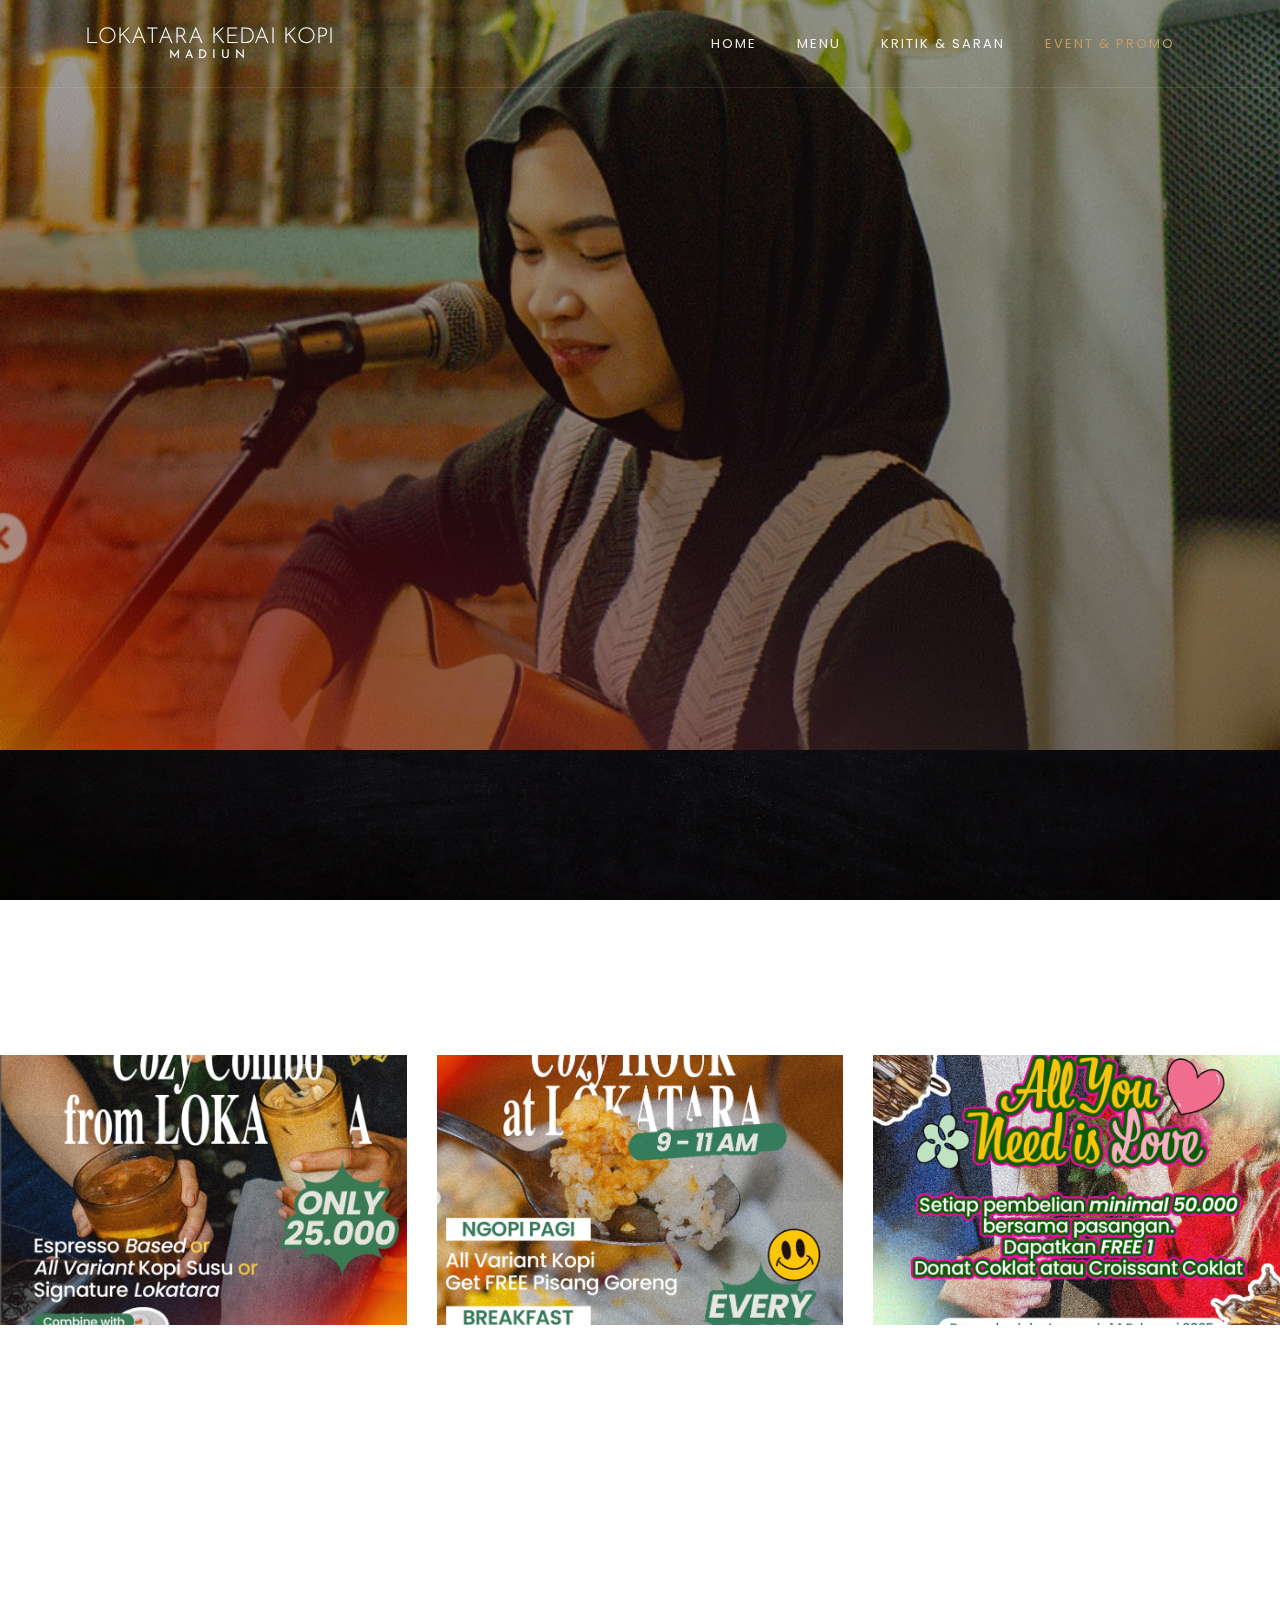
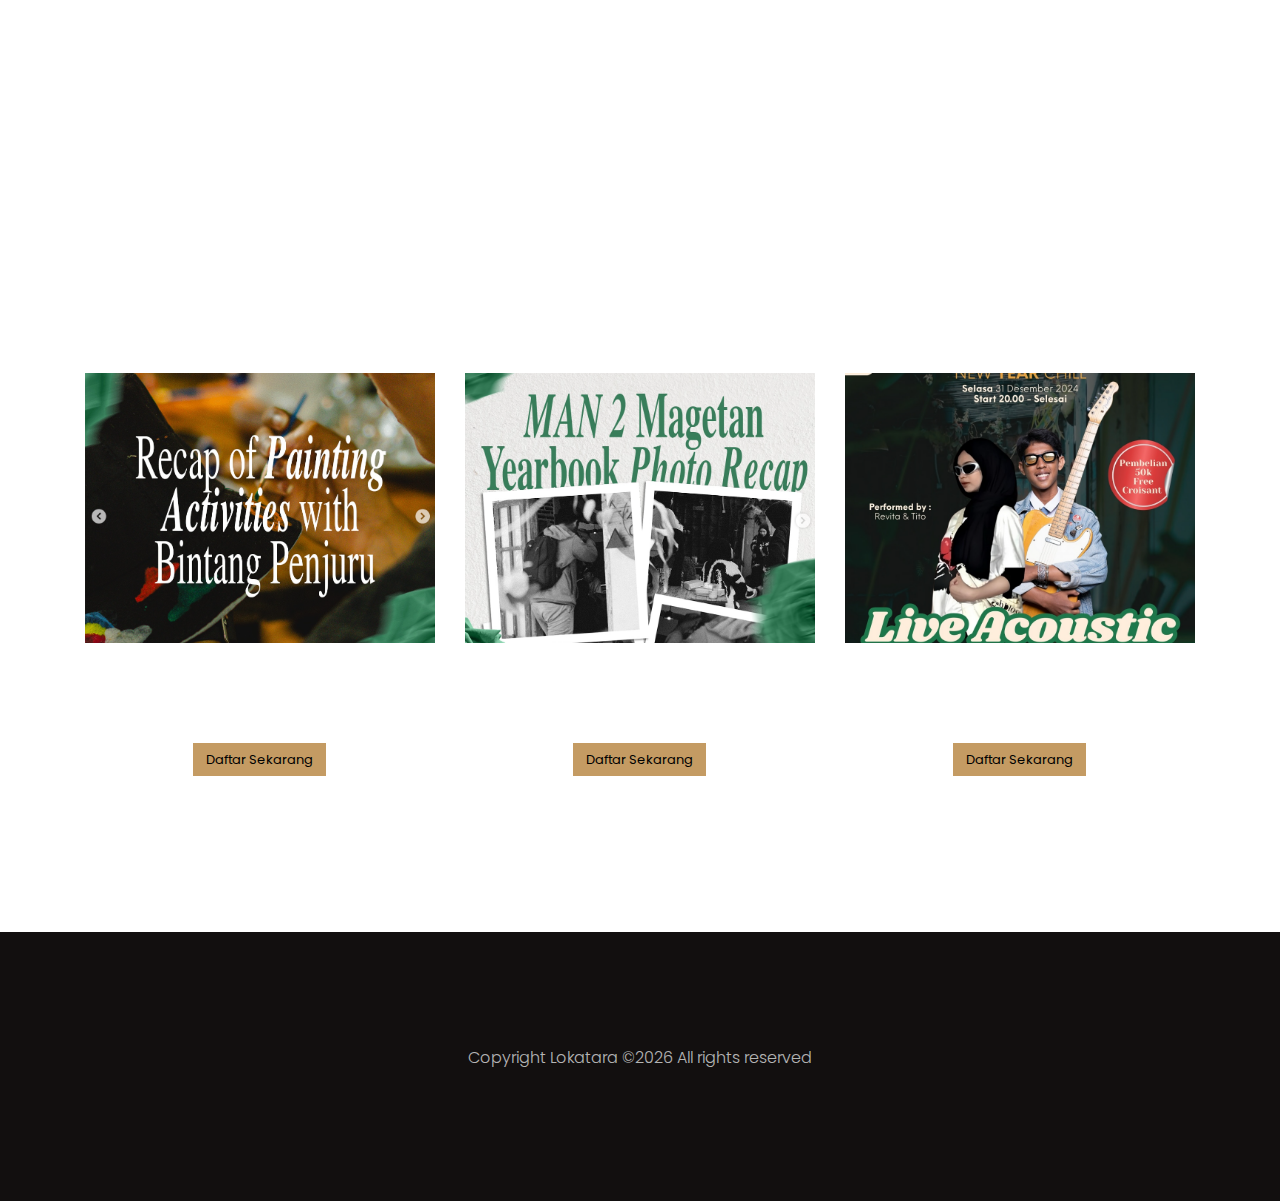
<file: event.html>
<!DOCTYPE html>
<html lang="en">
  <head>
    <title>Event - Lokatara  Kedai Kopi and Space</title>
    <meta charset="utf-8">
    <meta name="viewport" content="width=device-width, initial-scale=1, shrink-to-fit=no">

    <link href="https://fonts.googleapis.com/css?family=Poppins:300,400,500,600,700" rel="stylesheet">
    <link href="https://fonts.googleapis.com/css?family=Josefin+Sans:400,700" rel="stylesheet">
    <link href="https://fonts.googleapis.com/css?family=Great+Vibes" rel="stylesheet">

    <link rel="stylesheet" href="css/open-iconic-bootstrap.min.css">
    <link rel="stylesheet" href="css/animate.css">

    <link rel="stylesheet" href="css/owl.carousel.min.css">
    <link rel="stylesheet" href="css/owl.theme.default.min.css">
    <link rel="stylesheet" href="css/magnific-popup.css">

    <link rel="stylesheet" href="css/aos.css">

    <link rel="stylesheet" href="css/ionicons.min.css">

    <link rel="stylesheet" href="css/bootstrap-datepicker.css">
    <link rel="stylesheet" href="css/jquery.timepicker.css">


    <link rel="stylesheet" href="css/flaticon.css">
    <link rel="stylesheet" href="css/icomoon.css">
    <link rel="stylesheet" href="css/style.css">

    <link href="https://fonts.googleapis.com/css2?family=Montserrat&amp;display=swap" rel="stylesheet"/>

    <style>
      body {
        background-size: cover;
        background-position: center;
        background-repeat: no-repeat;
        background-attachment: fixed;
        min-height: 100vh;
        color: white;
      }
      .bg-overlay {
        background-color: rgba(0, 0, 0, 0.9);
        border-radius: 1rem;
        padding: 2rem;
      }
      label {
        font-size: 0.9rem;
      }
      input.form-control,
        textarea.form-control {
        background-color: rgba(0, 0, 0, 0.9);
        border: none;
        color: white;
        border-radius: 0.5rem;
      }
      input.form-control:focus,
      textarea.form-control:focus {
        background-color: rgba(0, 0, 0, 0.9);
        color: white;
        box-shadow: 0 0 0 0.2rem rgba(255, 255, 255, 0.5);
        border: none;
      }
    </style>
  </head>

  <body>
    <nav class="navbar navbar-expand-lg navbar-dark ftco_navbar bg-dark ftco-navbar-light" id="ftco-navbar">
      <div class="container">
        <a class="navbar-brand" href="index.html">Lokatara  Kedai Kopi <small>Madiun</small></a>
        <button class="navbar-toggler" type="button" data-toggle="collapse" data-target="#ftco-nav" aria-controls="ftco-nav" aria-expanded="false" aria-label="Toggle navigation">
          <span class="oi oi-menu"></span> Menu
        </button>
        <div class="collapse navbar-collapse" id="ftco-nav">
          <ul class="navbar-nav ml-auto">
            <li class="nav-item"><a href="index.html" class="nav-link">Home</a></li>
            <li class="nav-item"><a href="menu.html" class="nav-link">Menu</a></li>
            <li class="nav-item"><a href="saran.html" class="nav-link">Kritik & Saran</a></li>
            <li class="nav-item active"><a href="event.html" class="nav-link">Event & Promo</a></li>
          </ul>
        </div>
      </div>
    </nav>
    <!-- END nav -->

    <section class="home-slider owl-carousel">
      <div class="slider-item" style="background-image: url(images/ev3.png);">
        <div class="overlay"></div>
        <div class="container">
          <div class="row slider-text justify-content-center align-items-center" data-scrollax-parent="true">
            <div class="col-md-8 col-sm-12 text-center ftco-animate">
              <h1 class="mb-4">Event & Promo</h1>
              <p class="mb-4 mb-md-5">Nikmati pengalaman nongkrong makin seru dengan event tematik dan promo hemat dari Lokatara. Siap-siap, karena kejutan menarik selalu menanti!</p>
            </div>
          </div>
        </div>
      </div>
    </section>

    <!-- Section Promo Lokatara -->
    <section class="ftco-menu mb-5 pb-5">
      <div class="container">
        <div class="row justify-content-center mb-5">
          <div class="col-md-7 heading-section text-center ftco-animate">
            <span class="subheading">Promo</span>
            <h2 class="mb-4">Lokatara</h2>
            <p>Temukan Promo Menarik Disini</p>
          </div>
        </div>
      </div>

      <div class="row">
        <div class="col-md-4 text-center">
          <div class="menu-wrap">
            <a href="#" class="menu-img img mb-4" style="background-image: url(images/dis1.png);"></a>
            <div class="text">
              <h3><a href="#">Cozy Combo From Lokatara</a></h3>
              <p>Nikmati momen santai bersama teman, keluarga, atau pasangan dengan Paket Cozy Combo dari Kedai Lokatara Madiun</p>
              <p class="price"><span>Rp25.000</span></p>
            </div>
          </div>
        </div>
        <div class="col-md-4 text-center">
          <div class="menu-wrap">
            <a href="#" class="menu-img img mb-4" style="background-image: url(images/dis2.png);"></a>
            <div class="text">
              <h3><a href="#">Cozy Hour At Lokatara</a></h3>
              <p>Paket spesial ini dirancang untuk menemani jam-jam santaimu dengan kombinasi makanan dan minuman favorit yang bikin betah berlama-lama</p>
              <p class="price"><span>Rp ? </span></p>		              					
            </div>
          </div>
        </div>

        <div class="col-md-4 text-center">
          <div class="menu-wrap">
            <a href="#" class="menu-img img mb-4" style="background-image: url(images/dis3.png);"></a>
            <div class="text">
              <h3><a href="#">All You Need Is Love</a></h3>
              <p>Setiap Pembelian minimal 50.000 bersama pasangan Dapatkan FREE 1 Donat Coklat atau Croissant Coklat</p>
              <p class="price"><span>Rp50.000</span></p>		              					
            </div>
          </div>
        </div>
    </section>

    <!-- Section event Lokatara -->
    <section class="ftco-menu mb-5 pb-5">
      <div class="container">
        <div class="row justify-content-center mb-5">
          <div class="col-md-7 heading-section text-center ftco-animate">
            <span class="subheading">Event Di Lokatara</span>
            <h2 class="mb-4">Lokatara</h2>
            <p>Ayo bergabung dan rasakan keseruan acara ini bersama kami!</p>
          </div>
        </div>

        <section class="row">
          <div class="col-md-4 text-center">
            <div class="menu-wrap">
              <a href="#" class="menu-img img mb-4" style="background-image: url(images/e1.png);"></a>
              <div class="text">
                <h3><a href="#">Recap of Painting </a></h3>
                <p>Recap of Painting Activities with Bintang Penjuru</p>
                <p><a href="https://forms.gle/Bup3T4sjCqhcYo8L6" target="_blank" class="btn btn-primary">Daftar Sekarang</a></p>
                <p class="price"><span></span></p>
              </div>
            </div>
          </div>
          <div class="col-md-4 text-center">
            <div class="menu-wrap">
              <a href="#" class="menu-img img mb-4" style="background-image: url(images/e2.png);"></a>
              <div class="text">
                <h3><a href="#">MAN 2 Magetan</a></h3>
                <p>sMAN 2 Magetan Yearbook Photo Recap</p>
                <p><a href="https://forms.gle/ftM2YSv7KZMq9BNX8" target="_blank" class="btn btn-primary">Daftar Sekarang</a></p>
                <p class="price"><span></span></p>
              </div>
            </div>
          </div>
          <div class="col-md-4 text-center">
            <div class="menu-wrap">
              <a href="#" class="menu-img img mb-4" style="background-image: url(images/e3.png);"></a>
              <div class="text">
                <h3><a href="#">Live Acoustic</a></h3>
                <p>Live Performed by Revita & Tito</p>
                <p><a href="https://forms.gle/pfTCMiehA2onrQEB6" target="_blank" class="btn btn-primary">Daftar Sekarang</a></p>
                <p class="price"><span></span></p>		              					
              </div>
            </div>
          </div>
        </section>
      </div>
    </section>

    <footer class="ftco-footer ftco-section img">
      <div class="row">
        <div class="col-md-12 text-center">
          <p><!-- Link back to Colorlib can't be removed. Template is licensed under CC BY 3.0. -->
          Copyright Lokatara &copy;<script>document.write(new Date().getFullYear());</script> All rights reserved <i class=
          <!-- Link back to Colorlib can't be removed. Template is licensed under CC BY 3.0. -->
          </p>
        </div>
      </div>
    </footer>


    <!-- loader -->
    <div id="ftco-loader" class="show fullscreen">
      <svg class="circular" width="48px" height="48px">
        <circle class="path-bg" cx="24" cy="24" r="22" fill="none" stroke-width="4" stroke="#eeeeee"/> <circle class="path" cx="24" cy="24" r="22" fill="none" stroke-width="4" stroke-miterlimit="10" stroke="#F96D00"/>
      </svg>
    </div>


  <script src="js/jquery.min.js"></script>
  <script src="js/jquery-migrate-3.0.1.min.js"></script>
  <script src="js/popper.min.js"></script>
  <script src="js/bootstrap.min.js"></script>
  <script src="js/jquery.easing.1.3.js"></script>
  <script src="js/jquery.waypoints.min.js"></script>
  <script src="js/jquery.stellar.min.js"></script>
  <script src="js/owl.carousel.min.js"></script>
  <script src="js/jquery.magnific-popup.min.js"></script>
  <script src="js/aos.js"></script>
  <script src="js/jquery.animateNumber.min.js"></script>
  <script src="js/scrollax.min.js"></script>
  <script src="js/main.js"></script>
  </body>
</html>
</file>
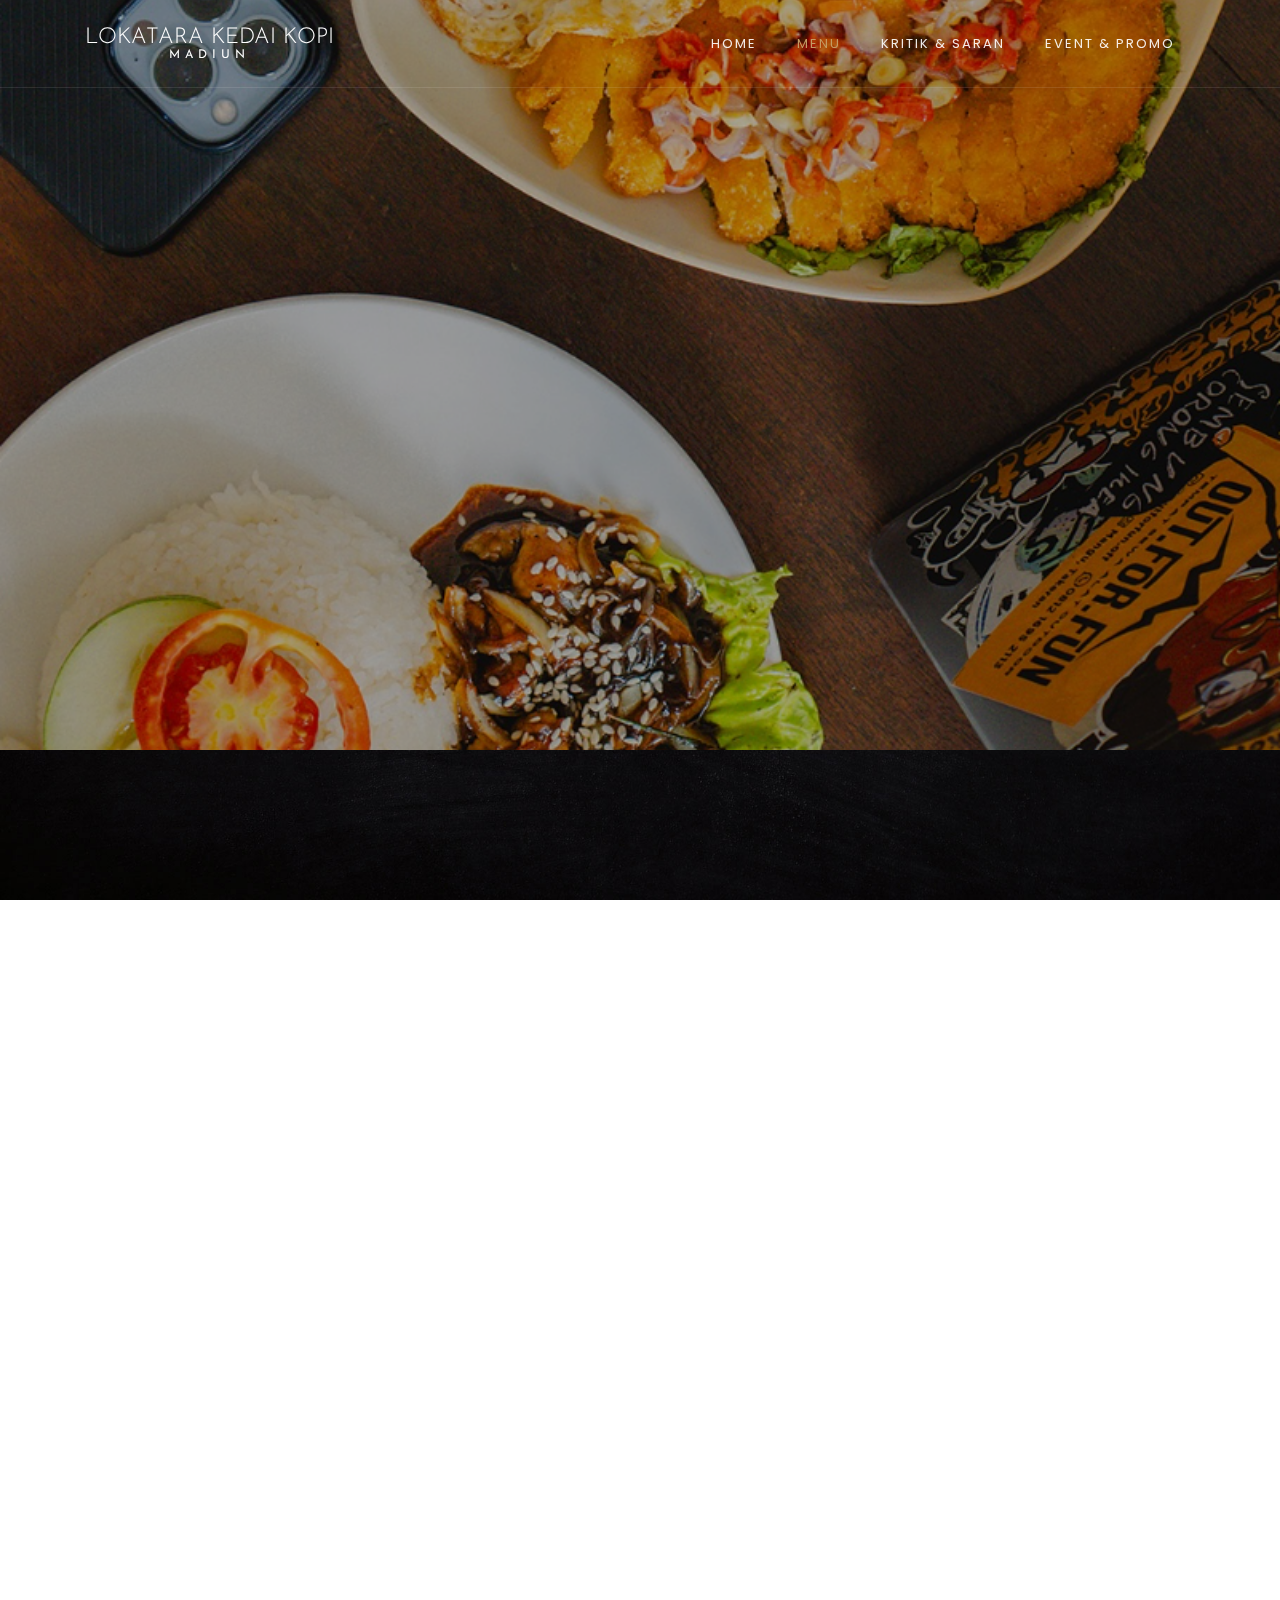
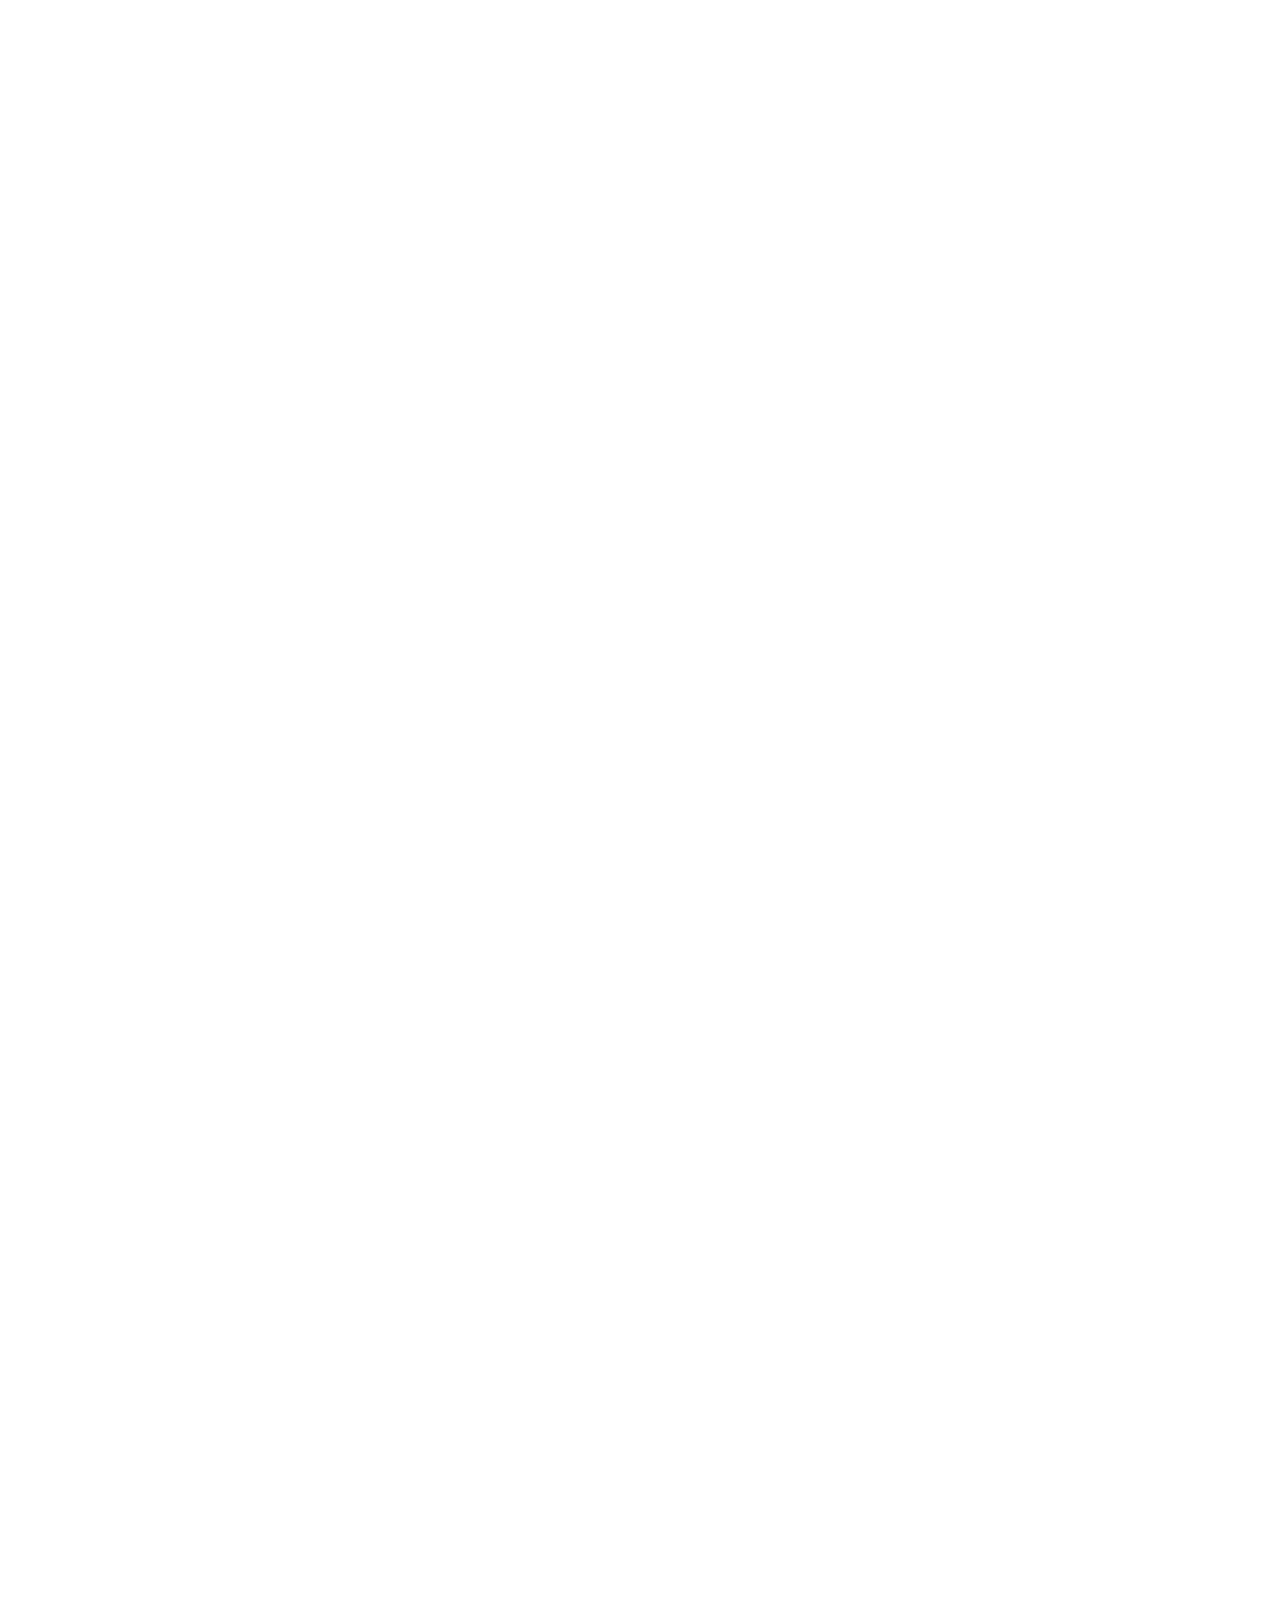
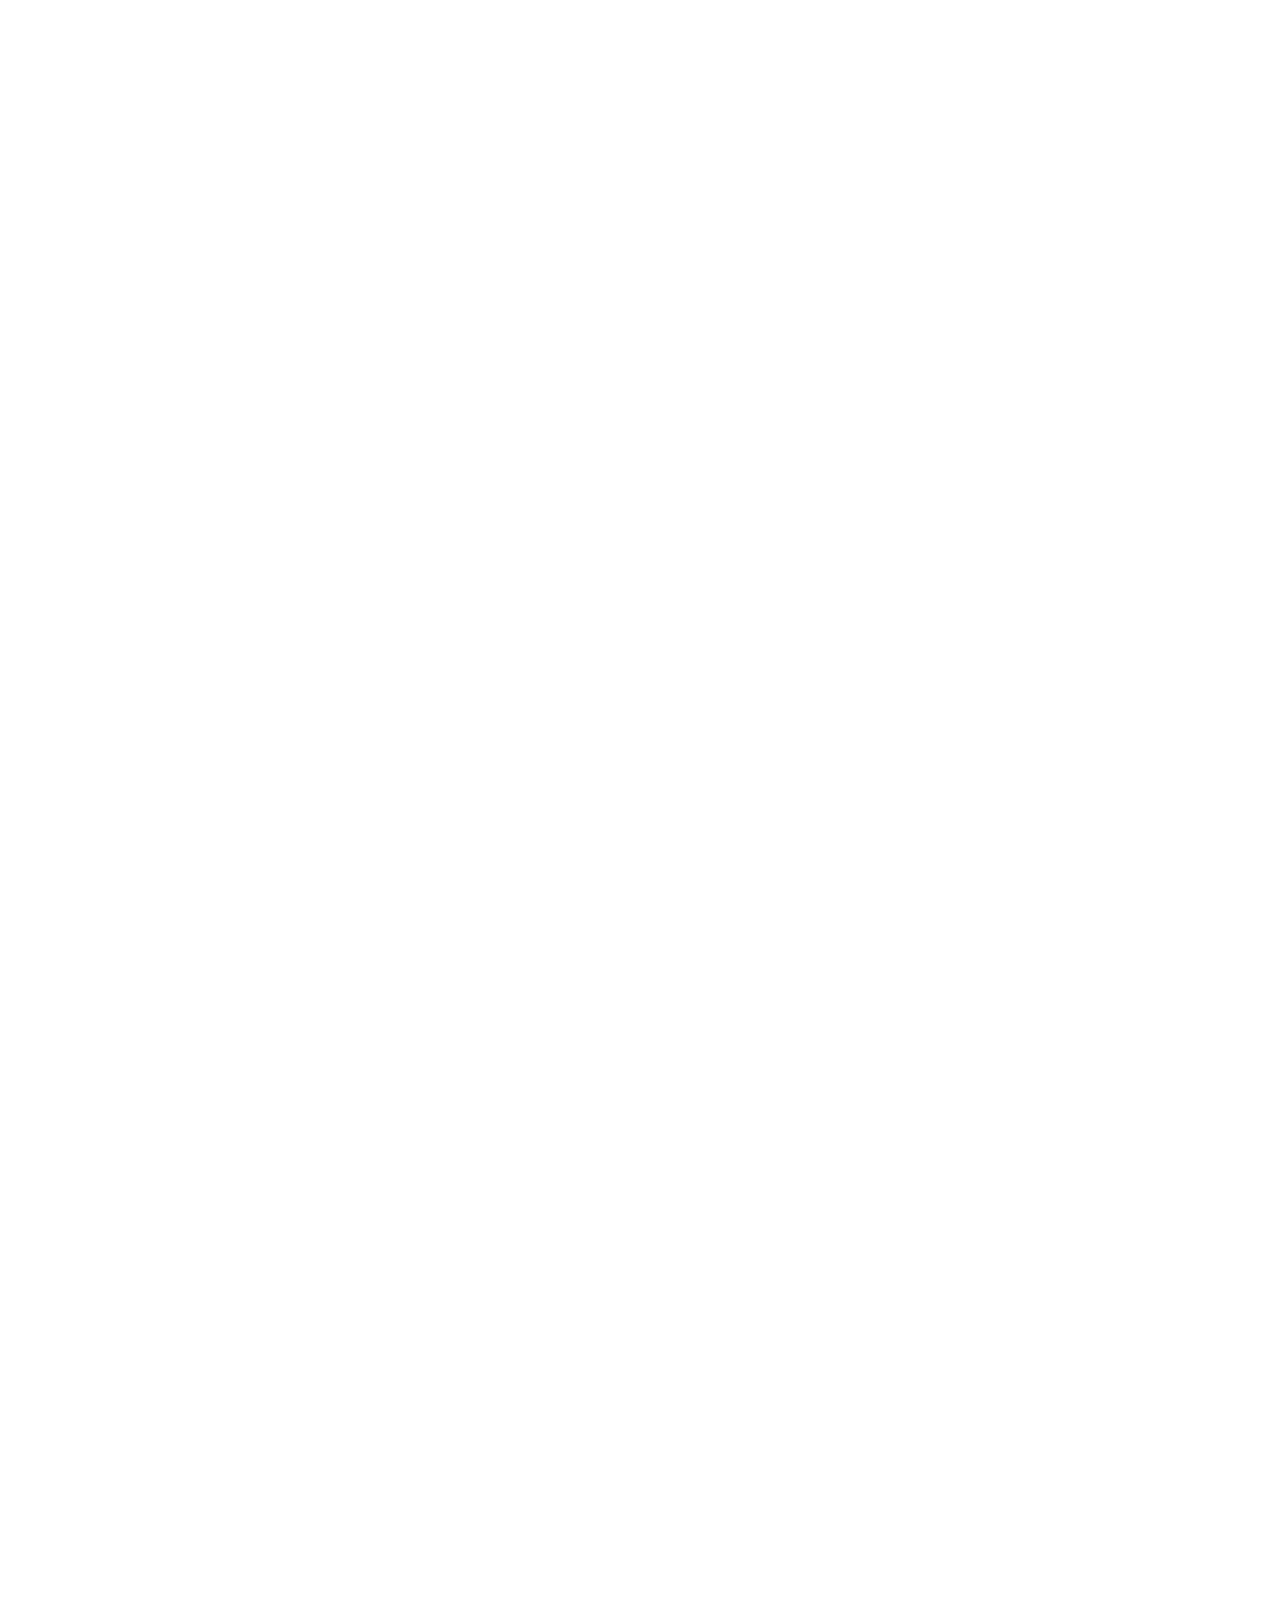
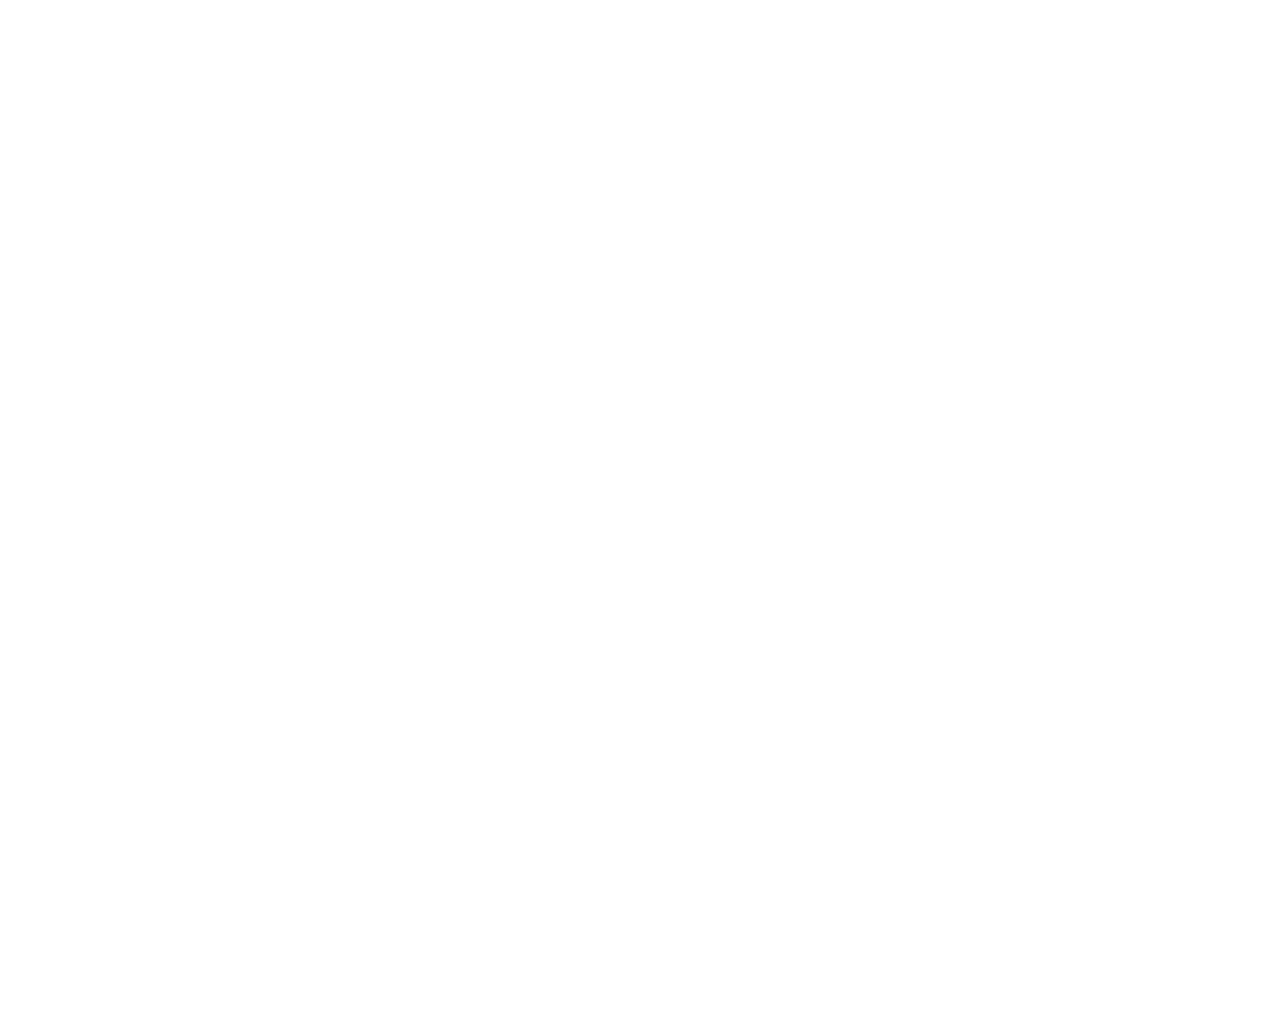
<file: menu.html>
<!DOCTYPE html>
<html lang="en">
	<head>
		<title>Lokatara  Kedai Kopi and Space</title>
		<meta charset="utf-8">
		<meta name="viewport" content="width=device-width, initial-scale=1, shrink-to-fit=no">
		
		<link href="https://fonts.googleapis.com/css?family=Poppins:300,400,500,600,700" rel="stylesheet">
		<link href="https://fonts.googleapis.com/css?family=Josefin+Sans:400,700" rel="stylesheet">
		<link href="https://fonts.googleapis.com/css?family=Great+Vibes" rel="stylesheet">

		<link rel="stylesheet" href="css/open-iconic-bootstrap.min.css">
		<link rel="stylesheet" href="css/animate.css">
		
		<link rel="stylesheet" href="css/owl.carousel.min.css">
		<link rel="stylesheet" href="css/owl.theme.default.min.css">
		<link rel="stylesheet" href="css/magnific-popup.css">

		<link rel="stylesheet" href="css/aos.css">

		<link rel="stylesheet" href="css/ionicons.min.css">

		<link rel="stylesheet" href="css/bootstrap-datepicker.css">
		<link rel="stylesheet" href="css/jquery.timepicker.css">

		
		<link rel="stylesheet" href="css/flaticon.css">
		<link rel="stylesheet" href="css/icomoon.css">
		<link rel="stylesheet" href="css/style.css">
	</head>
  	<body>
		<nav class="navbar navbar-expand-lg navbar-dark ftco_navbar bg-dark ftco-navbar-light" id="ftco-navbar">
			<div class="container">
				<a class="navbar-brand" href="index.html">Lokatara  Kedai Kopi<small>Madiun</small></a>
				<button class="navbar-toggler" type="button" data-toggle="collapse" data-target="#ftco-nav" aria-controls="ftco-nav" aria-expanded="false" aria-label="Toggle navigation">
					<span class="oi oi-menu"></span> Menu
				</button>
				<div class="collapse navbar-collapse" id="ftco-nav">
					<ul class="navbar-nav ml-auto">
						<li class="nav-item"><a href="index.html" class="nav-link">Home</a></li>
						<li class="nav-item  active"><a href="menu.html" class="nav-link">Menu</a></li>
						<li class="nav-item"><a href="saran.html" class="nav-link">Kritik & Saran</a></li>
						<li class="nav-item"><a href="event.html" class="nav-link">Event & Promo</a></li>
					</ul>
				</div>
			</div>
		</nav>
    	<!-- END nav -->

    <section class="home-slider owl-carousel">

      <div class="slider-item" style="background-image: url(images/gambarm.png);" data-stellar-background-ratio="0.5">
      	<div class="overlay"></div>
        <div class="container">
          <div class="row slider-text justify-content-center align-items-center">

            <div class="col-md-7 col-sm-12 text-center ftco-animate">
            	<h1 class="mb-3 mt-5 bread">Menu Lokatara</h1>
            </div>

          </div>
        </div>
      </div>
    </section>

    <section class="ftco-section">
    	<div class="container">
        <div class="row">
        	<div class="col-md-6 mb-5 pb-3">
        		<h3 class="mb-5 heading-pricing ftco-animate">MAKANAN</h3>
        		<div class="pricing-entry d-flex ftco-animate">
        			<div class="img" style="background-image: url(images/dish-1.jpg);"></div>
        			<div class="desc pl-3">
	        			<div class="d-flex text align-items-center">
	        				<h3><span>MIE NYEMEK</span></h3>
	        				<span class="price">Rp17.000</span>
	        			</div>
	        			<div class="d-block">
	        				<p>Mie nyemek adalah mie berkuah sedikit dengan rasa gurih pedas, biasanya disajikan dengan sayur dan telur</p>
	        			</div>
        			</div>
        		</div>
        		<div class="pricing-entry d-flex ftco-animate">
        			<div class="img" style="background-image: url(images/dish-2.jpg);"></div>
        			<div class="desc pl-3">
	        			<div class="d-flex text align-items-center">
	        				<h3><span>MIE GORENG JAWA</span></h3>
	        				<span class="price">Rp17.000</span>
	        			</div>
	        			<div class="d-block">
	        				<p>Mie goreng Jawa, mie lezat khas nusantara dengan rasa manis gurih, ditumis bersama telur, sayur, dan potongan ayam</p>
	        			</div>
	        		</div>
        		</div>
				<div class="pricing-entry d-flex ftco-animate">
        			<div class="img" style="background-image: url(images/dish-2.jpg);"></div>
        			<div class="desc pl-3">
	        			<div class="d-flex text align-items-center">
	        				<h3><span>NASI GORENG JAWA</span></h3>
	        				<span class="price">Rp17.000</span>
	        			</div>
	        			<div class="d-block">
	        				<p>Nasi goreng khas Jawa dengan cita rasa manis gurih yang khas, dimasak dengan telur, sayuran, dan sentuhan rempah tradisional</p>
	        			</div>
	        		</div>
        		</div>
				<div class="pricing-entry d-flex ftco-animate">
        			<div class="img" style="background-image: url(images/dish-2.jpg);"></div>
        			<div class="desc pl-3">
	        			<div class="d-flex text align-items-center">
	        				<h3><span>NASI GILA</span></h3>
	        				<span class="price">Rp17.000</span>
	        			</div>
	        			<div class="d-block">
	        				<p>Nasi hangat yang dibanjur tumisan super rame: campuran sosis, ayam, telur, dan sayuran dengan bumbu pedas gurih yang bikin lidah auto joget</p>
	        			</div>
	        		</div>
        		</div>
				<div class="pricing-entry d-flex ftco-animate">
        			<div class="img" style="background-image: url(images/dish-2.jpg);"></div>
        			<div class="desc pl-3">
	        			<div class="d-flex text align-items-center">
	        				<h3><span>NASI AYAM TERIYAKI</span></h3>
	        				<span class="price">Rp20.000</span>
	        			</div>
	        			<div class="d-block">
	        				<p>Nasi hangat disajikan dengan ayam empuk berbalut saus teriyaki manis gurih khas Jepang. Perpaduan rasa yang pas buat pecinta menu simpel tapi elegan</p>
	        			</div>
	        		</div>
        		</div>
				<div class="pricing-entry d-flex ftco-animate">
        			<div class="img" style="background-image: url(images/dish-2.jpg);"></div>
        			<div class="desc pl-3">
	        			<div class="d-flex text align-items-center">
	        				<h3><span>KATSU SAMBAL MATAH</span></h3>
	        				<span class="price">Rp20.000</span>
	        			</div>
	        			<div class="d-block">
	        				<p>Ayam katsu yang renyah di luar, juicy di dalam, disiram sambal matah khas Bali yang pedas</p>
	        			</div>
	        		</div>
        		</div>
				<div class="pricing-entry d-flex ftco-animate">
        			<div class="img" style="background-image: url(images/dish-2.jpg);"></div>
        			<div class="desc pl-3">
	        			<div class="d-flex text align-items-center">
	        				<h3><span>AYAM CRISPY SAMBAL MATAH</span></h3>
	        				<span class="price">Rp22.000</span>
	        			</div>
	        			<div class="d-block">
	        				<p>Ayam crispy super crunchy yang dipadu dengan sambal matah pedas segar. Rasa gurih dan pedas yang pas, bikin setiap gigitan semakin mantap</p>
	        			</div>
	        		</div>
        		</div>
				<div class="pricing-entry d-flex ftco-animate">
        			<div class="img" style="background-image: url(images/dish-2.jpg);"></div>
        			<div class="desc pl-3">
	        			<div class="d-flex text align-items-center">
	        				<h3><span>MIE BAKAR ORIGINAL</span></h3>
	        				<span class="price">Rp15.000</span>
	        			</div>
	        			<div class="d-block">
	        				<p>Mie yang dipanggang hingga garing, disajikan dengan bumbu khas yang gurih dan sedap. Sederhana tapi penuh rasa, cocok buat kamu yang suka sensasi mie yang beda</p>
	        			</div>
	        		</div>
        		</div>
        		<div class="pricing-entry d-flex ftco-animate">
        			<div class="img" style="background-image: url(images/dish-3.jpg);"></div>
        			<div class="desc pl-3">
	        			<div class="d-flex text align-items-center">
	        				<h3><span>MIE BAKAR TOPPING SOSIS</span></h3>
	        				<span class="price">Rp18.000</span>
	        			</div>
	        			<div class="d-block">
	        				<p>Mie panggang yang gurih dipadu dengan sosis yang juicy dan lezat. Kombinasi yang pas untuk kamu yang ingin rasa mie yang lebih kaya dan nikmat</p>
	        			</div>
	        		</div>
        		</div>
        		<div class="pricing-entry d-flex ftco-animate">
        			<div class="img" style="background-image: url(images/dish-4.jpg);"></div>
        			<div class="desc pl-3">
	        			<div class="d-flex text align-items-center">
	        				<h3><span>MIE BAKAR TOPPING MOZARELLA</span></h3>
	        				<span class="price">Rp22.000</span>
	        			</div>
	        			<div class="d-block">
	        				<p> Mie panggang dengan lelehan keju mozzarella yang kenyal, memberikan sensasi creamy dan gurih di setiap gigitan</p>
	        			</div>
	        		</div>
        		</div>
        	</div>

			
        	<div class="col-md-6 mb-5 pb-3">
        		<h3 class="mb-5 heading-pricing ftco-animate">CEMILAN LOKATARA</h3>
        		<div class="pricing-entry d-flex ftco-animate">
        			<div class="img" style="background-image: url(images/dish-5.jpg);"></div>
        			<div class="desc pl-3">
	        			<div class="d-flex text align-items-center">
	        				<h3><span>TEMPE MENDOAN</span></h3>
	        				<span class="price">Rp10.000</span>
	        			</div>
	        			<div class="d-block">
	        				<p>Tempe tipis yang dibalut tepung renyah, digoreng mendoan hingga garing di luar, lembut di dalam</p>
	        			</div>
	        		</div>
        		</div>
				<div class="pricing-entry d-flex ftco-animate">
        			<div class="img" style="background-image: url(images/dish-5.jpg);"></div>
        			<div class="desc pl-3">
	        			<div class="d-flex text align-items-center">
	        				<h3><span>SIOMAY</span></h3>
	        				<span class="price">Rp12.000</span>
	        			</div>
	        			<div class="d-block">
	        				<p>Siomay kenyal yang disajikan dengan saus sambal pedas manis, memberikan sensasi rasa yang makin nikmat dan menggoda</p>
	        			</div>
	        		</div>
        		</div>
				<div class="pricing-entry d-flex ftco-animate">
        			<div class="img" style="background-image: url(images/dish-5.jpg);"></div>
        			<div class="desc pl-3">
	        			<div class="d-flex text align-items-center">
	        				<h3><span>TAHU BAKSO</span></h3>
	        				<span class="price">Rp12.000</span>
	        			</div>
	        			<div class="d-block">
	        				<p>Tahu crispy yang diisi dengan bakso daging empuk, dipadukan dengan bumbu spesial yang gurih</p>
	        			</div>
	        		</div>
        		</div>
				<div class="pricing-entry d-flex ftco-animate">
        			<div class="img" style="background-image: url(images/dish-5.jpg);"></div>
        			<div class="desc pl-3">
	        			<div class="d-flex text align-items-center">
	        				<h3><span>KENTANG GORENG</span></h3>
	        				<span class="price">Rp15.000</span>
	        			</div>
	        			<div class="d-block">
	        				<p>Kentang potong tebal yang digoreng renyah di luar, lembut di dalam. Disajikan dengan taburan bumbu khas yang gurih, cocok jadi teman makan atau camilan santai</p>
	        			</div>
	        		</div>
        		</div>
				<div class="pricing-entry d-flex ftco-animate">
        			<div class="img" style="background-image: url(images/dish-5.jpg);"></div>
        			<div class="desc pl-3">
	        			<div class="d-flex text align-items-center">
	        				<h3><span>MIX PLATTER</span></h3>
	        				<span class="price">Rp17.000</span>
	        			</div>
	        			<div class="d-block">
	        				<p>Sajian platter lengkap dengan berbagai camilan lezat, mulai dari ayam crispy, tahu bakso, siomay, dan kentang goreng, semuanya disajikan dalam satu piring penuh kenikmatan</p>
	        			</div>
	        		</div>
        		</div>
				<div class="pricing-entry d-flex ftco-animate">
        			<div class="img" style="background-image: url(images/dish-5.jpg);"></div>
        			<div class="desc pl-3">
	        			<div class="d-flex text align-items-center">
	        				<h3><span>PISANG CRISPY COKLAT</span></h3>
	        				<span class="price">Rp15.000</span>
	        			</div>
	        			<div class="d-block">
	        				<p>Pisang matang yang dibalut tepung renyah, digoreng garing, dan dipadu dengan lelehan coklat manis yang melimpah</p>
	        			</div>
	        		</div>
        		</div>
				<div class="pricing-entry d-flex ftco-animate">
        			<div class="img" style="background-image: url(images/dish-5.jpg);"></div>
        			<div class="desc pl-3">
	        			<div class="d-flex text align-items-center">
	        				<h3><span>PISANG CRISPY TIRAMISU</span></h3>
	        				<span class="price">Rp15.000</span>
	        			</div>
	        			<div class="d-block">
	        				<p> Pisang crispy yang digoreng renyah, disiram dengan rasa tiramisu yang creamy dan manis. Paduan sempurna antara tekstur kriuk dan cita rasa tiramisu yang lembut</p>
	        			</div>
	        		</div>
        		</div>
				<div class="pricing-entry d-flex ftco-animate">
        			<div class="img" style="background-image: url(images/dish-5.jpg);"></div>
        			<div class="desc pl-3">
	        			<div class="d-flex text align-items-center">
	        				<h3><span>PISANG CRISPY KEJU</span></h3>
	        				<span class="price">Rp15.000</span>
	        			</div>
	        			<div class="d-block">
	        				<p>Pisang renyah yang digoreng garing, dipadukan dengan taburan keju parut yang meleleh, menciptakan rasa gurih dan manis yang sempurna</p>
	        			</div>
	        		</div>
        		</div>
				<div class="pricing-entry d-flex ftco-animate">
        			<div class="img" style="background-image: url(images/dish-5.jpg);"></div>
        			<div class="desc pl-3">
	        			<div class="d-flex text align-items-center">
	        				<h3><span>PISANG CRISPY COKLAT KEJU</span></h3>
	        				<span class="price">Rp16.000</span>
	        			</div>
	        			<div class="d-block">
	        				<p>sPisang crispy yang digoreng renyah, disiram dengan coklat manis dan taburan keju leleh yang gurih</p>
	        			</div>
	        		</div>
        		</div>
				<div class="pricing-entry d-flex ftco-animate">
        			<div class="img" style="background-image: url(images/dish-5.jpg);"></div>
        			<div class="desc pl-3">
	        			<div class="d-flex text align-items-center">
	        				<h3><span>ROTI BAKAR COKLAT</span></h3>
	        				<span class="price">Rp16.000</span>
	        			</div>
	        			<div class="d-block">
	        				<p>Roti empuk yang dipanggang garing, diselipkan coklat leleh manis di dalamnya, menghasilkan rasa yang melumer di mulut</p>
	        			</div>
	        		</div>
        		</div>
        		<div class="pricing-entry d-flex ftco-animate">
        			<div class="img" style="background-image: url(images/dish-6.jpg);"></div>
        			<div class="desc pl-3">
	        			<div class="d-flex text align-items-center">
	        				<h3><span>ROTI BAKAR KAYA BUTTER</span></h3>
	        				<span class="price">Rp16.000</span>
	        			</div>
	        			<div class="d-block">
	        				<p> Roti panggang yang diselimuti lapisan kaya butter yang lembut dan gurih, memberikan rasa manis dan creamy yang pas di setiap gigitan</p>
	        			</div>
	        		</div>
        		</div>
        		<div class="pricing-entry d-flex ftco-animate">
        			<div class="img" style="background-image: url(images/dish-7.jpg);"></div>
        			<div class="desc pl-3">
	        			<div class="d-flex text align-items-center">
	        				<h3><span>ROTI BAKAR COKLAT KEJU</span></h3>
	        				<span class="price">Rp16.000</span>
	        			</div>
	        			<div class="d-block">
	        				<p>Roti panggang yang diselimuti coklat leleh manis dan taburan keju parut gurih, menciptakan kombinasi rasa yang sempurna</p>
	        			</div>
	        		</div>
        		</div>
				<div class="pricing-entry d-flex ftco-animate">
        			<div class="img" style="background-image: url(images/dish-7.jpg);"></div>
        			<div class="desc pl-3">
	        			<div class="d-flex text align-items-center">
	        				<h3><span>ROTI BAKAR KEJU SUSU</span></h3>
	        				<span class="price">Rp16.000</span>
	        			</div>
	        			<div class="d-block">
	        				<p>Roti panggang hangat dengan taburan keju leleh dan siraman susu manis yang creamy</p>
	        			</div>
	        		</div>
        		</div>
				<div class="pricing-entry d-flex ftco-animate">
        			<div class="img" style="background-image: url(images/dish-7.jpg);"></div>
        			<div class="desc pl-3">
	        			<div class="d-flex text align-items-center">
	        				<h3><span>DONAT</span></h3>
	        				<span class="price">Rp10.000</span>
	        			</div>
	        			<div class="d-block">
	        				<p> Donat empuk dengan tekstur lembut, dilapisi gula halus atau coklat leleh, memberikan sensasi manis yang pas di setiap gigitan</p>
	        			</div>
	        		</div>
        		</div>
				<div class="pricing-entry d-flex ftco-animate">
        			<div class="img" style="background-image: url(images/dish-7.jpg);"></div>
        			<div class="desc pl-3">
	        			<div class="d-flex text align-items-center">
	        				<h3><span>CROISSANT</span></h3>
	        				<span class="price">Rp10.000</span>
	        			</div>
	        			<div class="d-block">
	        				<p>Croissant renyah di luar, lembut di dalam, dengan lapisan butter yang kaya rasa. Sempurna dinikmati hangat, sebagai camilan pagi atau teman minum kopi</p>
	        			</div>
	        		</div>
        		</div>
				<div class="pricing-entry d-flex ftco-animate">
        			<div class="img" style="background-image: url(images/dish-7.jpg);"></div>
        			<div class="desc pl-3">
	        			<div class="d-flex text align-items-center">
	        				<h3><span>DIMSUM ORIGINAL</span></h3>
	        				<span class="price">Rp17.000</span>
	        			</div>
	        			<div class="d-block">
	        				<p> Pangsit kukus isi daging atau seafood yang kenyal, disajikan dengan saus sambal atau kecap asin</p>
	        			</div>
	        		</div>
        		</div>
        		<div class="pricing-entry d-flex ftco-animate">
        			<div class="img" style="background-image: url(images/dish-8.jpg);"></div>
        			<div class="desc pl-3">
	        			<div class="d-flex text align-items-center">
	        				<h3><span>DIMSUM MENTAI</span></h3>
	        				<span class="price">Rp19.000</span>
	        			</div>
	        			<div class="d-block">
	        				<p>Pangsit kukus isi daging atau seafood, disiram dengan saus mentai creamy yang pedas dan gurih</p>
	        			</div>
	        		</div>
        		</div>
        	</div>

        	<div class="col-md-6">
        		<h3 class="mb-5 heading-pricing ftco-animate">NON-COFFE</h3>
        		<div class="pricing-entry d-flex ftco-animate">
        			<div class="img" style="background-image: url(images/dessert-1.jpg);"></div>
        			<div class="desc pl-3">
	        			<div class="d-flex text align-items-center">
	        				<h3><span>TEH TARIK</span></h3>
	        				<span class="price">Rp10.000</span>
							<span class="price">17.000</span>
	        				</div>
	        			<div class="d-block">
	        				<p>Teh Tarik (Size M/L) – Teh susu khas dengan rasa manis dan creamy, ditarik hingga berbusa untuk hasil yang lembut dan nikmat</p>
	        		</div>
        		</div>
        	</div>

        		<div class="pricing-entry d-flex ftco-animate">
        			<div class="img" style="background-image: url(images/dessert-2.jpg);"></div>
        			<div class="desc pl-3">
	        			<div class="d-flex text align-items-center">
	        				<h3><span>THAI TEA</span></h3>
	        				<span class="price">Rp15.000</span>
	        			</div>
	        			<div class="d-block">
	        				<p>Minuman teh khas Thailand dengan rasa manis dan creamy, disajikan dingin dan menyegarkan</p>
	        			</div>
	        		</div>
        		</div>
				<div class="pricing-entry d-flex ftco-animate">
        			<div class="img" style="background-image: url(images/dessert-2.jpg);"></div>
        			<div class="desc pl-3">
	        			<div class="d-flex text align-items-center">
	        				<h3><span>ICED TEA / HOT</span></h3>
	        				<span class="price">Rp8.000</span>
	        			</div>
	        			<div class="d-block">
	        				<p>Teh klasik yang bisa dinikmati hangat atau dingin, cocok untuk segala suasana</p>
	        			</div>
	        		</div>
        		</div>
				<div class="pricing-entry d-flex ftco-animate">
        			<div class="img" style="background-image: url(images/dessert-2.jpg);"></div>
        			<div class="desc pl-3">
	        			<div class="d-flex text align-items-center">
	        				<h3><span>LEMON SQUASH</span></h3>
	        				<span class="price">Rp15.000</span>
	        			</div>
	        			<div class="d-block">
	        				<p>Minuman segar perpaduan lemon dan soda, dengan rasa asam manis yang menyegarkan</p>
	        			</div>
	        		</div>
        		</div>
				<div class="pricing-entry d-flex ftco-animate">
        			<div class="img" style="background-image: url(images/dessert-2.jpg);"></div>
        			<div class="desc pl-3">
	        			<div class="d-flex text align-items-center">
	        				<h3><span>LEMON TEA</span></h3>
	        				<span class="price">Rp12.000/17.000</span>
	        			</div>
	        			<div class="d-block">
	        				<p>Teh segar dengan sentuhan rasa lemon yang asam manis, tersedia dalam ukuran M/L</p>
	        			</div>
	        		</div>
        		</div>
				<div class="pricing-entry d-flex ftco-animate">
        			<div class="img" style="background-image: url(images/dessert-2.jpg);"></div>
        			<div class="desc pl-3">
	        			<div class="d-flex text align-items-center">
	        				<h3><span>LCYHEE TEA</span></h3>
	        				<span class="price">Rp12.000/17.000</span>
	        			</div>
	        			<div class="d-block">
	        				<p>Teh dengan rasa manis dan aroma khas leci yang menyegarkan, tersedia dalam ukuran M/L</p>
	        			</div>
	        		</div>
        		</div>
				<div class="pricing-entry d-flex ftco-animate">
        			<div class="img" style="background-image: url(images/dessert-2.jpg);"></div>
        			<div class="desc pl-3">
	        			<div class="d-flex text align-items-center">
	        				<h3><span>HONEY LEMON TEA</span></h3>
	        				<span class="price">Rp15.000</span>
	        			</div>
	        			<div class="d-block">
	        				<p>Perpaduan teh, madu, dan lemon yang hangat dan menyegarkan, cocok untuk menemani hari kamu</p>
	        			</div>
	        		</div>
        		</div>
				<div class="pricing-entry d-flex ftco-animate">
        			<div class="img" style="background-image: url(images/dessert-2.jpg);"></div>
        			<div class="desc pl-3">
	        			<div class="d-flex text align-items-center">
	        				<h3><span>MANGGA YAKULT</span></h3>
	        				<span class="price">Rp16.000</span>
	        			</div>
	        			<div class="d-block">
	        				<p>Minuman segar perpaduan jus mangga dan yakult yang manis-asam, cocok diminum dingin untuk menyegarkan hari</p>
	        			</div>
	        		</div>
        		</div>
				<div class="pricing-entry d-flex ftco-animate">
        			<div class="img" style="background-image: url(images/dessert-2.jpg);"></div>
        			<div class="desc pl-3">
	        			<div class="d-flex text align-items-center">
	        				<h3><span>LECI YAKULT</span></h3>
	        				<span class="price">Rp16.000</span>
	        			</div>
	        			<div class="d-block">
	        				<p>Minuman segar perpaduan rasa leci dan yakult yang manis dan sedikit asam cocok dinikmati dingin</p>
	        			</div>
	        		</div>
        		</div>
				<div class="pricing-entry d-flex ftco-animate">
        			<div class="img" style="background-image: url(images/dessert-2.jpg);"></div>
        			<div class="desc pl-3">
	        			<div class="d-flex text align-items-center">
	        				<h3><span>STRAWBERRY YAKULT</span></h3>
	        				<span class="price">Rp16.000</span>
	        			</div>
	        			<div class="d-block">
	        				<p>Perpaduan manis dan asam dari stroberi dan yakult, memberikan kesegaran yang menyenangkan</p>
	        			</div>
	        		</div>
        		</div>
				<div class="pricing-entry d-flex ftco-animate">
        			<div class="img" style="background-image: url(images/dessert-2.jpg);"></div>
        			<div class="desc pl-3">
	        			<div class="d-flex text align-items-center">
	        				<h3><span>SALTED CARAMEL</span></h3>
	        				<span class="price">Rp16.000</span>
	        			</div>
	        			<div class="d-block">
	        				<p>Kombinasi manisnya karamel dan gurihnya garam, menciptakan rasa yang unik dan memanjakan lidah</p>
	        			</div>
	        		</div>
        		</div>
				<div class="pricing-entry d-flex ftco-animate">
        			<div class="img" style="background-image: url(images/dessert-2.jpg);"></div>
        			<div class="desc pl-3">
	        			<div class="d-flex text align-items-center">
	        				<h3><span>RED VELVET</span></h3>
	        				<span class="price">Rp16.000</span>
	        			</div>
	        			<div class="d-block">
	        				<p>Kue lembut dengan lapisan krim keju yang creamy, menghadirkan rasa manis dan sedikit asam yang nikmat</p>
	        			</div>
	        		</div>
        		</div>
        		
					<div class="pricing-entry d-flex ftco-animate">
						<div class="img" style="background-image: url(images/dessert-3.jpg);"></div>
							<div class="desc pl-3">
								<div class="d-flex text align-items-center">
									<h3><span>MATCHA</span></h3>
									<span class="price">Rp16.000</span>
									</div>
								<div class="d-block">
								<p>Minuman dengan rasa khas teh hijau matcha yang segar dan sedikit pahit, memberikan sensasi berbeda yang menyegarkan</p>
							</div>
						</div>
					</div>

        		<div class="pricing-entry d-flex ftco-animate">
        			<div class="img" style="background-image: url(images/dessert-4.jpg);"></div>
        				<div class="desc pl-3">
	        				<div class="d-flex text align-items-center">
	        				<h3><span>TARO</span></h3>
	        				<span class="price">Rp16.000</span>
	        				</div>
	        				<div class="d-block">
	        				<p>Minuman dengan rasa manis dan lembut dari taro, memberikan sensasi creamy yang memanjakan lidah</p>
	        			</div>
	        		</div>
        		</div>
        	</div>

        	<div class="col-md-6">
        		<h3 class="mb-5 heading-pricing ftco-animate">SIGNATURE LOKATARA</h3>
        		<div class="pricing-entry d-flex ftco-animate">
        			<div class="img" style="background-image: url(images/drink-5.jpg);"></div>
        			<div class="desc pl-3">
	        			<div class="d-flex text align-items-center">
	        				<h3><span>LOKAROSE</span></h3>
	        				<span class="price">Rp17.000</span>
	        			</div>
	        			<div class="d-block">
	        				<p>Signature dari Lokatara Madiun, minuman dengan rasa manis dan segar, perpaduan unik antara bunga mawar dan sentuhan rasa lainnya, memberikan sensasi elegan yang memikat</p>
	        			</div>
	        		</div>
        		</div>
        		<div class="pricing-entry d-flex ftco-animate">
        			<div class="img" style="background-image: url(images/drink-6.jpg);"></div>
        			<div class="desc pl-3">
	        			<div class="d-flex text align-items-center">
	        				<h3><span>KOPI SUSU LOKATARA</span></h3>
	        				<span class="price">Rp20.000</span>
	        			</div>
	        			<div class="d-block">
	        				<p>Kopi robusta pilihan yang dipadu dengan susu kental manis, memberikan rasa kopi yang kuat dengan sentuhan manis yang creamy</p>
	        			</div>
	        		</div>
        		</div>
				<div class="pricing-entry d-flex ftco-animate">
        			<div class="img" style="background-image: url(images/drink-6.jpg);"></div>
        			<div class="desc pl-3">
	        			<div class="d-flex text align-items-center">
	        				<h3><span>JAVANICA LOKALATTE</span></h3>
	        				<span class="price">Rp22.000</span>
	        			</div>
	        			<div class="d-block">
	        				<p>Kombinasi kopi Javanica lokal dengan susu yang creamy, menghasilkan rasa kopi yang halus dan nikmat</p>
	        			</div>
	        		</div>
        		</div>
				<div class="pricing-entry d-flex ftco-animate">
        			<div class="img" style="background-image: url(images/drink-6.jpg);"></div>
        			<div class="desc pl-3">
	        			<div class="d-flex text align-items-center">
	        				<h3><span>OCEAN BREEZE</span></h3>
	        				<span class="price">Rp25.000</span>
	        			</div>
	        			<div class="d-block">
	        				<p>Minuman segar dengan perpaduan rasa buah-buahan tropis yang menyegarkan, memberikan sensasi dingin dan menyegarkan layaknya angin laut</p>
	        			</div>
	        		</div>
        		</div>
        		<div class="pricing-entry d-flex ftco-animate">
        			<div class="img" style="background-image: url(images/drink-7.jpg);"></div>
        			<div class="desc pl-3">
	        			<div class="d-flex text align-items-center">
	        				<h3><span>COKLAT LOKATARA M</span></h3>
	        				<span class="price">Rp15.000</span>
	        			</div>
	        			<div class="d-block">
	        				<p>Minuman coklat yang kaya dan creamy, memberikan sensasi manis yang memanjakan lidah setiap tegukan</p>
	        			</div>
	        		</div>
        		</div>
        		<div class="pricing-entry d-flex ftco-animate">
        			<div class="img" style="background-image: url(images/drink-8.jpg);"></div>
        			<div class="desc pl-3">
	        			<div class="d-flex text align-items-center">
	        				<h3><span>COKLAT LOKATARA L</span></h3>
	        				<span class="price">Rp17.000</span>
	        			</div>
	        			<div class="d-block">
	        				<p>Nikmati sensasi coklat yang lebih kaya dan creamy dalam porsi lebih besar, memanjakan setiap tegukan dengan rasa manis yang penuh</p>
	        			</div>
	        		</div>
        		</div>
        	</div>

			<div class="col-md-6 mb-5 pb-3">
        		<h3 class="mb-5 heading-pricing ftco-animate">EKSTRA TOPPING</h3>
        		<div class="pricing-entry d-flex ftco-animate">
        			<div class="img" style="background-image: url(images/dish-5.jpg);"></div>
        			<div class="desc pl-3">
	        			<div class="d-flex text align-items-center">
	        				<h3><span>TOPPING KEJU</span></h3>
	        				<span class="price">Rp3.000</span>
	        			</div>
	        			<div class="d-block">
	        				<p>Topping keju leleh yang creamy dan melimpah, menambah rasa gurih dan kelezatan pada hidanganmu</p>
	        			</div>
	        		</div>
        		</div>
				<div class="pricing-entry d-flex ftco-animate">
        			<div class="img" style="background-image: url(images/dish-5.jpg);"></div>
        			<div class="desc pl-3">
	        			<div class="d-flex text align-items-center">
	        				<h3><span>TOPPING SOSIS</span></h3>
	        				<span class="price">Rp3.000</span>
	        			</div>
	        			<div class="d-block">
	        				<p>Sosis goreng renyah yang siap menambah kelezatan dengan rasa gurih dan tekstur yang crunchy</p>
	        			</div>
	        		</div>
        		</div>
				<div class="pricing-entry d-flex ftco-animate">
        			<div class="img" style="background-image: url(images/dish-5.jpg);"></div>
        			<div class="desc pl-3">
	        			<div class="d-flex text align-items-center">
	        				<h3><span>TOPPING TELUR</span></h3>
	        				<span class="price">Rp5.000</span>
	        			</div>
	        			<div class="d-block">
	        				<p>Telur segar yang diproses sempurna, menambah rasa gurih dan tekstur lembut yang nikmat pada hidanganmu</p>
	        			</div>
	        		</div>
        		</div>
				<div class="pricing-entry d-flex ftco-animate">
        			<div class="img" style="background-image: url(images/dish-5.jpg);"></div>
        			<div class="desc pl-3">
	        			<div class="d-flex text align-items-center">
	        				<h3><span>TOPPING NUGGET</span></h3>
	        				<span class="price">Rp5.000</span>
	        			</div>
	        			<div class="d-block">
	        				<p>Nugget ayam renyah di luar, lembut di dalam, siap menambah cita rasa gurih dan nikmat pada menu favoritmu</p>
	        			</div>
	        		</div>
        		</div>
				<div class="pricing-entry d-flex ftco-animate">
        			<div class="img" style="background-image: url(images/dish-5.jpg);"></div>
        			<div class="desc pl-3">
	        			<div class="d-flex text align-items-center">
	        				<h3><span>TOPPING BAKSO</span></h3>
	        				<span class="price">Rp5.000</span>
	        			</div>
	        			<div class="d-block">
	        				<p>Bakso kenyal dan gurih, cocok jadi pelengkap yang bikin hidangan makin mantap</p>
	        			</div>
	        		</div>
        		</div>
			</div>
    	</div>
    </section>


  <!-- loader -->
  <div id="ftco-loader" class="show fullscreen"><svg class="circular" width="48px" height="48px"><circle class="path-bg" cx="24" cy="24" r="22" fill="none" stroke-width="4" stroke="#eeeeee"/><circle class="path" cx="24" cy="24" r="22" fill="none" stroke-width="4" stroke-miterlimit="10" stroke="#F96D00"/></svg></div>


  <script src="js/jquery.min.js"></script>
  <script src="js/jquery-migrate-3.0.1.min.js"></script>
  <script src="js/popper.min.js"></script>
  <script src="js/bootstrap.min.js"></script>
  <script src="js/jquery.easing.1.3.js"></script>
  <script src="js/jquery.waypoints.min.js"></script>
  <script src="js/jquery.stellar.min.js"></script>
  <script src="js/owl.carousel.min.js"></script>
  <script src="js/jquery.magnific-popup.min.js"></script>
  <script src="js/aos.js"></script>
  <script src="js/jquery.animateNumber.min.js"></script>
  <script src="js/scrollax.min.js"></script>
  <script src="js/main.js"></script>
    
  </body>
</html>
</file>
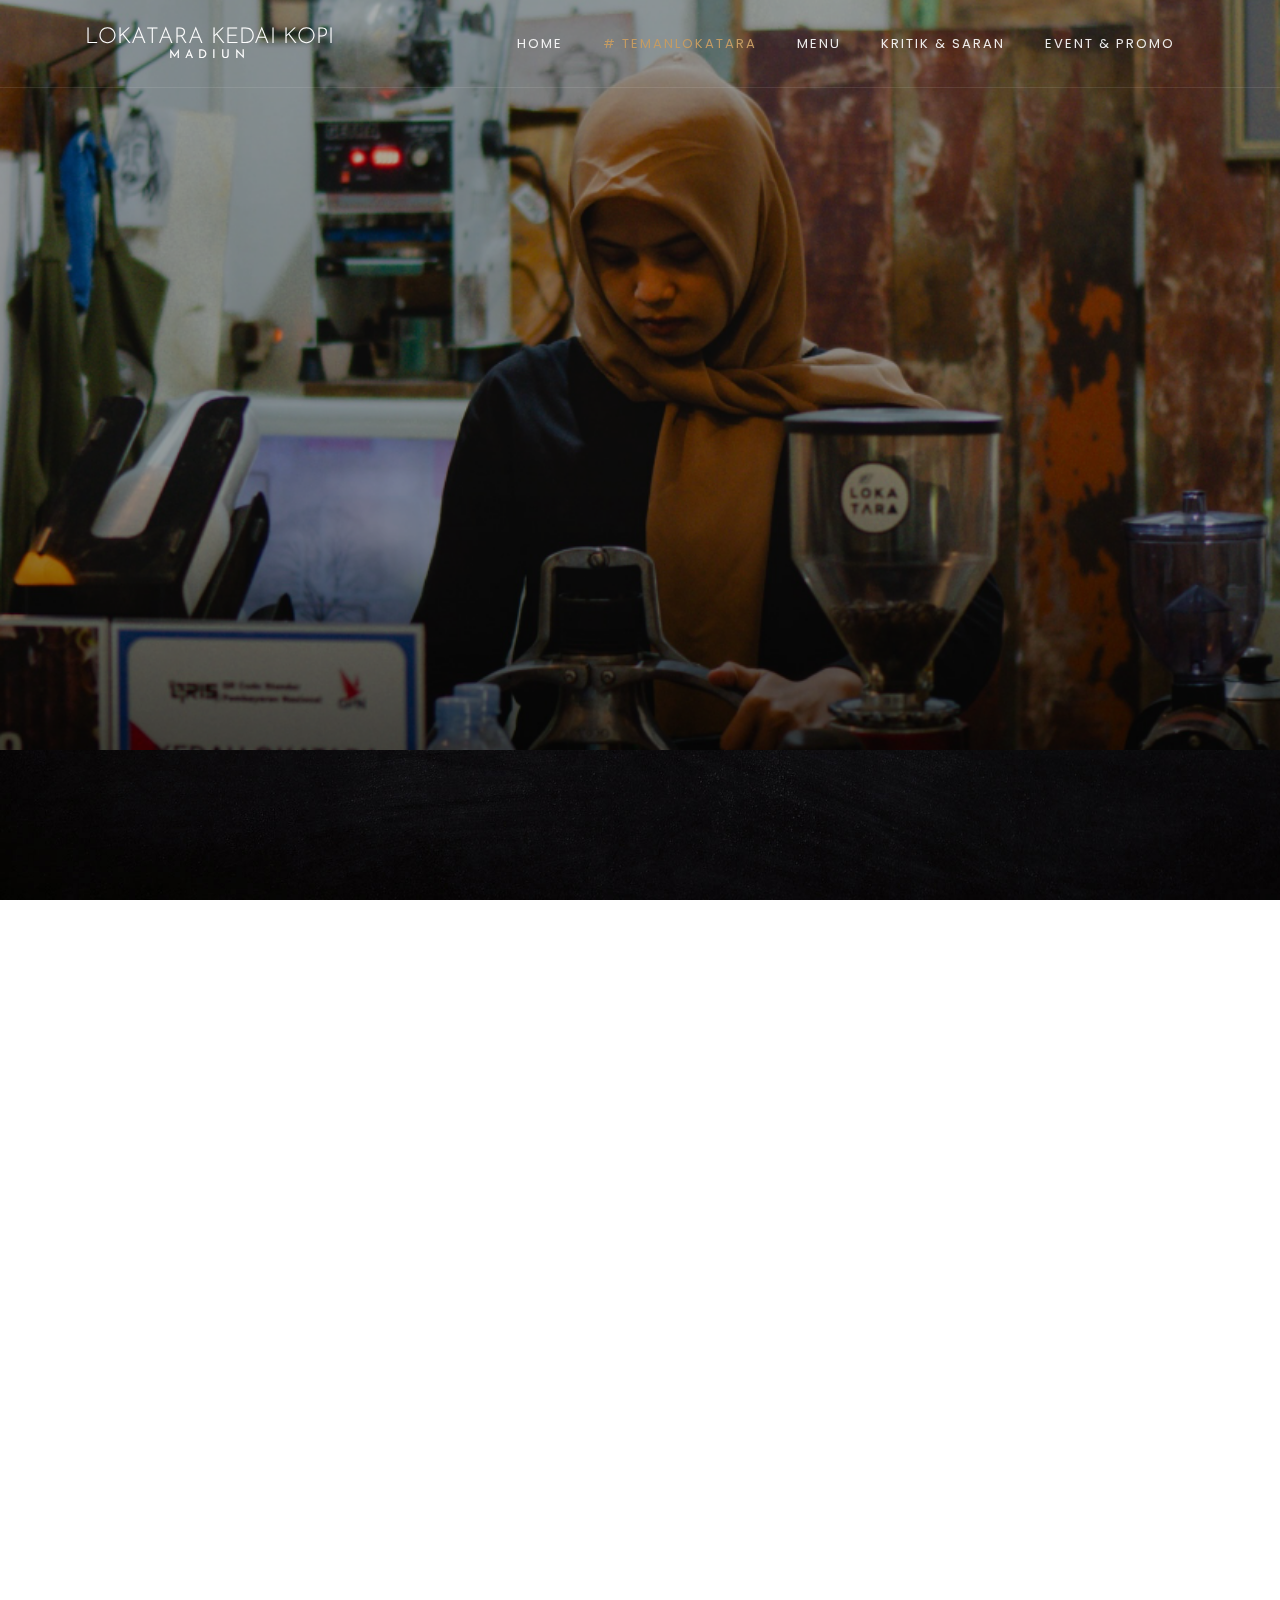
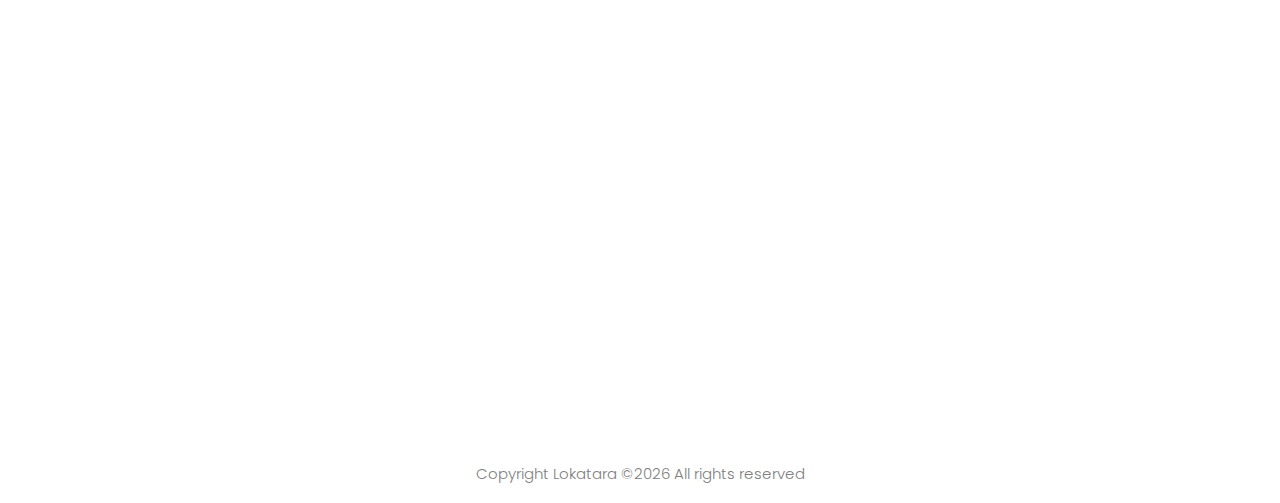
<file: tagloka.html>
<!DOCTYPE html>
<html lang="en">
  <head>
    <title>#TemanLokatara - Lokatara  Kedai Kopi and Space</title>
    <meta charset="utf-8">
    <meta name="viewport" content="width=device-width, initial-scale=1, shrink-to-fit=no">
    
    <link href="https://fonts.googleapis.com/css?family=Poppins:300,400,500,600,700" rel="stylesheet">
    <link href="https://fonts.googleapis.com/css?family=Josefin+Sans:400,700" rel="stylesheet">
    <link href="https://fonts.googleapis.com/css?family=Great+Vibes" rel="stylesheet">

    <link rel="stylesheet" href="css/open-iconic-bootstrap.min.css">
    <link rel="stylesheet" href="css/animate.css">
    
    <link rel="stylesheet" href="css/owl.carousel.min.css">
    <link rel="stylesheet" href="css/owl.theme.default.min.css">
    <link rel="stylesheet" href="css/magnific-popup.css">

    <link rel="stylesheet" href="css/aos.css">

    <link rel="stylesheet" href="css/ionicons.min.css">

    <link rel="stylesheet" href="css/bootstrap-datepicker.css">
    <link rel="stylesheet" href="css/jquery.timepicker.css">

    
    <link rel="stylesheet" href="css/flaticon.css">
    <link rel="stylesheet" href="css/icomoon.css">
    <link rel="stylesheet" href="css/style.css">
  </head>
  <body>
  	<nav class="navbar navbar-expand-lg navbar-dark ftco_navbar bg-dark ftco-navbar-light" id="ftco-navbar">
	    <div class="container">
	      <a class="navbar-brand" href="index.html">Lokatara  Kedai Kopi<small>Madiun</small></a>
	      <button class="navbar-toggler" type="button" data-toggle="collapse" data-target="#ftco-nav" aria-controls="ftco-nav" aria-expanded="false" aria-label="Toggle navigation">
	        <span class="oi oi-menu"></span> Menu
	      </button>
	      <div class="collapse navbar-collapse" id="ftco-nav">
            <ul class="navbar-nav ml-auto">
                <li class="nav-item"><a href="index.html" class="nav-link">Home</a></li>
                <li class="nav-item active"><a href="tagloka.html" class="nav-link"># TemanLokatara</a>
                <li class="nav-item"><a href="menu.html" class="nav-link">Menu</a></li>
                <li class="nav-item"><a href="saran.html" class="nav-link">Kritik & Saran</a></li>
                <li class="nav-item"><a href="event.html" class="nav-link">Event & Promo</a></li>
            </ul>
	      </div>
		</div>
	  </nav>
    <!-- END nav -->

    <section class="home-slider owl-carousel">

      <div class="slider-item" style="background-image: url(images/f3.png);" data-stellar-background-ratio="0.5">
      	<div class="overlay"></div>
        <div class="container">
          <div class="row slider-text justify-content-center align-items-center">

            <div class="col-md-7 col-sm-12 text-center ftco-animate">
            	<h1 class="mb-3 mt-5 bread">#TemanLokatara</h1>
                <p>Kumpulan foto #TemanLokatara</p>
            </div>

          </div>
        </div>
      </div>
    </section>

    <section class="ftco-section">
        <div class="container">
            <div class="row justify-content-center mb-5">
                <div class="col-md-7 heading-section text-center ftco-animate">
                    <span class="subheading">#TemanLokatara</span>
                    <h2 class="mb-4">Lokatara</h2>
                    <p>Galeri #TemanLokatara</p>
                </div>
            </div>
        </div>

        <div class="container">
            <div class="row d-flex">
                <div class="col-md-4 ftco-animate">
                    <div class="blog-entry align-self-stretch fixed-layout">
                        <a href="blog-single.html" class="block-20" style="background-image: url('images/sa1.png');"></a>
                    </div>
                </div>
                <div class="col-md-4 ftco-animate">
                    <div class="blog-entry align-self-stretch fixed-layout">
                        <a href="blog-single.html" class="block-20" style="background-image: url('images/sa2.png');"></a>
                    </div>
                </div>
                <div class="col-md-4 ftco-animate">
                    <div class="blog-entry align-self-stretch fixed-layout">
                        <a href="blog-single.html" class="block-20" style="background-image: url('images/sa3.png');"></a>
                    </div>
                </div>
            </div>
            <div class="row d-flex">
                <div class="col-md-4 ftco-animate">
                    <div class="blog-entry align-self-stretch fixed-layout">
                        <a href="blog-single.html" class="block-20" style="background-image: url('images/s1.png');"></a>
                    </div>
                </div>
                <div class="col-md-4 ftco-animate">
                    <div class="blog-entry align-self-stretch fixed-layout">
                        <a href="blog-single.html" class="block-20" style="background-image: url('images/ma4.png');"></a>
                    </div>
                </div>
                <div class="col-md-4 ftco-animate">
                    <div class="blog-entry align-self-stretch fixed-layout">
                        <a href="blog-single.html" class="block-20" style="background-image: url('images/gallery-4.jpg');"></a>
                    </div>
                </div>
            </div>
        </div>
    </section>

    <section class="ftco-gallery">
		<div class="container-wrap">
			<div class="row no-gutters">
				<div class="col-md-3 ftco-animate">
					<div class="gallery img d-flex align-items-center" style="background-image: url(images/f1.png);">
					</div>
				</div>
				<div class="col-md-3 ftco-animate">
					<div class="gallery img d-flex align-items-center" style="background-image: url(images/f2.png);">
					</div>
				</div>
				<div class="col-md-3 ftco-animate">
					<div class="gallery img d-flex align-items-center" style="background-image: url(images/f3.png);">
					</div>
				</div>
				<div class="col-md-3 ftco-animate">
					<div class="gallery img d-flex align-items-center" style="background-image: url(images/f4.png);">
					</div>
				</div>
			</div>
		</div>
	</section>
    


    <div class="row">
        <div class="col-md-12 text-center">
            <p><!-- Link back to Colorlib can't be removed. Template is licensed under CC BY 3.0. -->
                Copyright Lokatara &copy;<script>document.write(new Date().getFullYear());</script> All rights reserved <i class=
                <!-- Link back to Colorlib can't be removed. Template is licensed under CC BY 3.0. -->
            </p>
        </div>
    </div>

  <!-- loader -->
  <div id="ftco-loader" class="show fullscreen"><svg class="circular" width="48px" height="48px"><circle class="path-bg" cx="24" cy="24" r="22" fill="none" stroke-width="4" stroke="#eeeeee"/><circle class="path" cx="24" cy="24" r="22" fill="none" stroke-width="4" stroke-miterlimit="10" stroke="#F96D00"/></svg></div>


    <script src="js/jquery.min.js"></script>
    <script src="js/jquery-migrate-3.0.1.min.js"></script>
    <script src="js/popper.min.js"></script>
    <script src="js/bootstrap.min.js"></script>
    <script src="js/jquery.easing.1.3.js"></script>
    <script src="js/jquery.waypoints.min.js"></script>
    <script src="js/jquery.stellar.min.js"></script>
    <script src="js/owl.carousel.min.js"></script>
    <script src="js/jquery.magnific-popup.min.js"></script>
    <script src="js/aos.js"></script>
    <script src="js/jquery.animateNumber.min.js"></script>
    <script src="js/scrollax.min.js"></script>
    <script src="js/main.js"></script>
    
  </body>
</html>
</file>
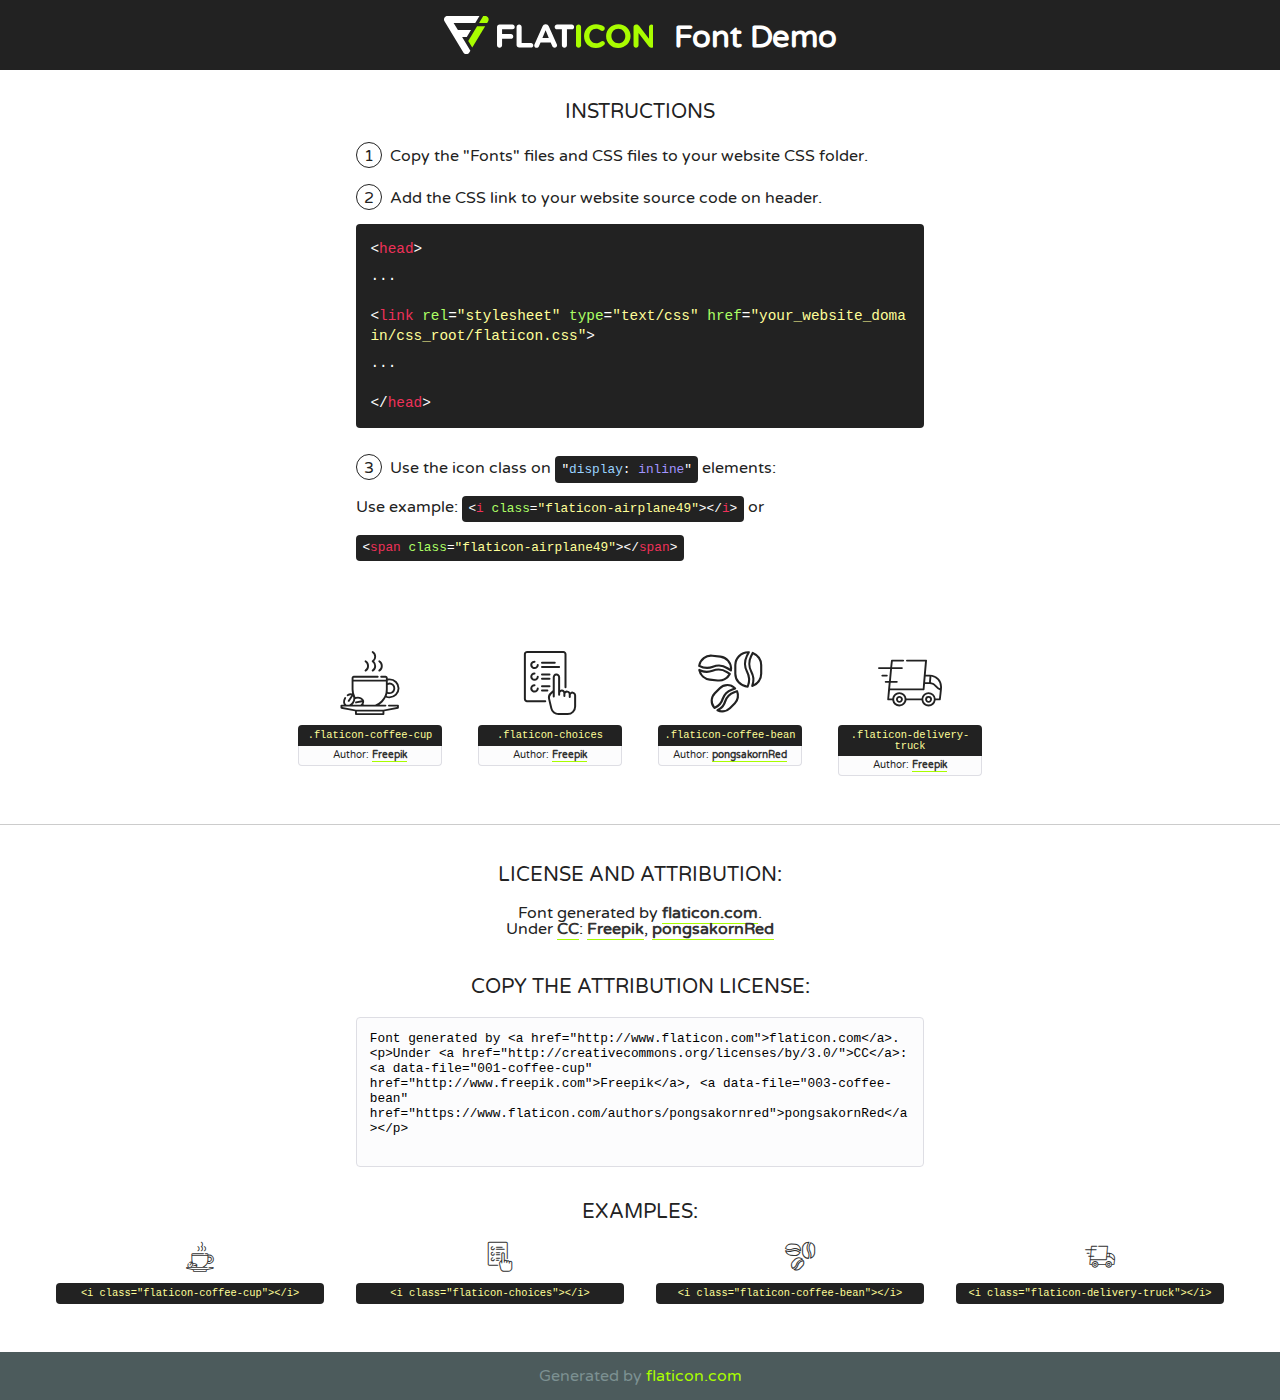
<file: fonts/flaticon/font/flaticon.html>
<!DOCTYPE html>
<!--
  Flaticon icon font: Flaticon
  Creation date: 27/09/2018 06:27
-->
<html>
<!DOCTYPE html>
<html>

<head>
    <title>Flaticon WebFont</title>
    <link href="http://fonts.googleapis.com/css?family=Varela+Round" rel="stylesheet" type="text/css" />
    <link rel="stylesheet" type="text/css" href="flaticon.css">
    <meta charset="UTF-8">
    <style>
    html, body, div, span, applet, object, iframe,
    h1, h2, h3, h4, h5, h6, p, blockquote, pre,
    a, abbr, acronym, address, big, cite, code,
    del, dfn, em, img, ins, kbd, q, s, samp,
    small, strike, strong, sub, sup, tt, var,
    b, u, i, center,
    dl, dt, dd, ol, ul, li,
    fieldset, form, label, legend,
    table, caption, tbody, tfoot, thead, tr, th, td,
    article, aside, canvas, details, embed, 
    figure, figcaption, footer, header, hgroup, 
    menu, nav, output, ruby, section, summary,
    time, mark, audio, video {
        margin: 0;
        padding: 0;
        border: 0;
        font-size: 100%;
        font: inherit;
        vertical-align: baseline;
    }
    /* HTML5 display-role reset for older browsers */
    article, aside, details, figcaption, figure, 
    footer, header, hgroup, menu, nav, section {
        display: block;
    }
    body {
        line-height: 1;
    }
    ol, ul {
        list-style: none;
    }
    blockquote, q {
        quotes: none;
    }
    blockquote:before, blockquote:after,
    q:before, q:after {
        content: '';
        content: none;
    }
    table {
        border-collapse: collapse;
        border-spacing: 0;
    }
    body {
        font-family: 'Varela Round', Helvetica, Arial, sans-serif;
        font-size: 16px;
        color: #222;
    }
    a {
        color: #333;
        border-bottom: 1px solid #a9fd00;
        font-weight: bold;
        text-decoration: none;
    }
    * {
        -moz-box-sizing: border-box;
        -webkit-box-sizing: border-box;
        box-sizing: border-box;
        margin: 0;
        padding: 0;
    }
    [class^="flaticon-"]:before, [class*=" flaticon-"]:before, [class^="flaticon-"]:after, [class*=" flaticon-"]:after {
        font-family: Flaticon;
        font-size: 30px;
        font-style: normal;
        margin-left: 20px;
        color: #333;
    }
    .wrapper {
        max-width: 600px;
        margin: auto;
        padding: 0 1em;
    }
    .title {
        font-size: 1.25em;
        text-align: center;
        margin-bottom: 1em;
        text-transform: uppercase;
    }
    header {
        text-align: center;
        background-color: #222;
        color: #fff;
        padding: 1em;
    }
    header .logo {
        width: 210px;
        height: 38px;
        display: inline-block;
        vertical-align: middle;
        margin-right: 1em;
        border: none;
    }
    header strong {
        font-size: 1.95em;
        font-weight: bold;
        vertical-align: middle;
        margin-top: 5px;
        display: inline-block;
    }
    .demo {
        margin: 2em auto;
        line-height: 1.25em;
    }
    .demo ul li {
        margin-bottom: 1em;
    }
    .demo ul li .num {
        color: #222;
        border-radius: 20px;
        display: inline-block;
        width: 26px;
        padding: 3px;
        height: 26px;
        text-align: center;
        margin-right: 0.5em;
        border: 1px solid #222;
    }
    .demo ul li code {
        background-color: #222;
        border-radius: 4px;
        padding: 0.25em 0.5em;
        display: inline-block;
        color: #fff;
        font-family: Consolas,Monaco,Lucida Console,Liberation Mono,DejaVu Sans Mono,Bitstream Vera Sans Mono,Courier New, monospace;
        font-weight: lighter;
        margin-top: 1em;
        font-size: 0.8em;
        word-break: break-all;
    }
    .demo ul li code.big {
        padding: 1em;
        font-size: 0.9em;
    }
    .demo ul li code .red {
        color: #EF3159;
    }
    .demo ul li code .green {
        color: #ACFF65;
    }
    .demo ul li code .yellow {
        color: #FFFF99;
    }
    .demo ul li code .blue {
        color: #99D3FF;
    }
    .demo ul li code .purple {
        color: #A295FF;
    }
    .demo ul li code .dots {
        margin-top: 0.5em;
        display: block;
    }
    #glyphs {
        border-bottom: 1px solid #ccc;
        padding: 2em 0;
        text-align: center;
    }
    .glyph {
        display: inline-block;
        width: 9em;
        margin: 1em;
        text-align: center;
        vertical-align: top;
        background: #FFF;
    }
    .glyph .glyph-icon {
        padding: 10px;
        display: block;
        font-family:"Flaticon";
        font-size: 64px;
        line-height: 1;
    }
    .glyph .glyph-icon:before {
        font-size: 64px;
        color: #222;
        margin-left: 0;
    }
    .class-name {
        font-size: 0.65em;
        background-color: #222;
        color: #fff;
        border-radius: 4px 4px 0 0;
        padding: 0.5em;
        color: #FFFF99;
        font-family: Consolas,Monaco,Lucida Console,Liberation Mono,DejaVu Sans Mono,Bitstream Vera Sans Mono,Courier New, monospace;
    }
    .author-name {
        font-size: 0.6em;
        background-color: #fcfcfd;
        border: 1px solid #DEDEE4;
        border-top: 0;
        border-radius: 0 0 4px 4px;
        padding: 0.5em;
    }
    .class-name:last-child {
        font-size: 10px;
        color:#888;
    }
    .class-name:last-child a {
        font-size: 10px;
        color:#555;
    }
    .class-name:last-child a:hover {
        color:#a9fd00;
    }
    .glyph > input {
        display: block;
        width: 100px;
        margin: 5px auto;
        text-align: center;
        font-size: 12px;
        cursor: text;
    }
    .glyph > input.icon-input {
        font-family:"Flaticon";
        font-size: 16px;
        margin-bottom: 10px;
    }
    .attribution .title {
        margin-top: 2em;
    }
    .attribution textarea {
        background-color: #fcfcfd;
        padding: 1em;
        border: none;
        box-shadow: none;
        border: 1px solid #DEDEE4;
        border-radius: 4px;
        resize: none;
        width: 100%;
        height: 150px;
        font-size: 0.8em;
        font-family: Consolas,Monaco,Lucida Console,Liberation Mono,DejaVu Sans Mono,Bitstream Vera Sans Mono,Courier New, monospace;
        -webkit-appearance: none;
    }
    .iconsuse {
        margin: 2em auto;
        text-align: center;
        max-width: 1200px;
    }
    .iconsuse:after {
        content: '';
        display: table;
        clear: both;
    }
    .iconsuse .image {
        float: left;
        width: 25%;
        padding: 0 1em;
    }
    .iconsuse .image p {
        margin-bottom: 1em;
    }
    .iconsuse .image span {
        display: block;
        font-size: 0.65em;
        background-color: #222;
        color: #fff;
        border-radius: 4px;
        padding: 0.5em;
        color: #FFFF99;
        margin-top: 1em;
        font-family: Consolas,Monaco,Lucida Console,Liberation Mono,DejaVu Sans Mono,Bitstream Vera Sans Mono,Courier New, monospace;
    }
    #footer {
        text-align: center;
        background-color: #4C5B5C;
        color: #7c9192;
        padding: 1em;
    }
    #footer a {
        border: none;
        color: #a9fd00;
        font-weight: normal;
    }
    @media (max-width: 960px) {
        .iconsuse .image {
            width: 50%;
        }
    }
    @media (max-width: 560px) {
        .iconsuse .image {
            width: 100%;
        }
    }
    </style>
</head>

<body class="characters-off">

    <header>
        <a href="http://www.flaticon.com" target="_blank" class="logo">
            <svg version="1.1" xmlns="http://www.w3.org/2000/svg" xmlns:xlink="http://www.w3.org/1999/xlink" xmlns:a="http://ns.adobe.com/AdobeSVGViewerExtensions/3.0/" viewBox="0 0 560.875 102.036" enable-background="new 0 0 560.875 102.036" xml:space="preserve">
                <defs>
                </defs>
                <g>
                    <g class="letters">
                        <path fill="#ffffff" d="M141.596,29.675c0-3.777,2.985-6.767,6.764-6.767h34.438c3.426,0,6.15,2.728,6.15,6.15
                        c0,3.43-2.724,6.149-6.15,6.149h-27.674v13.091h23.719c3.429,0,6.151,2.724,6.151,6.15c0,3.43-2.723,6.149-6.151,6.149h-23.719
                        v17.574c0,3.773-2.986,6.761-6.764,6.761c-3.779,0-6.764-2.989-6.764-6.761V29.675z"></path>
                        <path fill="#ffffff" d="M193.844,29.149c0-3.781,2.985-6.767,6.764-6.767c3.776,0,6.763,2.985,6.763,6.767v42.957h25.039
                        c3.426,0,6.149,2.726,6.149,6.153c0,3.425-2.723,6.15-6.149,6.15h-31.802c-3.779,0-6.764-2.986-6.764-6.768V29.149z"></path>
                        <path fill="#ffffff" d="M241.891,75.71l21.438-48.407c1.492-3.341,4.215-5.357,7.906-5.357h0.792
                        c3.686,0,6.323,2.017,7.815,5.357l21.439,48.407c0.436,0.967,0.701,1.845,0.701,2.723c0,3.602-2.809,6.501-6.414,6.501
                        c-3.161,0-5.269-1.845-6.499-4.655l-4.132-9.661h-27.059l-4.301,10.102c-1.144,2.631-3.426,4.214-6.237,4.214
                        c-3.517,0-6.24-2.81-6.24-6.325C241.1,77.64,241.451,76.677,241.891,75.71z M279.932,58.666l-8.521-20.297l-8.526,20.297H279.932
                        z"></path>
                        <path fill="#ffffff" d="M314.864,35.387H301.86c-3.429,0-6.239-2.813-6.239-6.238c0-3.429,2.811-6.24,6.239-6.24h39.533
                        c3.426,0,6.237,2.811,6.237,6.24c0,3.425-2.811,6.238-6.237,6.238h-13.001v42.785c0,3.773-2.99,6.761-6.764,6.761
                        c-3.779,0-6.764-2.989-6.764-6.761V35.387z"></path>
                        <path fill="#A9FD00" d="M352.615,29.149c0-3.781,2.985-6.767,6.767-6.767c3.774,0,6.761,2.985,6.761,6.767v49.024
                        c0,3.773-2.987,6.761-6.761,6.761c-3.781,0-6.767-2.989-6.767-6.761V29.149z"></path>
                        <path fill="#A9FD00" d="M374.132,53.836v-0.179c0-17.481,13.178-31.801,32.065-31.801c9.22,0,15.459,2.458,20.557,6.238
                        c1.402,1.054,2.637,2.985,2.637,5.357c0,3.692-2.985,6.59-6.681,6.59c-1.845,0-3.071-0.702-4.044-1.319
                        c-3.776-2.813-7.729-4.393-12.562-4.393c-10.364,0-17.831,8.611-17.831,19.154v0.173c0,10.542,7.291,19.329,17.831,19.329
                        c5.715,0,9.492-1.756,13.359-4.834c1.049-0.874,2.458-1.491,4.039-1.491c3.429,0,6.325,2.813,6.325,6.236
                        c0,2.106-1.056,3.78-2.282,4.834c-5.539,4.834-12.036,7.733-21.878,7.733C387.572,85.464,374.132,71.493,374.132,53.836z"></path>
                        <path fill="#A9FD00" d="M433.009,53.836v-0.179c0-17.481,13.79-31.801,32.766-31.801c18.981,0,32.592,14.143,32.592,31.628v0.173
                        c0,17.483-13.785,31.807-32.769,31.807C446.625,85.464,433.009,71.32,433.009,53.836z M484.224,53.836v-0.179
                        c0-10.539-7.725-19.326-18.626-19.326c-10.893,0-18.449,8.611-18.449,19.154v0.173c0,10.542,7.73,19.329,18.626,19.329
                        C476.676,72.986,484.224,64.378,484.224,53.836z"></path>
                        <path fill="#A9FD00" d="M506.233,29.321c0-3.774,2.99-6.763,6.767-6.763h1.401c3.252,0,5.183,1.583,7.029,3.953l26.093,34.265
                        V29.059c0-3.692,2.99-6.677,6.681-6.677c3.683,0,6.671,2.985,6.671,6.677v48.934c0,3.78-2.987,6.765-6.764,6.765h-0.436
                        c-3.257,0-5.188-1.581-7.034-3.953l-27.056-35.492v32.944c0,3.687-2.985,6.676-6.678,6.676c-3.683,0-6.673-2.989-6.673-6.676
                        V29.321z"></path>
                    </g>
                    <g class="insignia">
                        <path fill="#ffffff" d="M48.372,56.137h12.517l11.156-18.537H37.186L25.688,18.539h57.825L94.668,0H9.271
                        C5.925,0,2.842,1.801,1.198,4.716c-1.644,2.907-1.593,6.482,0.134,9.343l50.38,83.501c1.678,2.781,4.689,4.476,7.938,4.476
                        c3.246,0,6.257-1.695,7.935-4.476l2.898-4.804L48.372,56.137z"></path>
                        <g class="i">
                            <path fill="#A9FD00" d="M93.575,18.539h0.031v0.004l21.652,0.004l2.705-4.488c1.727-2.861,1.778-6.436,0.133-9.343
                            C116.454,1.801,113.371,0,110.026,0h-5.294L93.575,18.539z"></path>
                            <polygon fill="#A9FD00" points="88.291,27.356 64.725,66.486 75.519,84.404 109.942,27.356"></polygon>
                        </g>
                    </g>
                </g>
            </svg>
        </a>
        <strong>Font Demo</strong>
    </header>


    <section class="demo wrapper">

        <p class="title">Instructions</p>

        <ul>
            <li>
                <span class="num">1</span>Copy the "Fonts" files and CSS files to your website CSS folder.
            </li>
            <li>
                <span class="num">2</span>Add the CSS link to your website source code on header.
                <code class="big">
                    &lt;<span class="red">head</span>&gt;
                    <br/><span class="dots">...</span>
                    <br/>&lt;<span class="red">link</span> <span class="green">rel</span>=<span class="yellow">"stylesheet"</span> <span class="green">type</span>=<span class="yellow">"text/css"</span> <span class="green">href</span>=<span class="yellow">"your_website_domain/css_root/flaticon.css"</span>&gt;
                    <br/><span class="dots">...</span>
                    <br/>&lt;/<span class="red">head</span>&gt;
                </code>
            </li>

            <li>
                <p>
                    <span class="num">3</span>Use the icon class on <code>"<span class="blue">display</span>:<span class="purple"> inline</span>"</code> elements:
                    <br />
                    Use example: <code>&lt;<span class="red">i</span> <span class="green">class</span>=<span class="yellow">&quot;flaticon-airplane49&quot;</span>&gt;&lt;/<span class="red">i</span>&gt;</code> or <code>&lt;<span class="red">span</span> <span class="green">class</span>=<span class="yellow">&quot;flaticon-airplane49&quot;</span>&gt;&lt;/<span class="red">span</span>&gt;</code>
            </li>
        </ul>

    </section>




   <section id="glyphs">          
    
      
        <div class="glyph"><div class="glyph-icon flaticon-coffee-cup"></div>
            <div class="class-name">.flaticon-coffee-cup</div>
            <div class="author-name">Author: <a data-file="001-coffee-cup" href="http://www.freepik.com">Freepik</a> </div> 
        </div>        
        
        <div class="glyph"><div class="glyph-icon flaticon-choices"></div>
            <div class="class-name">.flaticon-choices</div>
            <div class="author-name">Author: <a data-file="002-choices" href="http://www.freepik.com">Freepik</a> </div> 
        </div>        
        
        <div class="glyph"><div class="glyph-icon flaticon-coffee-bean"></div>
            <div class="class-name">.flaticon-coffee-bean</div>
            <div class="author-name">Author: <a data-file="003-coffee-bean" href="https://www.flaticon.com/authors/pongsakornred">pongsakornRed</a> </div> 
        </div>        
        
        <div class="glyph"><div class="glyph-icon flaticon-delivery-truck"></div>
            <div class="class-name">.flaticon-delivery-truck</div>
            <div class="author-name">Author: <a data-file="004-delivery-truck" href="http://www.freepik.com">Freepik</a> </div> 
        </div>        
        

    </section>



    <section class="attribution wrapper"   style="text-align:center;">

      <div class="title">License and attribution:</div><div class="attrDiv">Font generated by <a href="http://www.flaticon.com">flaticon.com</a>. <div><p>Under <a href="http://creativecommons.org/licenses/by/3.0/">CC</a>: <a data-file="001-coffee-cup" href="http://www.freepik.com">Freepik</a>, <a data-file="003-coffee-bean" href="https://www.flaticon.com/authors/pongsakornred">pongsakornRed</a></p>  </div>
      </div>
      <div class="title">Copy the Attribution License:</div>

    <textarea onclick="this.focus();this.select();">Font generated by &lt;a href=&quot;http://www.flaticon.com&quot;&gt;flaticon.com&lt;/a&gt;. <p>Under <a href="http://creativecommons.org/licenses/by/3.0/">CC</a>: <a data-file="001-coffee-cup" href="http://www.freepik.com">Freepik</a>, <a data-file="003-coffee-bean" href="https://www.flaticon.com/authors/pongsakornred">pongsakornRed</a></p>  
     </textarea>

    </section>

    <section class="iconsuse">

          <div class="title">Examples:</div>            
             
            <div class="image">
                <p>
                    <i class="glyph-icon flaticon-coffee-cup"></i> 
                    <span>&lt;i class=&quot;flaticon-coffee-cup&quot;&gt;&lt;/i&gt;</span>
                </p>
            </div>
            
            <div class="image">
                <p>
                    <i class="glyph-icon flaticon-choices"></i> 
                    <span>&lt;i class=&quot;flaticon-choices&quot;&gt;&lt;/i&gt;</span>
                </p>
            </div>
            
            <div class="image">
                <p>
                    <i class="glyph-icon flaticon-coffee-bean"></i> 
                    <span>&lt;i class=&quot;flaticon-coffee-bean&quot;&gt;&lt;/i&gt;</span>
                </p>
            </div>
            
            <div class="image">
                <p>
                    <i class="glyph-icon flaticon-delivery-truck"></i> 
                    <span>&lt;i class=&quot;flaticon-delivery-truck&quot;&gt;&lt;/i&gt;</span>
                </p>
            </div>
                       
        </div>
                            
    </section>

<div id="footer">
    <div>Generated by <a href="http://www.flaticon.com">flaticon.com</a>
    </div>
</div>



</body>
</html>
</file>
<file: css/flaticon.css>
/*
  	Flaticon icon font: Flaticon
  	Creation date: 27/09/2018 06:27
  	*/
  	
@font-face {
  font-family: "Flaticon";
  src: url("../fonts/flaticon/font/Flaticon.eot");
  src: url("../fonts/flaticon/font/Flaticon.eot?#iefix") format("embedded-opentype"),
       url("../fonts/flaticon/font/Flaticon.woff") format("woff"),
       url("../fonts/flaticon/font/Flaticon.ttf") format("truetype"),
       url("../fonts/flaticon/font/Flaticon.svg#Flaticon") format("svg");
  font-weight: normal;
  font-style: normal;
}

@media screen and (-webkit-min-device-pixel-ratio:0) {
  @font-face {
    font-family: "Flaticon";
    src: url("../fonts/flaticon/font/Flaticon.svg#Flaticon") format("svg");
  }
}

[class^="flaticon-"]:before, [class*=" flaticon-"]:before,
[class^="flaticon-"]:after, [class*=" flaticon-"]:after {   
  font-family: Flaticon;
  font-style: normal;
  font-weight: normal;
  font-variant: normal;
  text-transform: none;
  line-height: 1;

  /* Better Font Rendering =========== */
  -webkit-font-smoothing: antialiased;
  -moz-osx-font-smoothing: grayscale;
}

.flaticon-coffee-cup:before { content: "\f100"; }
.flaticon-choices:before { content: "\f101"; }
.flaticon-coffee-bean:before { content: "\f102"; }
.flaticon-delivery-truck:before { content: "\f103"; }
</file>
<file: css/icomoon.css>
@font-face {
  font-family: 'icomoon';
  src:  url('../fonts/icomoon/icomoon.eot?6tt51o');
  src:  url('../fonts/icomoon/icomoon.eot?6tt51o#iefix') format('embedded-opentype'),
    url('../fonts/icomoon/icomoon.ttf?6tt51o') format('truetype'),
    url('../fonts/icomoon/icomoon.woff?6tt51o') format('woff'),
    url('../fonts/icomoon/icomoon.svg?6tt51o#icomoon') format('svg');
  font-weight: normal;
  font-style: normal;
}

[class^="icon-"], [class*=" icon-"] {
  /* use !important to prevent issues with browser extensions that change fonts */
  font-family: 'icomoon' !important;
  speak: none;
  font-style: normal;
  font-weight: normal;
  font-variant: normal;
  text-transform: none;
  line-height: 1;

  /* Better Font Rendering =========== */
  -webkit-font-smoothing: antialiased;
  -moz-osx-font-smoothing: grayscale;
}

.icon-asterisk:before {
  content: "\f069";
}
.icon-plus:before {
  content: "\f067";
}
.icon-question:before {
  content: "\f128";
}
.icon-minus:before {
  content: "\f068";
}
.icon-glass:before {
  content: "\f000";
}
.icon-music:before {
  content: "\f001";
}
.icon-search:before {
  content: "\f002";
}
.icon-envelope-o:before {
  content: "\f003";
}
.icon-heart:before {
  content: "\f004";
}
.icon-star:before {
  content: "\f005";
}
.icon-star-o:before {
  content: "\f006";
}
.icon-user:before {
  content: "\f007";
}
.icon-film:before {
  content: "\f008";
}
.icon-th-large:before {
  content: "\f009";
}
.icon-th:before {
  content: "\f00a";
}
.icon-th-list:before {
  content: "\f00b";
}
.icon-check:before {
  content: "\f00c";
}
.icon-close:before {
  content: "\f00d";
}
.icon-remove:before {
  content: "\f00d";
}
.icon-times:before {
  content: "\f00d";
}
.icon-search-plus:before {
  content: "\f00e";
}
.icon-search-minus:before {
  content: "\f010";
}
.icon-power-off:before {
  content: "\f011";
}
.icon-signal:before {
  content: "\f012";
}
.icon-cog:before {
  content: "\f013";
}
.icon-gear:before {
  content: "\f013";
}
.icon-trash-o:before {
  content: "\f014";
}
.icon-home:before {
  content: "\f015";
}
.icon-file-o:before {
  content: "\f016";
}
.icon-clock-o:before {
  content: "\f017";
}
.icon-road:before {
  content: "\f018";
}
.icon-download:before {
  content: "\f019";
}
.icon-arrow-circle-o-down:before {
  content: "\f01a";
}
.icon-arrow-circle-o-up:before {
  content: "\f01b";
}
.icon-inbox:before {
  content: "\f01c";
}
.icon-play-circle-o:before {
  content: "\f01d";
}
.icon-repeat:before {
  content: "\f01e";
}
.icon-rotate-right:before {
  content: "\f01e";
}
.icon-refresh:before {
  content: "\f021";
}
.icon-list-alt:before {
  content: "\f022";
}
.icon-lock:before {
  content: "\f023";
}
.icon-flag:before {
  content: "\f024";
}
.icon-headphones:before {
  content: "\f025";
}
.icon-volume-off:before {
  content: "\f026";
}
.icon-volume-down:before {
  content: "\f027";
}
.icon-volume-up:before {
  content: "\f028";
}
.icon-qrcode:before {
  content: "\f029";
}
.icon-barcode:before {
  content: "\f02a";
}
.icon-tag:before {
  content: "\f02b";
}
.icon-tags:before {
  content: "\f02c";
}
.icon-book:before {
  content: "\f02d";
}
.icon-bookmark:before {
  content: "\f02e";
}
.icon-print:before {
  content: "\f02f";
}
.icon-camera:before {
  content: "\f030";
}
.icon-font:before {
  content: "\f031";
}
.icon-bold:before {
  content: "\f032";
}
.icon-italic:before {
  content: "\f033";
}
.icon-text-height:before {
  content: "\f034";
}
.icon-text-width:before {
  content: "\f035";
}
.icon-align-left:before {
  content: "\f036";
}
.icon-align-center:before {
  content: "\f037";
}
.icon-align-right:before {
  content: "\f038";
}
.icon-align-justify:before {
  content: "\f039";
}
.icon-list:before {
  content: "\f03a";
}
.icon-dedent:before {
  content: "\f03b";
}
.icon-outdent:before {
  content: "\f03b";
}
.icon-indent:before {
  content: "\f03c";
}
.icon-video-camera:before {
  content: "\f03d";
}
.icon-image:before {
  content: "\f03e";
}
.icon-photo:before {
  content: "\f03e";
}
.icon-picture-o:before {
  content: "\f03e";
}
.icon-pencil:before {
  content: "\f040";
}
.icon-map-marker:before {
  content: "\f041";
}
.icon-adjust:before {
  content: "\f042";
}
.icon-tint:before {
  content: "\f043";
}
.icon-edit:before {
  content: "\f044";
}
.icon-pencil-square-o:before {
  content: "\f044";
}
.icon-share-square-o:before {
  content: "\f045";
}
.icon-check-square-o:before {
  content: "\f046";
}
.icon-arrows:before {
  content: "\f047";
}
.icon-step-backward:before {
  content: "\f048";
}
.icon-fast-backward:before {
  content: "\f049";
}
.icon-backward:before {
  content: "\f04a";
}
.icon-play:before {
  content: "\f04b";
}
.icon-pause:before {
  content: "\f04c";
}
.icon-stop:before {
  content: "\f04d";
}
.icon-forward:before {
  content: "\f04e";
}
.icon-fast-forward:before {
  content: "\f050";
}
.icon-step-forward:before {
  content: "\f051";
}
.icon-eject:before {
  content: "\f052";
}
.icon-chevron-left:before {
  content: "\f053";
}
.icon-chevron-right:before {
  content: "\f054";
}
.icon-plus-circle:before {
  content: "\f055";
}
.icon-minus-circle:before {
  content: "\f056";
}
.icon-times-circle:before {
  content: "\f057";
}
.icon-check-circle:before {
  content: "\f058";
}
.icon-question-circle:before {
  content: "\f059";
}
.icon-info-circle:before {
  content: "\f05a";
}
.icon-crosshairs:before {
  content: "\f05b";
}
.icon-times-circle-o:before {
  content: "\f05c";
}
.icon-check-circle-o:before {
  content: "\f05d";
}
.icon-ban:before {
  content: "\f05e";
}
.icon-arrow-left:before {
  content: "\f060";
}
.icon-arrow-right:before {
  content: "\f061";
}
.icon-arrow-up:before {
  content: "\f062";
}
.icon-arrow-down:before {
  content: "\f063";
}
.icon-mail-forward:before {
  content: "\f064";
}
.icon-share:before {
  content: "\f064";
}
.icon-expand:before {
  content: "\f065";
}
.icon-compress:before {
  content: "\f066";
}
.icon-exclamation-circle:before {
  content: "\f06a";
}
.icon-gift:before {
  content: "\f06b";
}
.icon-leaf:before {
  content: "\f06c";
}
.icon-fire:before {
  content: "\f06d";
}
.icon-eye:before {
  content: "\f06e";
}
.icon-eye-slash:before {
  content: "\f070";
}
.icon-exclamation-triangle:before {
  content: "\f071";
}
.icon-warning:before {
  content: "\f071";
}
.icon-plane:before {
  content: "\f072";
}
.icon-calendar:before {
  content: "\f073";
}
.icon-random:before {
  content: "\f074";
}
.icon-comment:before {
  content: "\f075";
}
.icon-magnet:before {
  content: "\f076";
}
.icon-chevron-up:before {
  content: "\f077";
}
.icon-chevron-down:before {
  content: "\f078";
}
.icon-retweet:before {
  content: "\f079";
}
.icon-shopping-cart:before {
  content: "\f07a";
}
.icon-folder:before {
  content: "\f07b";
}
.icon-folder-open:before {
  content: "\f07c";
}
.icon-arrows-v:before {
  content: "\f07d";
}
.icon-arrows-h:before {
  content: "\f07e";
}
.icon-bar-chart:before {
  content: "\f080";
}
.icon-bar-chart-o:before {
  content: "\f080";
}
.icon-twitter-square:before {
  content: "\f081";
}
.icon-facebook-square:before {
  content: "\f082";
}
.icon-camera-retro:before {
  content: "\f083";
}
.icon-key:before {
  content: "\f084";
}
.icon-cogs:before {
  content: "\f085";
}
.icon-gears:before {
  content: "\f085";
}
.icon-comments:before {
  content: "\f086";
}
.icon-thumbs-o-up:before {
  content: "\f087";
}
.icon-thumbs-o-down:before {
  content: "\f088";
}
.icon-star-half:before {
  content: "\f089";
}
.icon-heart-o:before {
  content: "\f08a";
}
.icon-sign-out:before {
  content: "\f08b";
}
.icon-linkedin-square:before {
  content: "\f08c";
}
.icon-thumb-tack:before {
  content: "\f08d";
}
.icon-external-link:before {
  content: "\f08e";
}
.icon-sign-in:before {
  content: "\f090";
}
.icon-trophy:before {
  content: "\f091";
}
.icon-github-square:before {
  content: "\f092";
}
.icon-upload:before {
  content: "\f093";
}
.icon-lemon-o:before {
  content: "\f094";
}
.icon-phone:before {
  content: "\f095";
}
.icon-square-o:before {
  content: "\f096";
}
.icon-bookmark-o:before {
  content: "\f097";
}
.icon-phone-square:before {
  content: "\f098";
}
.icon-twitter:before {
  content: "\f099";
}
.icon-facebook:before {
  content: "\f09a";
}
.icon-facebook-f:before {
  content: "\f09a";
}
.icon-github:before {
  content: "\f09b";
}
.icon-unlock:before {
  content: "\f09c";
}
.icon-credit-card:before {
  content: "\f09d";
}
.icon-feed:before {
  content: "\f09e";
}
.icon-rss:before {
  content: "\f09e";
}
.icon-hdd-o:before {
  content: "\f0a0";
}
.icon-bullhorn:before {
  content: "\f0a1";
}
.icon-bell-o:before {
  content: "\f0a2";
}
.icon-certificate:before {
  content: "\f0a3";
}
.icon-hand-o-right:before {
  content: "\f0a4";
}
.icon-hand-o-left:before {
  content: "\f0a5";
}
.icon-hand-o-up:before {
  content: "\f0a6";
}
.icon-hand-o-down:before {
  content: "\f0a7";
}
.icon-arrow-circle-left:before {
  content: "\f0a8";
}
.icon-arrow-circle-right:before {
  content: "\f0a9";
}
.icon-arrow-circle-up:before {
  content: "\f0aa";
}
.icon-arrow-circle-down:before {
  content: "\f0ab";
}
.icon-globe:before {
  content: "\f0ac";
}
.icon-wrench:before {
  content: "\f0ad";
}
.icon-tasks:before {
  content: "\f0ae";
}
.icon-filter:before {
  content: "\f0b0";
}
.icon-briefcase:before {
  content: "\f0b1";
}
.icon-arrows-alt:before {
  content: "\f0b2";
}
.icon-group:before {
  content: "\f0c0";
}
.icon-users:before {
  content: "\f0c0";
}
.icon-chain:before {
  content: "\f0c1";
}
.icon-link:before {
  content: "\f0c1";
}
.icon-cloud:before {
  content: "\f0c2";
}
.icon-flask:before {
  content: "\f0c3";
}
.icon-cut:before {
  content: "\f0c4";
}
.icon-scissors:before {
  content: "\f0c4";
}
.icon-copy:before {
  content: "\f0c5";
}
.icon-files-o:before {
  content: "\f0c5";
}
.icon-paperclip:before {
  content: "\f0c6";
}
.icon-floppy-o:before {
  content: "\f0c7";
}
.icon-save:before {
  content: "\f0c7";
}
.icon-square:before {
  content: "\f0c8";
}
.icon-bars:before {
  content: "\f0c9";
}
.icon-navicon:before {
  content: "\f0c9";
}
.icon-reorder:before {
  content: "\f0c9";
}
.icon-list-ul:before {
  content: "\f0ca";
}
.icon-list-ol:before {
  content: "\f0cb";
}
.icon-strikethrough:before {
  content: "\f0cc";
}
.icon-underline:before {
  content: "\f0cd";
}
.icon-table:before {
  content: "\f0ce";
}
.icon-magic:before {
  content: "\f0d0";
}
.icon-truck:before {
  content: "\f0d1";
}
.icon-pinterest:before {
  content: "\f0d2";
}
.icon-pinterest-square:before {
  content: "\f0d3";
}
.icon-google-plus-square:before {
  content: "\f0d4";
}
.icon-google-plus:before {
  content: "\f0d5";
}
.icon-money:before {
  content: "\f0d6";
}
.icon-caret-down:before {
  content: "\f0d7";
}
.icon-caret-up:before {
  content: "\f0d8";
}
.icon-caret-left:before {
  content: "\f0d9";
}
.icon-caret-right:before {
  content: "\f0da";
}
.icon-columns:before {
  content: "\f0db";
}
.icon-sort:before {
  content: "\f0dc";
}
.icon-unsorted:before {
  content: "\f0dc";
}
.icon-sort-desc:before {
  content: "\f0dd";
}
.icon-sort-down:before {
  content: "\f0dd";
}
.icon-sort-asc:before {
  content: "\f0de";
}
.icon-sort-up:before {
  content: "\f0de";
}
.icon-envelope:before {
  content: "\f0e0";
}
.icon-linkedin:before {
  content: "\f0e1";
}
.icon-rotate-left:before {
  content: "\f0e2";
}
.icon-undo:before {
  content: "\f0e2";
}
.icon-gavel:before {
  content: "\f0e3";
}
.icon-legal:before {
  content: "\f0e3";
}
.icon-dashboard:before {
  content: "\f0e4";
}
.icon-tachometer:before {
  content: "\f0e4";
}
.icon-comment-o:before {
  content: "\f0e5";
}
.icon-comments-o:before {
  content: "\f0e6";
}
.icon-bolt:before {
  content: "\f0e7";
}
.icon-flash:before {
  content: "\f0e7";
}
.icon-sitemap:before {
  content: "\f0e8";
}
.icon-umbrella:before {
  content: "\f0e9";
}
.icon-clipboard:before {
  content: "\f0ea";
}
.icon-paste:before {
  content: "\f0ea";
}
.icon-lightbulb-o:before {
  content: "\f0eb";
}
.icon-exchange:before {
  content: "\f0ec";
}
.icon-cloud-download:before {
  content: "\f0ed";
}
.icon-cloud-upload:before {
  content: "\f0ee";
}
.icon-user-md:before {
  content: "\f0f0";
}
.icon-stethoscope:before {
  content: "\f0f1";
}
.icon-suitcase:before {
  content: "\f0f2";
}
.icon-bell:before {
  content: "\f0f3";
}
.icon-coffee:before {
  content: "\f0f4";
}
.icon-cutlery:before {
  content: "\f0f5";
}
.icon-file-text-o:before {
  content: "\f0f6";
}
.icon-building-o:before {
  content: "\f0f7";
}
.icon-hospital-o:before {
  content: "\f0f8";
}
.icon-ambulance:before {
  content: "\f0f9";
}
.icon-medkit:before {
  content: "\f0fa";
}
.icon-fighter-jet:before {
  content: "\f0fb";
}
.icon-beer:before {
  content: "\f0fc";
}
.icon-h-square:before {
  content: "\f0fd";
}
.icon-plus-square:before {
  content: "\f0fe";
}
.icon-angle-double-left:before {
  content: "\f100";
}
.icon-angle-double-right:before {
  content: "\f101";
}
.icon-angle-double-up:before {
  content: "\f102";
}
.icon-angle-double-down:before {
  content: "\f103";
}
.icon-angle-left:before {
  content: "\f104";
}
.icon-angle-right:before {
  content: "\f105";
}
.icon-angle-up:before {
  content: "\f106";
}
.icon-angle-down:before {
  content: "\f107";
}
.icon-desktop:before {
  content: "\f108";
}
.icon-laptop:before {
  content: "\f109";
}
.icon-tablet:before {
  content: "\f10a";
}
.icon-mobile:before {
  content: "\f10b";
}
.icon-mobile-phone:before {
  content: "\f10b";
}
.icon-circle-o:before {
  content: "\f10c";
}
.icon-quote-left:before {
  content: "\f10d";
}
.icon-quote-right:before {
  content: "\f10e";
}
.icon-spinner:before {
  content: "\f110";
}
.icon-circle:before {
  content: "\f111";
}
.icon-mail-reply:before {
  content: "\f112";
}
.icon-reply:before {
  content: "\f112";
}
.icon-github-alt:before {
  content: "\f113";
}
.icon-folder-o:before {
  content: "\f114";
}
.icon-folder-open-o:before {
  content: "\f115";
}
.icon-smile-o:before {
  content: "\f118";
}
.icon-frown-o:before {
  content: "\f119";
}
.icon-meh-o:before {
  content: "\f11a";
}
.icon-gamepad:before {
  content: "\f11b";
}
.icon-keyboard-o:before {
  content: "\f11c";
}
.icon-flag-o:before {
  content: "\f11d";
}
.icon-flag-checkered:before {
  content: "\f11e";
}
.icon-terminal:before {
  content: "\f120";
}
.icon-code:before {
  content: "\f121";
}
.icon-mail-reply-all:before {
  content: "\f122";
}
.icon-reply-all:before {
  content: "\f122";
}
.icon-star-half-empty:before {
  content: "\f123";
}
.icon-star-half-full:before {
  content: "\f123";
}
.icon-star-half-o:before {
  content: "\f123";
}
.icon-location-arrow:before {
  content: "\f124";
}
.icon-crop:before {
  content: "\f125";
}
.icon-code-fork:before {
  content: "\f126";
}
.icon-chain-broken:before {
  content: "\f127";
}
.icon-unlink:before {
  content: "\f127";
}
.icon-info:before {
  content: "\f129";
}
.icon-exclamation:before {
  content: "\f12a";
}
.icon-superscript:before {
  content: "\f12b";
}
.icon-subscript:before {
  content: "\f12c";
}
.icon-eraser:before {
  content: "\f12d";
}
.icon-puzzle-piece:before {
  content: "\f12e";
}
.icon-microphone:before {
  content: "\f130";
}
.icon-microphone-slash:before {
  content: "\f131";
}
.icon-shield:before {
  content: "\f132";
}
.icon-calendar-o:before {
  content: "\f133";
}
.icon-fire-extinguisher:before {
  content: "\f134";
}
.icon-rocket:before {
  content: "\f135";
}
.icon-maxcdn:before {
  content: "\f136";
}
.icon-chevron-circle-left:before {
  content: "\f137";
}
.icon-chevron-circle-right:before {
  content: "\f138";
}
.icon-chevron-circle-up:before {
  content: "\f139";
}
.icon-chevron-circle-down:before {
  content: "\f13a";
}
.icon-html5:before {
  content: "\f13b";
}
.icon-css3:before {
  content: "\f13c";
}
.icon-anchor:before {
  content: "\f13d";
}
.icon-unlock-alt:before {
  content: "\f13e";
}
.icon-bullseye:before {
  content: "\f140";
}
.icon-ellipsis-h:before {
  content: "\f141";
}
.icon-ellipsis-v:before {
  content: "\f142";
}
.icon-rss-square:before {
  content: "\f143";
}
.icon-play-circle:before {
  content: "\f144";
}
.icon-ticket:before {
  content: "\f145";
}
.icon-minus-square:before {
  content: "\f146";
}
.icon-minus-square-o:before {
  content: "\f147";
}
.icon-level-up:before {
  content: "\f148";
}
.icon-level-down:before {
  content: "\f149";
}
.icon-check-square:before {
  content: "\f14a";
}
.icon-pencil-square:before {
  content: "\f14b";
}
.icon-external-link-square:before {
  content: "\f14c";
}
.icon-share-square:before {
  content: "\f14d";
}
.icon-compass:before {
  content: "\f14e";
}
.icon-caret-square-o-down:before {
  content: "\f150";
}
.icon-toggle-down:before {
  content: "\f150";
}
.icon-caret-square-o-up:before {
  content: "\f151";
}
.icon-toggle-up:before {
  content: "\f151";
}
.icon-caret-square-o-right:before {
  content: "\f152";
}
.icon-toggle-right:before {
  content: "\f152";
}
.icon-eur:before {
  content: "\f153";
}
.icon-euro:before {
  content: "\f153";
}
.icon-gbp:before {
  content: "\f154";
}
.icon-dollar:before {
  content: "\f155";
}
.icon-usd:before {
  content: "\f155";
}
.icon-inr:before {
  content: "\f156";
}
.icon-rupee:before {
  content: "\f156";
}
.icon-cny:before {
  content: "\f157";
}
.icon-jpy:before {
  content: "\f157";
}
.icon-rmb:before {
  content: "\f157";
}
.icon-yen:before {
  content: "\f157";
}
.icon-rouble:before {
  content: "\f158";
}
.icon-rub:before {
  content: "\f158";
}
.icon-ruble:before {
  content: "\f158";
}
.icon-krw:before {
  content: "\f159";
}
.icon-won:before {
  content: "\f159";
}
.icon-bitcoin:before {
  content: "\f15a";
}
.icon-btc:before {
  content: "\f15a";
}
.icon-file:before {
  content: "\f15b";
}
.icon-file-text:before {
  content: "\f15c";
}
.icon-sort-alpha-asc:before {
  content: "\f15d";
}
.icon-sort-alpha-desc:before {
  content: "\f15e";
}
.icon-sort-amount-asc:before {
  content: "\f160";
}
.icon-sort-amount-desc:before {
  content: "\f161";
}
.icon-sort-numeric-asc:before {
  content: "\f162";
}
.icon-sort-numeric-desc:before {
  content: "\f163";
}
.icon-thumbs-up:before {
  content: "\f164";
}
.icon-thumbs-down:before {
  content: "\f165";
}
.icon-youtube-square:before {
  content: "\f166";
}
.icon-youtube:before {
  content: "\f167";
}
.icon-xing:before {
  content: "\f168";
}
.icon-xing-square:before {
  content: "\f169";
}
.icon-youtube-play:before {
  content: "\f16a";
}
.icon-dropbox:before {
  content: "\f16b";
}
.icon-stack-overflow:before {
  content: "\f16c";
}
.icon-instagram:before {
  content: "\f16d";
}
.icon-flickr:before {
  content: "\f16e";
}
.icon-adn:before {
  content: "\f170";
}
.icon-bitbucket:before {
  content: "\f171";
}
.icon-bitbucket-square:before {
  content: "\f172";
}
.icon-tumblr:before {
  content: "\f173";
}
.icon-tumblr-square:before {
  content: "\f174";
}
.icon-long-arrow-down:before {
  content: "\f175";
}
.icon-long-arrow-up:before {
  content: "\f176";
}
.icon-long-arrow-left:before {
  content: "\f177";
}
.icon-long-arrow-right:before {
  content: "\f178";
}
.icon-apple:before {
  content: "\f179";
}
.icon-windows:before {
  content: "\f17a";
}
.icon-android:before {
  content: "\f17b";
}
.icon-linux:before {
  content: "\f17c";
}
.icon-dribbble:before {
  content: "\f17d";
}
.icon-skype:before {
  content: "\f17e";
}
.icon-foursquare:before {
  content: "\f180";
}
.icon-trello:before {
  content: "\f181";
}
.icon-female:before {
  content: "\f182";
}
.icon-male:before {
  content: "\f183";
}
.icon-gittip:before {
  content: "\f184";
}
.icon-gratipay:before {
  content: "\f184";
}
.icon-sun-o:before {
  content: "\f185";
}
.icon-moon-o:before {
  content: "\f186";
}
.icon-archive:before {
  content: "\f187";
}
.icon-bug:before {
  content: "\f188";
}
.icon-vk:before {
  content: "\f189";
}
.icon-weibo:before {
  content: "\f18a";
}
.icon-renren:before {
  content: "\f18b";
}
.icon-pagelines:before {
  content: "\f18c";
}
.icon-stack-exchange:before {
  content: "\f18d";
}
.icon-arrow-circle-o-right:before {
  content: "\f18e";
}
.icon-arrow-circle-o-left:before {
  content: "\f190";
}
.icon-caret-square-o-left:before {
  content: "\f191";
}
.icon-toggle-left:before {
  content: "\f191";
}
.icon-dot-circle-o:before {
  content: "\f192";
}
.icon-wheelchair:before {
  content: "\f193";
}
.icon-vimeo-square:before {
  content: "\f194";
}
.icon-try:before {
  content: "\f195";
}
.icon-turkish-lira:before {
  content: "\f195";
}
.icon-plus-square-o:before {
  content: "\f196";
}
.icon-space-shuttle:before {
  content: "\f197";
}
.icon-slack:before {
  content: "\f198";
}
.icon-envelope-square:before {
  content: "\f199";
}
.icon-wordpress:before {
  content: "\f19a";
}
.icon-openid:before {
  content: "\f19b";
}
.icon-bank:before {
  content: "\f19c";
}
.icon-institution:before {
  content: "\f19c";
}
.icon-university:before {
  content: "\f19c";
}
.icon-graduation-cap:before {
  content: "\f19d";
}
.icon-mortar-board:before {
  content: "\f19d";
}
.icon-yahoo:before {
  content: "\f19e";
}
.icon-google:before {
  content: "\f1a0";
}
.icon-reddit:before {
  content: "\f1a1";
}
.icon-reddit-square:before {
  content: "\f1a2";
}
.icon-stumbleupon-circle:before {
  content: "\f1a3";
}
.icon-stumbleupon:before {
  content: "\f1a4";
}
.icon-delicious:before {
  content: "\f1a5";
}
.icon-digg:before {
  content: "\f1a6";
}
.icon-pied-piper-pp:before {
  content: "\f1a7";
}
.icon-pied-piper-alt:before {
  content: "\f1a8";
}
.icon-drupal:before {
  content: "\f1a9";
}
.icon-joomla:before {
  content: "\f1aa";
}
.icon-language:before {
  content: "\f1ab";
}
.icon-fax:before {
  content: "\f1ac";
}
.icon-building:before {
  content: "\f1ad";
}
.icon-child:before {
  content: "\f1ae";
}
.icon-paw:before {
  content: "\f1b0";
}
.icon-spoon:before {
  content: "\f1b1";
}
.icon-cube:before {
  content: "\f1b2";
}
.icon-cubes:before {
  content: "\f1b3";
}
.icon-behance:before {
  content: "\f1b4";
}
.icon-behance-square:before {
  content: "\f1b5";
}
.icon-steam:before {
  content: "\f1b6";
}
.icon-steam-square:before {
  content: "\f1b7";
}
.icon-recycle:before {
  content: "\f1b8";
}
.icon-automobile:before {
  content: "\f1b9";
}
.icon-car:before {
  content: "\f1b9";
}
.icon-cab:before {
  content: "\f1ba";
}
.icon-taxi:before {
  content: "\f1ba";
}
.icon-tree:before {
  content: "\f1bb";
}
.icon-spotify:before {
  content: "\f1bc";
}
.icon-deviantart:before {
  content: "\f1bd";
}
.icon-soundcloud:before {
  content: "\f1be";
}
.icon-database:before {
  content: "\f1c0";
}
.icon-file-pdf-o:before {
  content: "\f1c1";
}
.icon-file-word-o:before {
  content: "\f1c2";
}
.icon-file-excel-o:before {
  content: "\f1c3";
}
.icon-file-powerpoint-o:before {
  content: "\f1c4";
}
.icon-file-image-o:before {
  content: "\f1c5";
}
.icon-file-photo-o:before {
  content: "\f1c5";
}
.icon-file-picture-o:before {
  content: "\f1c5";
}
.icon-file-archive-o:before {
  content: "\f1c6";
}
.icon-file-zip-o:before {
  content: "\f1c6";
}
.icon-file-audio-o:before {
  content: "\f1c7";
}
.icon-file-sound-o:before {
  content: "\f1c7";
}
.icon-file-movie-o:before {
  content: "\f1c8";
}
.icon-file-video-o:before {
  content: "\f1c8";
}
.icon-file-code-o:before {
  content: "\f1c9";
}
.icon-vine:before {
  content: "\f1ca";
}
.icon-codepen:before {
  content: "\f1cb";
}
.icon-jsfiddle:before {
  content: "\f1cc";
}
.icon-life-bouy:before {
  content: "\f1cd";
}
.icon-life-buoy:before {
  content: "\f1cd";
}
.icon-life-ring:before {
  content: "\f1cd";
}
.icon-life-saver:before {
  content: "\f1cd";
}
.icon-support:before {
  content: "\f1cd";
}
.icon-circle-o-notch:before {
  content: "\f1ce";
}
.icon-ra:before {
  content: "\f1d0";
}
.icon-rebel:before {
  content: "\f1d0";
}
.icon-resistance:before {
  content: "\f1d0";
}
.icon-empire:before {
  content: "\f1d1";
}
.icon-ge:before {
  content: "\f1d1";
}
.icon-git-square:before {
  content: "\f1d2";
}
.icon-git:before {
  content: "\f1d3";
}
.icon-hacker-news:before {
  content: "\f1d4";
}
.icon-y-combinator-square:before {
  content: "\f1d4";
}
.icon-yc-square:before {
  content: "\f1d4";
}
.icon-tencent-weibo:before {
  content: "\f1d5";
}
.icon-qq:before {
  content: "\f1d6";
}
.icon-wechat:before {
  content: "\f1d7";
}
.icon-weixin:before {
  content: "\f1d7";
}
.icon-paper-plane:before {
  content: "\f1d8";
}
.icon-send:before {
  content: "\f1d8";
}
.icon-paper-plane-o:before {
  content: "\f1d9";
}
.icon-send-o:before {
  content: "\f1d9";
}
.icon-history:before {
  content: "\f1da";
}
.icon-circle-thin:before {
  content: "\f1db";
}
.icon-header:before {
  content: "\f1dc";
}
.icon-paragraph:before {
  content: "\f1dd";
}
.icon-sliders:before {
  content: "\f1de";
}
.icon-share-alt:before {
  content: "\f1e0";
}
.icon-share-alt-square:before {
  content: "\f1e1";
}
.icon-bomb:before {
  content: "\f1e2";
}
.icon-futbol-o:before {
  content: "\f1e3";
}
.icon-soccer-ball-o:before {
  content: "\f1e3";
}
.icon-tty:before {
  content: "\f1e4";
}
.icon-binoculars:before {
  content: "\f1e5";
}
.icon-plug:before {
  content: "\f1e6";
}
.icon-slideshare:before {
  content: "\f1e7";
}
.icon-twitch:before {
  content: "\f1e8";
}
.icon-yelp:before {
  content: "\f1e9";
}
.icon-newspaper-o:before {
  content: "\f1ea";
}
.icon-wifi:before {
  content: "\f1eb";
}
.icon-calculator:before {
  content: "\f1ec";
}
.icon-paypal:before {
  content: "\f1ed";
}
.icon-google-wallet:before {
  content: "\f1ee";
}
.icon-cc-visa:before {
  content: "\f1f0";
}
.icon-cc-mastercard:before {
  content: "\f1f1";
}
.icon-cc-discover:before {
  content: "\f1f2";
}
.icon-cc-amex:before {
  content: "\f1f3";
}
.icon-cc-paypal:before {
  content: "\f1f4";
}
.icon-cc-stripe:before {
  content: "\f1f5";
}
.icon-bell-slash:before {
  content: "\f1f6";
}
.icon-bell-slash-o:before {
  content: "\f1f7";
}
.icon-trash:before {
  content: "\f1f8";
}
.icon-copyright:before {
  content: "\f1f9";
}
.icon-at:before {
  content: "\f1fa";
}
.icon-eyedropper:before {
  content: "\f1fb";
}
.icon-paint-brush:before {
  content: "\f1fc";
}
.icon-birthday-cake:before {
  content: "\f1fd";
}
.icon-area-chart:before {
  content: "\f1fe";
}
.icon-pie-chart:before {
  content: "\f200";
}
.icon-line-chart:before {
  content: "\f201";
}
.icon-lastfm:before {
  content: "\f202";
}
.icon-lastfm-square:before {
  content: "\f203";
}
.icon-toggle-off:before {
  content: "\f204";
}
.icon-toggle-on:before {
  content: "\f205";
}
.icon-bicycle:before {
  content: "\f206";
}
.icon-bus:before {
  content: "\f207";
}
.icon-ioxhost:before {
  content: "\f208";
}
.icon-angellist:before {
  content: "\f209";
}
.icon-cc:before {
  content: "\f20a";
}
.icon-ils:before {
  content: "\f20b";
}
.icon-shekel:before {
  content: "\f20b";
}
.icon-sheqel:before {
  content: "\f20b";
}
.icon-meanpath:before {
  content: "\f20c";
}
.icon-buysellads:before {
  content: "\f20d";
}
.icon-connectdevelop:before {
  content: "\f20e";
}
.icon-dashcube:before {
  content: "\f210";
}
.icon-forumbee:before {
  content: "\f211";
}
.icon-leanpub:before {
  content: "\f212";
}
.icon-sellsy:before {
  content: "\f213";
}
.icon-shirtsinbulk:before {
  content: "\f214";
}
.icon-simplybuilt:before {
  content: "\f215";
}
.icon-skyatlas:before {
  content: "\f216";
}
.icon-cart-plus:before {
  content: "\f217";
}
.icon-cart-arrow-down:before {
  content: "\f218";
}
.icon-diamond:before {
  content: "\f219";
}
.icon-ship:before {
  content: "\f21a";
}
.icon-user-secret:before {
  content: "\f21b";
}
.icon-motorcycle:before {
  content: "\f21c";
}
.icon-street-view:before {
  content: "\f21d";
}
.icon-heartbeat:before {
  content: "\f21e";
}
.icon-venus:before {
  content: "\f221";
}
.icon-mars:before {
  content: "\f222";
}
.icon-mercury:before {
  content: "\f223";
}
.icon-intersex:before {
  content: "\f224";
}
.icon-transgender:before {
  content: "\f224";
}
.icon-transgender-alt:before {
  content: "\f225";
}
.icon-venus-double:before {
  content: "\f226";
}
.icon-mars-double:before {
  content: "\f227";
}
.icon-venus-mars:before {
  content: "\f228";
}
.icon-mars-stroke:before {
  content: "\f229";
}
.icon-mars-stroke-v:before {
  content: "\f22a";
}
.icon-mars-stroke-h:before {
  content: "\f22b";
}
.icon-neuter:before {
  content: "\f22c";
}
.icon-genderless:before {
  content: "\f22d";
}
.icon-facebook-official:before {
  content: "\f230";
}
.icon-pinterest-p:before {
  content: "\f231";
}
.icon-whatsapp:before {
  content: "\f232";
}
.icon-server:before {
  content: "\f233";
}
.icon-user-plus:before {
  content: "\f234";
}
.icon-user-times:before {
  content: "\f235";
}
.icon-bed:before {
  content: "\f236";
}
.icon-hotel:before {
  content: "\f236";
}
.icon-viacoin:before {
  content: "\f237";
}
.icon-train:before {
  content: "\f238";
}
.icon-subway:before {
  content: "\f239";
}
.icon-medium:before {
  content: "\f23a";
}
.icon-y-combinator:before {
  content: "\f23b";
}
.icon-yc:before {
  content: "\f23b";
}
.icon-optin-monster:before {
  content: "\f23c";
}
.icon-opencart:before {
  content: "\f23d";
}
.icon-expeditedssl:before {
  content: "\f23e";
}
.icon-battery:before {
  content: "\f240";
}
.icon-battery-4:before {
  content: "\f240";
}
.icon-battery-full:before {
  content: "\f240";
}
.icon-battery-3:before {
  content: "\f241";
}
.icon-battery-three-quarters:before {
  content: "\f241";
}
.icon-battery-2:before {
  content: "\f242";
}
.icon-battery-half:before {
  content: "\f242";
}
.icon-battery-1:before {
  content: "\f243";
}
.icon-battery-quarter:before {
  content: "\f243";
}
.icon-battery-0:before {
  content: "\f244";
}
.icon-battery-empty:before {
  content: "\f244";
}
.icon-mouse-pointer:before {
  content: "\f245";
}
.icon-i-cursor:before {
  content: "\f246";
}
.icon-object-group:before {
  content: "\f247";
}
.icon-object-ungroup:before {
  content: "\f248";
}
.icon-sticky-note:before {
  content: "\f249";
}
.icon-sticky-note-o:before {
  content: "\f24a";
}
.icon-cc-jcb:before {
  content: "\f24b";
}
.icon-cc-diners-club:before {
  content: "\f24c";
}
.icon-clone:before {
  content: "\f24d";
}
.icon-balance-scale:before {
  content: "\f24e";
}
.icon-hourglass-o:before {
  content: "\f250";
}
.icon-hourglass-1:before {
  content: "\f251";
}
.icon-hourglass-start:before {
  content: "\f251";
}
.icon-hourglass-2:before {
  content: "\f252";
}
.icon-hourglass-half:before {
  content: "\f252";
}
.icon-hourglass-3:before {
  content: "\f253";
}
.icon-hourglass-end:before {
  content: "\f253";
}
.icon-hourglass:before {
  content: "\f254";
}
.icon-hand-grab-o:before {
  content: "\f255";
}
.icon-hand-rock-o:before {
  content: "\f255";
}
.icon-hand-paper-o:before {
  content: "\f256";
}
.icon-hand-stop-o:before {
  content: "\f256";
}
.icon-hand-scissors-o:before {
  content: "\f257";
}
.icon-hand-lizard-o:before {
  content: "\f258";
}
.icon-hand-spock-o:before {
  content: "\f259";
}
.icon-hand-pointer-o:before {
  content: "\f25a";
}
.icon-hand-peace-o:before {
  content: "\f25b";
}
.icon-trademark:before {
  content: "\f25c";
}
.icon-registered:before {
  content: "\f25d";
}
.icon-creative-commons:before {
  content: "\f25e";
}
.icon-gg:before {
  content: "\f260";
}
.icon-gg-circle:before {
  content: "\f261";
}
.icon-tripadvisor:before {
  content: "\f262";
}
.icon-odnoklassniki:before {
  content: "\f263";
}
.icon-odnoklassniki-square:before {
  content: "\f264";
}
.icon-get-pocket:before {
  content: "\f265";
}
.icon-wikipedia-w:before {
  content: "\f266";
}
.icon-safari:before {
  content: "\f267";
}
.icon-chrome:before {
  content: "\f268";
}
.icon-firefox:before {
  content: "\f269";
}
.icon-opera:before {
  content: "\f26a";
}
.icon-internet-explorer:before {
  content: "\f26b";
}
.icon-television:before {
  content: "\f26c";
}
.icon-tv:before {
  content: "\f26c";
}
.icon-contao:before {
  content: "\f26d";
}
.icon-500px:before {
  content: "\f26e";
}
.icon-amazon:before {
  content: "\f270";
}
.icon-calendar-plus-o:before {
  content: "\f271";
}
.icon-calendar-minus-o:before {
  content: "\f272";
}
.icon-calendar-times-o:before {
  content: "\f273";
}
.icon-calendar-check-o:before {
  content: "\f274";
}
.icon-industry:before {
  content: "\f275";
}
.icon-map-pin:before {
  content: "\f276";
}
.icon-map-signs:before {
  content: "\f277";
}
.icon-map-o:before {
  content: "\f278";
}
.icon-map:before {
  content: "\f279";
}
.icon-commenting:before {
  content: "\f27a";
}
.icon-commenting-o:before {
  content: "\f27b";
}
.icon-houzz:before {
  content: "\f27c";
}
.icon-vimeo:before {
  content: "\f27d";
}
.icon-black-tie:before {
  content: "\f27e";
}
.icon-fonticons:before {
  content: "\f280";
}
.icon-reddit-alien:before {
  content: "\f281";
}
.icon-edge:before {
  content: "\f282";
}
.icon-credit-card-alt:before {
  content: "\f283";
}
.icon-codiepie:before {
  content: "\f284";
}
.icon-modx:before {
  content: "\f285";
}
.icon-fort-awesome:before {
  content: "\f286";
}
.icon-usb:before {
  content: "\f287";
}
.icon-product-hunt:before {
  content: "\f288";
}
.icon-mixcloud:before {
  content: "\f289";
}
.icon-scribd:before {
  content: "\f28a";
}
.icon-pause-circle:before {
  content: "\f28b";
}
.icon-pause-circle-o:before {
  content: "\f28c";
}
.icon-stop-circle:before {
  content: "\f28d";
}
.icon-stop-circle-o:before {
  content: "\f28e";
}
.icon-shopping-bag:before {
  content: "\f290";
}
.icon-shopping-basket:before {
  content: "\f291";
}
.icon-hashtag:before {
  content: "\f292";
}
.icon-bluetooth:before {
  content: "\f293";
}
.icon-bluetooth-b:before {
  content: "\f294";
}
.icon-percent:before {
  content: "\f295";
}
.icon-gitlab:before {
  content: "\f296";
}
.icon-wpbeginner:before {
  content: "\f297";
}
.icon-wpforms:before {
  content: "\f298";
}
.icon-envira:before {
  content: "\f299";
}
.icon-universal-access:before {
  content: "\f29a";
}
.icon-wheelchair-alt:before {
  content: "\f29b";
}
.icon-question-circle-o:before {
  content: "\f29c";
}
.icon-blind:before {
  content: "\f29d";
}
.icon-audio-description:before {
  content: "\f29e";
}
.icon-volume-control-phone:before {
  content: "\f2a0";
}
.icon-braille:before {
  content: "\f2a1";
}
.icon-assistive-listening-systems:before {
  content: "\f2a2";
}
.icon-american-sign-language-interpreting:before {
  content: "\f2a3";
}
.icon-asl-interpreting:before {
  content: "\f2a3";
}
.icon-deaf:before {
  content: "\f2a4";
}
.icon-deafness:before {
  content: "\f2a4";
}
.icon-hard-of-hearing:before {
  content: "\f2a4";
}
.icon-glide:before {
  content: "\f2a5";
}
.icon-glide-g:before {
  content: "\f2a6";
}
.icon-sign-language:before {
  content: "\f2a7";
}
.icon-signing:before {
  content: "\f2a7";
}
.icon-low-vision:before {
  content: "\f2a8";
}
.icon-viadeo:before {
  content: "\f2a9";
}
.icon-viadeo-square:before {
  content: "\f2aa";
}
.icon-snapchat:before {
  content: "\f2ab";
}
.icon-snapchat-ghost:before {
  content: "\f2ac";
}
.icon-snapchat-square:before {
  content: "\f2ad";
}
.icon-pied-piper:before {
  content: "\f2ae";
}
.icon-first-order:before {
  content: "\f2b0";
}
.icon-yoast:before {
  content: "\f2b1";
}
.icon-themeisle:before {
  content: "\f2b2";
}
.icon-google-plus-circle:before {
  content: "\f2b3";
}
.icon-google-plus-official:before {
  content: "\f2b3";
}
.icon-fa:before {
  content: "\f2b4";
}
.icon-font-awesome:before {
  content: "\f2b4";
}
.icon-handshake-o:before {
  content: "\f2b5";
}
.icon-envelope-open:before {
  content: "\f2b6";
}
.icon-envelope-open-o:before {
  content: "\f2b7";
}
.icon-linode:before {
  content: "\f2b8";
}
.icon-address-book:before {
  content: "\f2b9";
}
.icon-address-book-o:before {
  content: "\f2ba";
}
.icon-address-card:before {
  content: "\f2bb";
}
.icon-vcard:before {
  content: "\f2bb";
}
.icon-address-card-o:before {
  content: "\f2bc";
}
.icon-vcard-o:before {
  content: "\f2bc";
}
.icon-user-circle:before {
  content: "\f2bd";
}
.icon-user-circle-o:before {
  content: "\f2be";
}
.icon-user-o:before {
  content: "\f2c0";
}
.icon-id-badge:before {
  content: "\f2c1";
}
.icon-drivers-license:before {
  content: "\f2c2";
}
.icon-id-card:before {
  content: "\f2c2";
}
.icon-drivers-license-o:before {
  content: "\f2c3";
}
.icon-id-card-o:before {
  content: "\f2c3";
}
.icon-quora:before {
  content: "\f2c4";
}
.icon-free-code-camp:before {
  content: "\f2c5";
}
.icon-telegram:before {
  content: "\f2c6";
}
.icon-thermometer:before {
  content: "\f2c7";
}
.icon-thermometer-4:before {
  content: "\f2c7";
}
.icon-thermometer-full:before {
  content: "\f2c7";
}
.icon-thermometer-3:before {
  content: "\f2c8";
}
.icon-thermometer-three-quarters:before {
  content: "\f2c8";
}
.icon-thermometer-2:before {
  content: "\f2c9";
}
.icon-thermometer-half:before {
  content: "\f2c9";
}
.icon-thermometer-1:before {
  content: "\f2ca";
}
.icon-thermometer-quarter:before {
  content: "\f2ca";
}
.icon-thermometer-0:before {
  content: "\f2cb";
}
.icon-thermometer-empty:before {
  content: "\f2cb";
}
.icon-shower:before {
  content: "\f2cc";
}
.icon-bath:before {
  content: "\f2cd";
}
.icon-bathtub:before {
  content: "\f2cd";
}
.icon-s15:before {
  content: "\f2cd";
}
.icon-podcast:before {
  content: "\f2ce";
}
.icon-window-maximize:before {
  content: "\f2d0";
}
.icon-window-minimize:before {
  content: "\f2d1";
}
.icon-window-restore:before {
  content: "\f2d2";
}
.icon-times-rectangle:before {
  content: "\f2d3";
}
.icon-window-close:before {
  content: "\f2d3";
}
.icon-times-rectangle-o:before {
  content: "\f2d4";
}
.icon-window-close-o:before {
  content: "\f2d4";
}
.icon-bandcamp:before {
  content: "\f2d5";
}
.icon-grav:before {
  content: "\f2d6";
}
.icon-etsy:before {
  content: "\f2d7";
}
.icon-imdb:before {
  content: "\f2d8";
}
.icon-ravelry:before {
  content: "\f2d9";
}
.icon-eercast:before {
  content: "\f2da";
}
.icon-microchip:before {
  content: "\f2db";
}
.icon-snowflake-o:before {
  content: "\f2dc";
}
.icon-superpowers:before {
  content: "\f2dd";
}
.icon-wpexplorer:before {
  content: "\f2de";
}
.icon-meetup:before {
  content: "\f2e0";
}
.icon-3d_rotation:before {
  content: "\e84d";
}
.icon-ac_unit:before {
  content: "\eb3b";
}
.icon-alarm:before {
  content: "\e855";
}
.icon-access_alarms:before {
  content: "\e191";
}
.icon-schedule:before {
  content: "\e8b5";
}
.icon-accessibility:before {
  content: "\e84e";
}
.icon-accessible:before {
  content: "\e914";
}
.icon-account_balance:before {
  content: "\e84f";
}
.icon-account_balance_wallet:before {
  content: "\e850";
}
.icon-account_box:before {
  content: "\e851";
}
.icon-account_circle:before {
  content: "\e853";
}
.icon-adb:before {
  content: "\e60e";
}
.icon-add:before {
  content: "\e145";
}
.icon-add_a_photo:before {
  content: "\e439";
}
.icon-alarm_add:before {
  content: "\e856";
}
.icon-add_alert:before {
  content: "\e003";
}
.icon-add_box:before {
  content: "\e146";
}
.icon-add_circle:before {
  content: "\e147";
}
.icon-control_point:before {
  content: "\e3ba";
}
.icon-add_location:before {
  content: "\e567";
}
.icon-add_shopping_cart:before {
  content: "\e854";
}
.icon-queue:before {
  content: "\e03c";
}
.icon-add_to_queue:before {
  content: "\e05c";
}
.icon-adjust2:before {
  content: "\e39e";
}
.icon-airline_seat_flat:before {
  content: "\e630";
}
.icon-airline_seat_flat_angled:before {
  content: "\e631";
}
.icon-airline_seat_individual_suite:before {
  content: "\e632";
}
.icon-airline_seat_legroom_extra:before {
  content: "\e633";
}
.icon-airline_seat_legroom_normal:before {
  content: "\e634";
}
.icon-airline_seat_legroom_reduced:before {
  content: "\e635";
}
.icon-airline_seat_recline_extra:before {
  content: "\e636";
}
.icon-airline_seat_recline_normal:before {
  content: "\e637";
}
.icon-flight:before {
  content: "\e539";
}
.icon-airplanemode_inactive:before {
  content: "\e194";
}
.icon-airplay:before {
  content: "\e055";
}
.icon-airport_shuttle:before {
  content: "\eb3c";
}
.icon-alarm_off:before {
  content: "\e857";
}
.icon-alarm_on:before {
  content: "\e858";
}
.icon-album:before {
  content: "\e019";
}
.icon-all_inclusive:before {
  content: "\eb3d";
}
.icon-all_out:before {
  content: "\e90b";
}
.icon-android2:before {
  content: "\e859";
}
.icon-announcement:before {
  content: "\e85a";
}
.icon-apps:before {
  content: "\e5c3";
}
.icon-archive2:before {
  content: "\e149";
}
.icon-arrow_back:before {
  content: "\e5c4";
}
.icon-arrow_downward:before {
  content: "\e5db";
}
.icon-arrow_drop_down:before {
  content: "\e5c5";
}
.icon-arrow_drop_down_circle:before {
  content: "\e5c6";
}
.icon-arrow_drop_up:before {
  content: "\e5c7";
}
.icon-arrow_forward:before {
  content: "\e5c8";
}
.icon-arrow_upward:before {
  content: "\e5d8";
}
.icon-art_track:before {
  content: "\e060";
}
.icon-aspect_ratio:before {
  content: "\e85b";
}
.icon-poll:before {
  content: "\e801";
}
.icon-assignment:before {
  content: "\e85d";
}
.icon-assignment_ind:before {
  content: "\e85e";
}
.icon-assignment_late:before {
  content: "\e85f";
}
.icon-assignment_return:before {
  content: "\e860";
}
.icon-assignment_returned:before {
  content: "\e861";
}
.icon-assignment_turned_in:before {
  content: "\e862";
}
.icon-assistant:before {
  content: "\e39f";
}
.icon-flag2:before {
  content: "\e153";
}
.icon-attach_file:before {
  content: "\e226";
}
.icon-attach_money:before {
  content: "\e227";
}
.icon-attachment:before {
  content: "\e2bc";
}
.icon-audiotrack:before {
  content: "\e3a1";
}
.icon-autorenew:before {
  content: "\e863";
}
.icon-av_timer:before {
  content: "\e01b";
}
.icon-backspace:before {
  content: "\e14a";
}
.icon-cloud_upload:before {
  content: "\e2c3";
}
.icon-battery_alert:before {
  content: "\e19c";
}
.icon-battery_charging_full:before {
  content: "\e1a3";
}
.icon-battery_std:before {
  content: "\e1a5";
}
.icon-battery_unknown:before {
  content: "\e1a6";
}
.icon-beach_access:before {
  content: "\eb3e";
}
.icon-beenhere:before {
  content: "\e52d";
}
.icon-block:before {
  content: "\e14b";
}
.icon-bluetooth2:before {
  content: "\e1a7";
}
.icon-bluetooth_searching:before {
  content: "\e1aa";
}
.icon-bluetooth_connected:before {
  content: "\e1a8";
}
.icon-bluetooth_disabled:before {
  content: "\e1a9";
}
.icon-blur_circular:before {
  content: "\e3a2";
}
.icon-blur_linear:before {
  content: "\e3a3";
}
.icon-blur_off:before {
  content: "\e3a4";
}
.icon-blur_on:before {
  content: "\e3a5";
}
.icon-class:before {
  content: "\e86e";
}
.icon-turned_in:before {
  content: "\e8e6";
}
.icon-turned_in_not:before {
  content: "\e8e7";
}
.icon-border_all:before {
  content: "\e228";
}
.icon-border_bottom:before {
  content: "\e229";
}
.icon-border_clear:before {
  content: "\e22a";
}
.icon-border_color:before {
  content: "\e22b";
}
.icon-border_horizontal:before {
  content: "\e22c";
}
.icon-border_inner:before {
  content: "\e22d";
}
.icon-border_left:before {
  content: "\e22e";
}
.icon-border_outer:before {
  content: "\e22f";
}
.icon-border_right:before {
  content: "\e230";
}
.icon-border_style:before {
  content: "\e231";
}
.icon-border_top:before {
  content: "\e232";
}
.icon-border_vertical:before {
  content: "\e233";
}
.icon-branding_watermark:before {
  content: "\e06b";
}
.icon-brightness_1:before {
  content: "\e3a6";
}
.icon-brightness_2:before {
  content: "\e3a7";
}
.icon-brightness_3:before {
  content: "\e3a8";
}
.icon-brightness_4:before {
  content: "\e3a9";
}
.icon-brightness_low:before {
  content: "\e1ad";
}
.icon-brightness_medium:before {
  content: "\e1ae";
}
.icon-brightness_high:before {
  content: "\e1ac";
}
.icon-brightness_auto:before {
  content: "\e1ab";
}
.icon-broken_image:before {
  content: "\e3ad";
}
.icon-brush:before {
  content: "\e3ae";
}
.icon-bubble_chart:before {
  content: "\e6dd";
}
.icon-bug_report:before {
  content: "\e868";
}
.icon-build:before {
  content: "\e869";
}
.icon-burst_mode:before {
  content: "\e43c";
}
.icon-domain:before {
  content: "\e7ee";
}
.icon-business_center:before {
  content: "\eb3f";
}
.icon-cached:before {
  content: "\e86a";
}
.icon-cake:before {
  content: "\e7e9";
}
.icon-phone2:before {
  content: "\e0cd";
}
.icon-call_end:before {
  content: "\e0b1";
}
.icon-call_made:before {
  content: "\e0b2";
}
.icon-merge_type:before {
  content: "\e252";
}
.icon-call_missed:before {
  content: "\e0b4";
}
.icon-call_missed_outgoing:before {
  content: "\e0e4";
}
.icon-call_received:before {
  content: "\e0b5";
}
.icon-call_split:before {
  content: "\e0b6";
}
.icon-call_to_action:before {
  content: "\e06c";
}
.icon-camera2:before {
  content: "\e3af";
}
.icon-photo_camera:before {
  content: "\e412";
}
.icon-camera_enhance:before {
  content: "\e8fc";
}
.icon-camera_front:before {
  content: "\e3b1";
}
.icon-camera_rear:before {
  content: "\e3b2";
}
.icon-camera_roll:before {
  content: "\e3b3";
}
.icon-cancel:before {
  content: "\e5c9";
}
.icon-redeem:before {
  content: "\e8b1";
}
.icon-card_membership:before {
  content: "\e8f7";
}
.icon-card_travel:before {
  content: "\e8f8";
}
.icon-casino:before {
  content: "\eb40";
}
.icon-cast:before {
  content: "\e307";
}
.icon-cast_connected:before {
  content: "\e308";
}
.icon-center_focus_strong:before {
  content: "\e3b4";
}
.icon-center_focus_weak:before {
  content: "\e3b5";
}
.icon-change_history:before {
  content: "\e86b";
}
.icon-chat:before {
  content: "\e0b7";
}
.icon-chat_bubble:before {
  content: "\e0ca";
}
.icon-chat_bubble_outline:before {
  content: "\e0cb";
}
.icon-check2:before {
  content: "\e5ca";
}
.icon-check_box:before {
  content: "\e834";
}
.icon-check_box_outline_blank:before {
  content: "\e835";
}
.icon-check_circle:before {
  content: "\e86c";
}
.icon-navigate_before:before {
  content: "\e408";
}
.icon-navigate_next:before {
  content: "\e409";
}
.icon-child_care:before {
  content: "\eb41";
}
.icon-child_friendly:before {
  content: "\eb42";
}
.icon-chrome_reader_mode:before {
  content: "\e86d";
}
.icon-close2:before {
  content: "\e5cd";
}
.icon-clear_all:before {
  content: "\e0b8";
}
.icon-closed_caption:before {
  content: "\e01c";
}
.icon-wb_cloudy:before {
  content: "\e42d";
}
.icon-cloud_circle:before {
  content: "\e2be";
}
.icon-cloud_done:before {
  content: "\e2bf";
}
.icon-cloud_download:before {
  content: "\e2c0";
}
.icon-cloud_off:before {
  content: "\e2c1";
}
.icon-cloud_queue:before {
  content: "\e2c2";
}
.icon-code2:before {
  content: "\e86f";
}
.icon-photo_library:before {
  content: "\e413";
}
.icon-collections_bookmark:before {
  content: "\e431";
}
.icon-palette:before {
  content: "\e40a";
}
.icon-colorize:before {
  content: "\e3b8";
}
.icon-comment2:before {
  content: "\e0b9";
}
.icon-compare:before {
  content: "\e3b9";
}
.icon-compare_arrows:before {
  content: "\e915";
}
.icon-laptop2:before {
  content: "\e31e";
}
.icon-confirmation_number:before {
  content: "\e638";
}
.icon-contact_mail:before {
  content: "\e0d0";
}
.icon-contact_phone:before {
  content: "\e0cf";
}
.icon-contacts:before {
  content: "\e0ba";
}
.icon-content_copy:before {
  content: "\e14d";
}
.icon-content_cut:before {
  content: "\e14e";
}
.icon-content_paste:before {
  content: "\e14f";
}
.icon-control_point_duplicate:before {
  content: "\e3bb";
}
.icon-copyright2:before {
  content: "\e90c";
}
.icon-mode_edit:before {
  content: "\e254";
}
.icon-create_new_folder:before {
  content: "\e2cc";
}
.icon-payment:before {
  content: "\e8a1";
}
.icon-crop2:before {
  content: "\e3be";
}
.icon-crop_16_9:before {
  content: "\e3bc";
}
.icon-crop_3_2:before {
  content: "\e3bd";
}
.icon-crop_landscape:before {
  content: "\e3c3";
}
.icon-crop_7_5:before {
  content: "\e3c0";
}
.icon-crop_din:before {
  content: "\e3c1";
}
.icon-crop_free:before {
  content: "\e3c2";
}
.icon-crop_original:before {
  content: "\e3c4";
}
.icon-crop_portrait:before {
  content: "\e3c5";
}
.icon-crop_rotate:before {
  content: "\e437";
}
.icon-crop_square:before {
  content: "\e3c6";
}
.icon-dashboard2:before {
  content: "\e871";
}
.icon-data_usage:before {
  content: "\e1af";
}
.icon-date_range:before {
  content: "\e916";
}
.icon-dehaze:before {
  content: "\e3c7";
}
.icon-delete:before {
  content: "\e872";
}
.icon-delete_forever:before {
  content: "\e92b";
}
.icon-delete_sweep:before {
  content: "\e16c";
}
.icon-description:before {
  content: "\e873";
}
.icon-desktop_mac:before {
  content: "\e30b";
}
.icon-desktop_windows:before {
  content: "\e30c";
}
.icon-details:before {
  content: "\e3c8";
}
.icon-developer_board:before {
  content: "\e30d";
}
.icon-developer_mode:before {
  content: "\e1b0";
}
.icon-device_hub:before {
  content: "\e335";
}
.icon-phonelink:before {
  content: "\e326";
}
.icon-devices_other:before {
  content: "\e337";
}
.icon-dialer_sip:before {
  content: "\e0bb";
}
.icon-dialpad:before {
  content: "\e0bc";
}
.icon-directions:before {
  content: "\e52e";
}
.icon-directions_bike:before {
  content: "\e52f";
}
.icon-directions_boat:before {
  content: "\e532";
}
.icon-directions_bus:before {
  content: "\e530";
}
.icon-directions_car:before {
  content: "\e531";
}
.icon-directions_railway:before {
  content: "\e534";
}
.icon-directions_run:before {
  content: "\e566";
}
.icon-directions_transit:before {
  content: "\e535";
}
.icon-directions_walk:before {
  content: "\e536";
}
.icon-disc_full:before {
  content: "\e610";
}
.icon-dns:before {
  content: "\e875";
}
.icon-not_interested:before {
  content: "\e033";
}
.icon-do_not_disturb_alt:before {
  content: "\e611";
}
.icon-do_not_disturb_off:before {
  content: "\e643";
}
.icon-remove_circle:before {
  content: "\e15c";
}
.icon-dock:before {
  content: "\e30e";
}
.icon-done:before {
  content: "\e876";
}
.icon-done_all:before {
  content: "\e877";
}
.icon-donut_large:before {
  content: "\e917";
}
.icon-donut_small:before {
  content: "\e918";
}
.icon-drafts:before {
  content: "\e151";
}
.icon-drag_handle:before {
  content: "\e25d";
}
.icon-time_to_leave:before {
  content: "\e62c";
}
.icon-dvr:before {
  content: "\e1b2";
}
.icon-edit_location:before {
  content: "\e568";
}
.icon-eject2:before {
  content: "\e8fb";
}
.icon-markunread:before {
  content: "\e159";
}
.icon-enhanced_encryption:before {
  content: "\e63f";
}
.icon-equalizer:before {
  content: "\e01d";
}
.icon-error:before {
  content: "\e000";
}
.icon-error_outline:before {
  content: "\e001";
}
.icon-euro_symbol:before {
  content: "\e926";
}
.icon-ev_station:before {
  content: "\e56d";
}
.icon-insert_invitation:before {
  content: "\e24f";
}
.icon-event_available:before {
  content: "\e614";
}
.icon-event_busy:before {
  content: "\e615";
}
.icon-event_note:before {
  content: "\e616";
}
.icon-event_seat:before {
  content: "\e903";
}
.icon-exit_to_app:before {
  content: "\e879";
}
.icon-expand_less:before {
  content: "\e5ce";
}
.icon-expand_more:before {
  content: "\e5cf";
}
.icon-explicit:before {
  content: "\e01e";
}
.icon-explore:before {
  content: "\e87a";
}
.icon-exposure:before {
  content: "\e3ca";
}
.icon-exposure_neg_1:before {
  content: "\e3cb";
}
.icon-exposure_neg_2:before {
  content: "\e3cc";
}
.icon-exposure_plus_1:before {
  content: "\e3cd";
}
.icon-exposure_plus_2:before {
  content: "\e3ce";
}
.icon-exposure_zero:before {
  content: "\e3cf";
}
.icon-extension:before {
  content: "\e87b";
}
.icon-face:before {
  content: "\e87c";
}
.icon-fast_forward:before {
  content: "\e01f";
}
.icon-fast_rewind:before {
  content: "\e020";
}
.icon-favorite:before {
  content: "\e87d";
}
.icon-favorite_border:before {
  content: "\e87e";
}
.icon-featured_play_list:before {
  content: "\e06d";
}
.icon-featured_video:before {
  content: "\e06e";
}
.icon-sms_failed:before {
  content: "\e626";
}
.icon-fiber_dvr:before {
  content: "\e05d";
}
.icon-fiber_manual_record:before {
  content: "\e061";
}
.icon-fiber_new:before {
  content: "\e05e";
}
.icon-fiber_pin:before {
  content: "\e06a";
}
.icon-fiber_smart_record:before {
  content: "\e062";
}
.icon-get_app:before {
  content: "\e884";
}
.icon-file_upload:before {
  content: "\e2c6";
}
.icon-filter2:before {
  content: "\e3d3";
}
.icon-filter_1:before {
  content: "\e3d0";
}
.icon-filter_2:before {
  content: "\e3d1";
}
.icon-filter_3:before {
  content: "\e3d2";
}
.icon-filter_4:before {
  content: "\e3d4";
}
.icon-filter_5:before {
  content: "\e3d5";
}
.icon-filter_6:before {
  content: "\e3d6";
}
.icon-filter_7:before {
  content: "\e3d7";
}
.icon-filter_8:before {
  content: "\e3d8";
}
.icon-filter_9:before {
  content: "\e3d9";
}
.icon-filter_9_plus:before {
  content: "\e3da";
}
.icon-filter_b_and_w:before {
  content: "\e3db";
}
.icon-filter_center_focus:before {
  content: "\e3dc";
}
.icon-filter_drama:before {
  content: "\e3dd";
}
.icon-filter_frames:before {
  content: "\e3de";
}
.icon-terrain:before {
  content: "\e564";
}
.icon-filter_list:before {
  content: "\e152";
}
.icon-filter_none:before {
  content: "\e3e0";
}
.icon-filter_tilt_shift:before {
  content: "\e3e2";
}
.icon-filter_vintage:before {
  content: "\e3e3";
}
.icon-find_in_page:before {
  content: "\e880";
}
.icon-find_replace:before {
  content: "\e881";
}
.icon-fingerprint:before {
  content: "\e90d";
}
.icon-first_page:before {
  content: "\e5dc";
}
.icon-fitness_center:before {
  content: "\eb43";
}
.icon-flare:before {
  content: "\e3e4";
}
.icon-flash_auto:before {
  content: "\e3e5";
}
.icon-flash_off:before {
  content: "\e3e6";
}
.icon-flash_on:before {
  content: "\e3e7";
}
.icon-flight_land:before {
  content: "\e904";
}
.icon-flight_takeoff:before {
  content: "\e905";
}
.icon-flip:before {
  content: "\e3e8";
}
.icon-flip_to_back:before {
  content: "\e882";
}
.icon-flip_to_front:before {
  content: "\e883";
}
.icon-folder2:before {
  content: "\e2c7";
}
.icon-folder_open:before {
  content: "\e2c8";
}
.icon-folder_shared:before {
  content: "\e2c9";
}
.icon-folder_special:before {
  content: "\e617";
}
.icon-font_download:before {
  content: "\e167";
}
.icon-format_align_center:before {
  content: "\e234";
}
.icon-format_align_justify:before {
  content: "\e235";
}
.icon-format_align_left:before {
  content: "\e236";
}
.icon-format_align_right:before {
  content: "\e237";
}
.icon-format_bold:before {
  content: "\e238";
}
.icon-format_clear:before {
  content: "\e239";
}
.icon-format_color_fill:before {
  content: "\e23a";
}
.icon-format_color_reset:before {
  content: "\e23b";
}
.icon-format_color_text:before {
  content: "\e23c";
}
.icon-format_indent_decrease:before {
  content: "\e23d";
}
.icon-format_indent_increase:before {
  content: "\e23e";
}
.icon-format_italic:before {
  content: "\e23f";
}
.icon-format_line_spacing:before {
  content: "\e240";
}
.icon-format_list_bulleted:before {
  content: "\e241";
}
.icon-format_list_numbered:before {
  content: "\e242";
}
.icon-format_paint:before {
  content: "\e243";
}
.icon-format_quote:before {
  content: "\e244";
}
.icon-format_shapes:before {
  content: "\e25e";
}
.icon-format_size:before {
  content: "\e245";
}
.icon-format_strikethrough:before {
  content: "\e246";
}
.icon-format_textdirection_l_to_r:before {
  content: "\e247";
}
.icon-format_textdirection_r_to_l:before {
  content: "\e248";
}
.icon-format_underlined:before {
  content: "\e249";
}
.icon-question_answer:before {
  content: "\e8af";
}
.icon-forward2:before {
  content: "\e154";
}
.icon-forward_10:before {
  content: "\e056";
}
.icon-forward_30:before {
  content: "\e057";
}
.icon-forward_5:before {
  content: "\e058";
}
.icon-free_breakfast:before {
  content: "\eb44";
}
.icon-fullscreen:before {
  content: "\e5d0";
}
.icon-fullscreen_exit:before {
  content: "\e5d1";
}
.icon-functions:before {
  content: "\e24a";
}
.icon-g_translate:before {
  content: "\e927";
}
.icon-games:before {
  content: "\e021";
}
.icon-gavel2:before {
  content: "\e90e";
}
.icon-gesture:before {
  content: "\e155";
}
.icon-gif:before {
  content: "\e908";
}
.icon-goat:before {
  content: "\e900";
}
.icon-golf_course:before {
  content: "\eb45";
}
.icon-my_location:before {
  content: "\e55c";
}
.icon-location_searching:before {
  content: "\e1b7";
}
.icon-location_disabled:before {
  content: "\e1b6";
}
.icon-star2:before {
  content: "\e838";
}
.icon-gradient:before {
  content: "\e3e9";
}
.icon-grain:before {
  content: "\e3ea";
}
.icon-graphic_eq:before {
  content: "\e1b8";
}
.icon-grid_off:before {
  content: "\e3eb";
}
.icon-grid_on:before {
  content: "\e3ec";
}
.icon-people:before {
  content: "\e7fb";
}
.icon-group_add:before {
  content: "\e7f0";
}
.icon-group_work:before {
  content: "\e886";
}
.icon-hd:before {
  content: "\e052";
}
.icon-hdr_off:before {
  content: "\e3ed";
}
.icon-hdr_on:before {
  content: "\e3ee";
}
.icon-hdr_strong:before {
  content: "\e3f1";
}
.icon-hdr_weak:before {
  content: "\e3f2";
}
.icon-headset:before {
  content: "\e310";
}
.icon-headset_mic:before {
  content: "\e311";
}
.icon-healing:before {
  content: "\e3f3";
}
.icon-hearing:before {
  content: "\e023";
}
.icon-help:before {
  content: "\e887";
}
.icon-help_outline:before {
  content: "\e8fd";
}
.icon-high_quality:before {
  content: "\e024";
}
.icon-highlight:before {
  content: "\e25f";
}
.icon-highlight_off:before {
  content: "\e888";
}
.icon-restore:before {
  content: "\e8b3";
}
.icon-home2:before {
  content: "\e88a";
}
.icon-hot_tub:before {
  content: "\eb46";
}
.icon-local_hotel:before {
  content: "\e549";
}
.icon-hourglass_empty:before {
  content: "\e88b";
}
.icon-hourglass_full:before {
  content: "\e88c";
}
.icon-http:before {
  content: "\e902";
}
.icon-lock2:before {
  content: "\e897";
}
.icon-photo2:before {
  content: "\e410";
}
.icon-image_aspect_ratio:before {
  content: "\e3f5";
}
.icon-import_contacts:before {
  content: "\e0e0";
}
.icon-import_export:before {
  content: "\e0c3";
}
.icon-important_devices:before {
  content: "\e912";
}
.icon-inbox2:before {
  content: "\e156";
}
.icon-indeterminate_check_box:before {
  content: "\e909";
}
.icon-info2:before {
  content: "\e88e";
}
.icon-info_outline:before {
  content: "\e88f";
}
.icon-input:before {
  content: "\e890";
}
.icon-insert_comment:before {
  content: "\e24c";
}
.icon-insert_drive_file:before {
  content: "\e24d";
}
.icon-tag_faces:before {
  content: "\e420";
}
.icon-link2:before {
  content: "\e157";
}
.icon-invert_colors:before {
  content: "\e891";
}
.icon-invert_colors_off:before {
  content: "\e0c4";
}
.icon-iso:before {
  content: "\e3f6";
}
.icon-keyboard:before {
  content: "\e312";
}
.icon-keyboard_arrow_down:before {
  content: "\e313";
}
.icon-keyboard_arrow_left:before {
  content: "\e314";
}
.icon-keyboard_arrow_right:before {
  content: "\e315";
}
.icon-keyboard_arrow_up:before {
  content: "\e316";
}
.icon-keyboard_backspace:before {
  content: "\e317";
}
.icon-keyboard_capslock:before {
  content: "\e318";
}
.icon-keyboard_hide:before {
  content: "\e31a";
}
.icon-keyboard_return:before {
  content: "\e31b";
}
.icon-keyboard_tab:before {
  content: "\e31c";
}
.icon-keyboard_voice:before {
  content: "\e31d";
}
.icon-kitchen:before {
  content: "\eb47";
}
.icon-label:before {
  content: "\e892";
}
.icon-label_outline:before {
  content: "\e893";
}
.icon-language2:before {
  content: "\e894";
}
.icon-laptop_chromebook:before {
  content: "\e31f";
}
.icon-laptop_mac:before {
  content: "\e320";
}
.icon-laptop_windows:before {
  content: "\e321";
}
.icon-last_page:before {
  content: "\e5dd";
}
.icon-open_in_new:before {
  content: "\e89e";
}
.icon-layers:before {
  content: "\e53b";
}
.icon-layers_clear:before {
  content: "\e53c";
}
.icon-leak_add:before {
  content: "\e3f8";
}
.icon-leak_remove:before {
  content: "\e3f9";
}
.icon-lens:before {
  content: "\e3fa";
}
.icon-library_books:before {
  content: "\e02f";
}
.icon-library_music:before {
  content: "\e030";
}
.icon-lightbulb_outline:before {
  content: "\e90f";
}
.icon-line_style:before {
  content: "\e919";
}
.icon-line_weight:before {
  content: "\e91a";
}
.icon-linear_scale:before {
  content: "\e260";
}
.icon-linked_camera:before {
  content: "\e438";
}
.icon-list2:before {
  content: "\e896";
}
.icon-live_help:before {
  content: "\e0c6";
}
.icon-live_tv:before {
  content: "\e639";
}
.icon-local_play:before {
  content: "\e553";
}
.icon-local_airport:before {
  content: "\e53d";
}
.icon-local_atm:before {
  content: "\e53e";
}
.icon-local_bar:before {
  content: "\e540";
}
.icon-local_cafe:before {
  content: "\e541";
}
.icon-local_car_wash:before {
  content: "\e542";
}
.icon-local_convenience_store:before {
  content: "\e543";
}
.icon-restaurant_menu:before {
  content: "\e561";
}
.icon-local_drink:before {
  content: "\e544";
}
.icon-local_florist:before {
  content: "\e545";
}
.icon-local_gas_station:before {
  content: "\e546";
}
.icon-shopping_cart:before {
  content: "\e8cc";
}
.icon-local_hospital:before {
  content: "\e548";
}
.icon-local_laundry_service:before {
  content: "\e54a";
}
.icon-local_library:before {
  content: "\e54b";
}
.icon-local_mall:before {
  content: "\e54c";
}
.icon-theaters:before {
  content: "\e8da";
}
.icon-local_offer:before {
  content: "\e54e";
}
.icon-local_parking:before {
  content: "\e54f";
}
.icon-local_pharmacy:before {
  content: "\e550";
}
.icon-local_pizza:before {
  content: "\e552";
}
.icon-print2:before {
  content: "\e8ad";
}
.icon-local_shipping:before {
  content: "\e558";
}
.icon-local_taxi:before {
  content: "\e559";
}
.icon-location_city:before {
  content: "\e7f1";
}
.icon-location_off:before {
  content: "\e0c7";
}
.icon-room:before {
  content: "\e8b4";
}
.icon-lock_open:before {
  content: "\e898";
}
.icon-lock_outline:before {
  content: "\e899";
}
.icon-looks:before {
  content: "\e3fc";
}
.icon-looks_3:before {
  content: "\e3fb";
}
.icon-looks_4:before {
  content: "\e3fd";
}
.icon-looks_5:before {
  content: "\e3fe";
}
.icon-looks_6:before {
  content: "\e3ff";
}
.icon-looks_one:before {
  content: "\e400";
}
.icon-looks_two:before {
  content: "\e401";
}
.icon-sync:before {
  content: "\e627";
}
.icon-loupe:before {
  content: "\e402";
}
.icon-low_priority:before {
  content: "\e16d";
}
.icon-loyalty:before {
  content: "\e89a";
}
.icon-mail_outline:before {
  content: "\e0e1";
}
.icon-map2:before {
  content: "\e55b";
}
.icon-markunread_mailbox:before {
  content: "\e89b";
}
.icon-memory:before {
  content: "\e322";
}
.icon-menu:before {
  content: "\e5d2";
}
.icon-message:before {
  content: "\e0c9";
}
.icon-mic:before {
  content: "\e029";
}
.icon-mic_none:before {
  content: "\e02a";
}
.icon-mic_off:before {
  content: "\e02b";
}
.icon-mms:before {
  content: "\e618";
}
.icon-mode_comment:before {
  content: "\e253";
}
.icon-monetization_on:before {
  content: "\e263";
}
.icon-money_off:before {
  content: "\e25c";
}
.icon-monochrome_photos:before {
  content: "\e403";
}
.icon-mood_bad:before {
  content: "\e7f3";
}
.icon-more:before {
  content: "\e619";
}
.icon-more_horiz:before {
  content: "\e5d3";
}
.icon-more_vert:before {
  content: "\e5d4";
}
.icon-motorcycle2:before {
  content: "\e91b";
}
.icon-mouse:before {
  content: "\e323";
}
.icon-move_to_inbox:before {
  content: "\e168";
}
.icon-movie_creation:before {
  content: "\e404";
}
.icon-movie_filter:before {
  content: "\e43a";
}
.icon-multiline_chart:before {
  content: "\e6df";
}
.icon-music_note:before {
  content: "\e405";
}
.icon-music_video:before {
  content: "\e063";
}
.icon-nature:before {
  content: "\e406";
}
.icon-nature_people:before {
  content: "\e407";
}
.icon-navigation:before {
  content: "\e55d";
}
.icon-near_me:before {
  content: "\e569";
}
.icon-network_cell:before {
  content: "\e1b9";
}
.icon-network_check:before {
  content: "\e640";
}
.icon-network_locked:before {
  content: "\e61a";
}
.icon-network_wifi:before {
  content: "\e1ba";
}
.icon-new_releases:before {
  content: "\e031";
}
.icon-next_week:before {
  content: "\e16a";
}
.icon-nfc:before {
  content: "\e1bb";
}
.icon-no_encryption:before {
  content: "\e641";
}
.icon-signal_cellular_no_sim:before {
  content: "\e1ce";
}
.icon-note:before {
  content: "\e06f";
}
.icon-note_add:before {
  content: "\e89c";
}
.icon-notifications:before {
  content: "\e7f4";
}
.icon-notifications_active:before {
  content: "\e7f7";
}
.icon-notifications_none:before {
  content: "\e7f5";
}
.icon-notifications_off:before {
  content: "\e7f6";
}
.icon-notifications_paused:before {
  content: "\e7f8";
}
.icon-offline_pin:before {
  content: "\e90a";
}
.icon-ondemand_video:before {
  content: "\e63a";
}
.icon-opacity:before {
  content: "\e91c";
}
.icon-open_in_browser:before {
  content: "\e89d";
}
.icon-open_with:before {
  content: "\e89f";
}
.icon-pages:before {
  content: "\e7f9";
}
.icon-pageview:before {
  content: "\e8a0";
}
.icon-pan_tool:before {
  content: "\e925";
}
.icon-panorama:before {
  content: "\e40b";
}
.icon-radio_button_unchecked:before {
  content: "\e836";
}
.icon-panorama_horizontal:before {
  content: "\e40d";
}
.icon-panorama_vertical:before {
  content: "\e40e";
}
.icon-panorama_wide_angle:before {
  content: "\e40f";
}
.icon-party_mode:before {
  content: "\e7fa";
}
.icon-pause2:before {
  content: "\e034";
}
.icon-pause_circle_filled:before {
  content: "\e035";
}
.icon-pause_circle_outline:before {
  content: "\e036";
}
.icon-people_outline:before {
  content: "\e7fc";
}
.icon-perm_camera_mic:before {
  content: "\e8a2";
}
.icon-perm_contact_calendar:before {
  content: "\e8a3";
}
.icon-perm_data_setting:before {
  content: "\e8a4";
}
.icon-perm_device_information:before {
  content: "\e8a5";
}
.icon-person_outline:before {
  content: "\e7ff";
}
.icon-perm_media:before {
  content: "\e8a7";
}
.icon-perm_phone_msg:before {
  content: "\e8a8";
}
.icon-perm_scan_wifi:before {
  content: "\e8a9";
}
.icon-person:before {
  content: "\e7fd";
}
.icon-person_add:before {
  content: "\e7fe";
}
.icon-person_pin:before {
  content: "\e55a";
}
.icon-person_pin_circle:before {
  content: "\e56a";
}
.icon-personal_video:before {
  content: "\e63b";
}
.icon-pets:before {
  content: "\e91d";
}
.icon-phone_android:before {
  content: "\e324";
}
.icon-phone_bluetooth_speaker:before {
  content: "\e61b";
}
.icon-phone_forwarded:before {
  content: "\e61c";
}
.icon-phone_in_talk:before {
  content: "\e61d";
}
.icon-phone_iphone:before {
  content: "\e325";
}
.icon-phone_locked:before {
  content: "\e61e";
}
.icon-phone_missed:before {
  content: "\e61f";
}
.icon-phone_paused:before {
  content: "\e620";
}
.icon-phonelink_erase:before {
  content: "\e0db";
}
.icon-phonelink_lock:before {
  content: "\e0dc";
}
.icon-phonelink_off:before {
  content: "\e327";
}
.icon-phonelink_ring:before {
  content: "\e0dd";
}
.icon-phonelink_setup:before {
  content: "\e0de";
}
.icon-photo_album:before {
  content: "\e411";
}
.icon-photo_filter:before {
  content: "\e43b";
}
.icon-photo_size_select_actual:before {
  content: "\e432";
}
.icon-photo_size_select_large:before {
  content: "\e433";
}
.icon-photo_size_select_small:before {
  content: "\e434";
}
.icon-picture_as_pdf:before {
  content: "\e415";
}
.icon-picture_in_picture:before {
  content: "\e8aa";
}
.icon-picture_in_picture_alt:before {
  content: "\e911";
}
.icon-pie_chart:before {
  content: "\e6c4";
}
.icon-pie_chart_outlined:before {
  content: "\e6c5";
}
.icon-pin_drop:before {
  content: "\e55e";
}
.icon-play_arrow:before {
  content: "\e037";
}
.icon-play_circle_filled:before {
  content: "\e038";
}
.icon-play_circle_outline:before {
  content: "\e039";
}
.icon-play_for_work:before {
  content: "\e906";
}
.icon-playlist_add:before {
  content: "\e03b";
}
.icon-playlist_add_check:before {
  content: "\e065";
}
.icon-playlist_play:before {
  content: "\e05f";
}
.icon-plus_one:before {
  content: "\e800";
}
.icon-polymer:before {
  content: "\e8ab";
}
.icon-pool:before {
  content: "\eb48";
}
.icon-portable_wifi_off:before {
  content: "\e0ce";
}
.icon-portrait:before {
  content: "\e416";
}
.icon-power:before {
  content: "\e63c";
}
.icon-power_input:before {
  content: "\e336";
}
.icon-power_settings_new:before {
  content: "\e8ac";
}
.icon-pregnant_woman:before {
  content: "\e91e";
}
.icon-present_to_all:before {
  content: "\e0df";
}
.icon-priority_high:before {
  content: "\e645";
}
.icon-public:before {
  content: "\e80b";
}
.icon-publish:before {
  content: "\e255";
}
.icon-queue_music:before {
  content: "\e03d";
}
.icon-queue_play_next:before {
  content: "\e066";
}
.icon-radio:before {
  content: "\e03e";
}
.icon-radio_button_checked:before {
  content: "\e837";
}
.icon-rate_review:before {
  content: "\e560";
}
.icon-receipt:before {
  content: "\e8b0";
}
.icon-recent_actors:before {
  content: "\e03f";
}
.icon-record_voice_over:before {
  content: "\e91f";
}
.icon-redo:before {
  content: "\e15a";
}
.icon-refresh2:before {
  content: "\e5d5";
}
.icon-remove2:before {
  content: "\e15b";
}
.icon-remove_circle_outline:before {
  content: "\e15d";
}
.icon-remove_from_queue:before {
  content: "\e067";
}
.icon-visibility:before {
  content: "\e8f4";
}
.icon-remove_shopping_cart:before {
  content: "\e928";
}
.icon-reorder2:before {
  content: "\e8fe";
}
.icon-repeat2:before {
  content: "\e040";
}
.icon-repeat_one:before {
  content: "\e041";
}
.icon-replay:before {
  content: "\e042";
}
.icon-replay_10:before {
  content: "\e059";
}
.icon-replay_30:before {
  content: "\e05a";
}
.icon-replay_5:before {
  content: "\e05b";
}
.icon-reply2:before {
  content: "\e15e";
}
.icon-reply_all:before {
  content: "\e15f";
}
.icon-report:before {
  content: "\e160";
}
.icon-warning2:before {
  content: "\e002";
}
.icon-restaurant:before {
  content: "\e56c";
}
.icon-restore_page:before {
  content: "\e929";
}
.icon-ring_volume:before {
  content: "\e0d1";
}
.icon-room_service:before {
  content: "\eb49";
}
.icon-rotate_90_degrees_ccw:before {
  content: "\e418";
}
.icon-rotate_left:before {
  content: "\e419";
}
.icon-rotate_right:before {
  content: "\e41a";
}
.icon-rounded_corner:before {
  content: "\e920";
}
.icon-router:before {
  content: "\e328";
}
.icon-rowing:before {
  content: "\e921";
}
.icon-rss_feed:before {
  content: "\e0e5";
}
.icon-rv_hookup:before {
  content: "\e642";
}
.icon-satellite:before {
  content: "\e562";
}
.icon-save2:before {
  content: "\e161";
}
.icon-scanner:before {
  content: "\e329";
}
.icon-school:before {
  content: "\e80c";
}
.icon-screen_lock_landscape:before {
  content: "\e1be";
}
.icon-screen_lock_portrait:before {
  content: "\e1bf";
}
.icon-screen_lock_rotation:before {
  content: "\e1c0";
}
.icon-screen_rotation:before {
  content: "\e1c1";
}
.icon-screen_share:before {
  content: "\e0e2";
}
.icon-sd_storage:before {
  content: "\e1c2";
}
.icon-search2:before {
  content: "\e8b6";
}
.icon-security:before {
  content: "\e32a";
}
.icon-select_all:before {
  content: "\e162";
}
.icon-send2:before {
  content: "\e163";
}
.icon-sentiment_dissatisfied:before {
  content: "\e811";
}
.icon-sentiment_neutral:before {
  content: "\e812";
}
.icon-sentiment_satisfied:before {
  content: "\e813";
}
.icon-sentiment_very_dissatisfied:before {
  content: "\e814";
}
.icon-sentiment_very_satisfied:before {
  content: "\e815";
}
.icon-settings:before {
  content: "\e8b8";
}
.icon-settings_applications:before {
  content: "\e8b9";
}
.icon-settings_backup_restore:before {
  content: "\e8ba";
}
.icon-settings_bluetooth:before {
  content: "\e8bb";
}
.icon-settings_brightness:before {
  content: "\e8bd";
}
.icon-settings_cell:before {
  content: "\e8bc";
}
.icon-settings_ethernet:before {
  content: "\e8be";
}
.icon-settings_input_antenna:before {
  content: "\e8bf";
}
.icon-settings_input_composite:before {
  content: "\e8c1";
}
.icon-settings_input_hdmi:before {
  content: "\e8c2";
}
.icon-settings_input_svideo:before {
  content: "\e8c3";
}
.icon-settings_overscan:before {
  content: "\e8c4";
}
.icon-settings_phone:before {
  content: "\e8c5";
}
.icon-settings_power:before {
  content: "\e8c6";
}
.icon-settings_remote:before {
  content: "\e8c7";
}
.icon-settings_system_daydream:before {
  content: "\e1c3";
}
.icon-settings_voice:before {
  content: "\e8c8";
}
.icon-share2:before {
  content: "\e80d";
}
.icon-shop:before {
  content: "\e8c9";
}
.icon-shop_two:before {
  content: "\e8ca";
}
.icon-shopping_basket:before {
  content: "\e8cb";
}
.icon-short_text:before {
  content: "\e261";
}
.icon-show_chart:before {
  content: "\e6e1";
}
.icon-shuffle:before {
  content: "\e043";
}
.icon-signal_cellular_4_bar:before {
  content: "\e1c8";
}
.icon-signal_cellular_connected_no_internet_4_bar:before {
  content: "\e1cd";
}
.icon-signal_cellular_null:before {
  content: "\e1cf";
}
.icon-signal_cellular_off:before {
  content: "\e1d0";
}
.icon-signal_wifi_4_bar:before {
  content: "\e1d8";
}
.icon-signal_wifi_4_bar_lock:before {
  content: "\e1d9";
}
.icon-signal_wifi_off:before {
  content: "\e1da";
}
.icon-sim_card:before {
  content: "\e32b";
}
.icon-sim_card_alert:before {
  content: "\e624";
}
.icon-skip_next:before {
  content: "\e044";
}
.icon-skip_previous:before {
  content: "\e045";
}
.icon-slideshow:before {
  content: "\e41b";
}
.icon-slow_motion_video:before {
  content: "\e068";
}
.icon-stay_primary_portrait:before {
  content: "\e0d6";
}
.icon-smoke_free:before {
  content: "\eb4a";
}
.icon-smoking_rooms:before {
  content: "\eb4b";
}
.icon-textsms:before {
  content: "\e0d8";
}
.icon-snooze:before {
  content: "\e046";
}
.icon-sort2:before {
  content: "\e164";
}
.icon-sort_by_alpha:before {
  content: "\e053";
}
.icon-spa:before {
  content: "\eb4c";
}
.icon-space_bar:before {
  content: "\e256";
}
.icon-speaker:before {
  content: "\e32d";
}
.icon-speaker_group:before {
  content: "\e32e";
}
.icon-speaker_notes:before {
  content: "\e8cd";
}
.icon-speaker_notes_off:before {
  content: "\e92a";
}
.icon-speaker_phone:before {
  content: "\e0d2";
}
.icon-spellcheck:before {
  content: "\e8ce";
}
.icon-star_border:before {
  content: "\e83a";
}
.icon-star_half:before {
  content: "\e839";
}
.icon-stars:before {
  content: "\e8d0";
}
.icon-stay_primary_landscape:before {
  content: "\e0d5";
}
.icon-stop2:before {
  content: "\e047";
}
.icon-stop_screen_share:before {
  content: "\e0e3";
}
.icon-storage:before {
  content: "\e1db";
}
.icon-store_mall_directory:before {
  content: "\e563";
}
.icon-straighten:before {
  content: "\e41c";
}
.icon-streetview:before {
  content: "\e56e";
}
.icon-strikethrough_s:before {
  content: "\e257";
}
.icon-style:before {
  content: "\e41d";
}
.icon-subdirectory_arrow_left:before {
  content: "\e5d9";
}
.icon-subdirectory_arrow_right:before {
  content: "\e5da";
}
.icon-subject:before {
  content: "\e8d2";
}
.icon-subscriptions:before {
  content: "\e064";
}
.icon-subtitles:before {
  content: "\e048";
}
.icon-subway2:before {
  content: "\e56f";
}
.icon-supervisor_account:before {
  content: "\e8d3";
}
.icon-surround_sound:before {
  content: "\e049";
}
.icon-swap_calls:before {
  content: "\e0d7";
}
.icon-swap_horiz:before {
  content: "\e8d4";
}
.icon-swap_vert:before {
  content: "\e8d5";
}
.icon-swap_vertical_circle:before {
  content: "\e8d6";
}
.icon-switch_camera:before {
  content: "\e41e";
}
.icon-switch_video:before {
  content: "\e41f";
}
.icon-sync_disabled:before {
  content: "\e628";
}
.icon-sync_problem:before {
  content: "\e629";
}
.icon-system_update:before {
  content: "\e62a";
}
.icon-system_update_alt:before {
  content: "\e8d7";
}
.icon-tab:before {
  content: "\e8d8";
}
.icon-tab_unselected:before {
  content: "\e8d9";
}
.icon-tablet2:before {
  content: "\e32f";
}
.icon-tablet_android:before {
  content: "\e330";
}
.icon-tablet_mac:before {
  content: "\e331";
}
.icon-tap_and_play:before {
  content: "\e62b";
}
.icon-text_fields:before {
  content: "\e262";
}
.icon-text_format:before {
  content: "\e165";
}
.icon-texture:before {
  content: "\e421";
}
.icon-thumb_down:before {
  content: "\e8db";
}
.icon-thumb_up:before {
  content: "\e8dc";
}
.icon-thumbs_up_down:before {
  content: "\e8dd";
}
.icon-timelapse:before {
  content: "\e422";
}
.icon-timeline:before {
  content: "\e922";
}
.icon-timer:before {
  content: "\e425";
}
.icon-timer_10:before {
  content: "\e423";
}
.icon-timer_3:before {
  content: "\e424";
}
.icon-timer_off:before {
  content: "\e426";
}
.icon-title:before {
  content: "\e264";
}
.icon-toc:before {
  content: "\e8de";
}
.icon-today:before {
  content: "\e8df";
}
.icon-toll:before {
  content: "\e8e0";
}
.icon-tonality:before {
  content: "\e427";
}
.icon-touch_app:before {
  content: "\e913";
}
.icon-toys:before {
  content: "\e332";
}
.icon-track_changes:before {
  content: "\e8e1";
}
.icon-traffic:before {
  content: "\e565";
}
.icon-train2:before {
  content: "\e570";
}
.icon-tram:before {
  content: "\e571";
}
.icon-transfer_within_a_station:before {
  content: "\e572";
}
.icon-transform:before {
  content: "\e428";
}
.icon-translate:before {
  content: "\e8e2";
}
.icon-trending_down:before {
  content: "\e8e3";
}
.icon-trending_flat:before {
  content: "\e8e4";
}
.icon-trending_up:before {
  content: "\e8e5";
}
.icon-tune:before {
  content: "\e429";
}
.icon-tv2:before {
  content: "\e333";
}
.icon-unarchive:before {
  content: "\e169";
}
.icon-undo2:before {
  content: "\e166";
}
.icon-unfold_less:before {
  content: "\e5d6";
}
.icon-unfold_more:before {
  content: "\e5d7";
}
.icon-update:before {
  content: "\e923";
}
.icon-usb2:before {
  content: "\e1e0";
}
.icon-verified_user:before {
  content: "\e8e8";
}
.icon-vertical_align_bottom:before {
  content: "\e258";
}
.icon-vertical_align_center:before {
  content: "\e259";
}
.icon-vertical_align_top:before {
  content: "\e25a";
}
.icon-vibration:before {
  content: "\e62d";
}
.icon-video_call:before {
  content: "\e070";
}
.icon-video_label:before {
  content: "\e071";
}
.icon-video_library:before {
  content: "\e04a";
}
.icon-videocam:before {
  content: "\e04b";
}
.icon-videocam_off:before {
  content: "\e04c";
}
.icon-videogame_asset:before {
  content: "\e338";
}
.icon-view_agenda:before {
  content: "\e8e9";
}
.icon-view_array:before {
  content: "\e8ea";
}
.icon-view_carousel:before {
  content: "\e8eb";
}
.icon-view_column:before {
  content: "\e8ec";
}
.icon-view_comfy:before {
  content: "\e42a";
}
.icon-view_compact:before {
  content: "\e42b";
}
.icon-view_day:before {
  content: "\e8ed";
}
.icon-view_headline:before {
  content: "\e8ee";
}
.icon-view_list:before {
  content: "\e8ef";
}
.icon-view_module:before {
  content: "\e8f0";
}
.icon-view_quilt:before {
  content: "\e8f1";
}
.icon-view_stream:before {
  content: "\e8f2";
}
.icon-view_week:before {
  content: "\e8f3";
}
.icon-vignette:before {
  content: "\e435";
}
.icon-visibility_off:before {
  content: "\e8f5";
}
.icon-voice_chat:before {
  content: "\e62e";
}
.icon-voicemail:before {
  content: "\e0d9";
}
.icon-volume_down:before {
  content: "\e04d";
}
.icon-volume_mute:before {
  content: "\e04e";
}
.icon-volume_off:before {
  content: "\e04f";
}
.icon-volume_up:before {
  content: "\e050";
}
.icon-vpn_key:before {
  content: "\e0da";
}
.icon-vpn_lock:before {
  content: "\e62f";
}
.icon-wallpaper:before {
  content: "\e1bc";
}
.icon-watch:before {
  content: "\e334";
}
.icon-watch_later:before {
  content: "\e924";
}
.icon-wb_auto:before {
  content: "\e42c";
}
.icon-wb_incandescent:before {
  content: "\e42e";
}
.icon-wb_iridescent:before {
  content: "\e436";
}
.icon-wb_sunny:before {
  content: "\e430";
}
.icon-wc:before {
  content: "\e63d";
}
.icon-web:before {
  content: "\e051";
}
.icon-web_asset:before {
  content: "\e069";
}
.icon-weekend:before {
  content: "\e16b";
}
.icon-whatshot:before {
  content: "\e80e";
}
.icon-widgets:before {
  content: "\e1bd";
}
.icon-wifi2:before {
  content: "\e63e";
}
.icon-wifi_lock:before {
  content: "\e1e1";
}
.icon-wifi_tethering:before {
  content: "\e1e2";
}
.icon-work:before {
  content: "\e8f9";
}
.icon-wrap_text:before {
  content: "\e25b";
}
.icon-youtube_searched_for:before {
  content: "\e8fa";
}
.icon-zoom_in:before {
  content: "\e8ff";
}
.icon-zoom_out:before {
  content: "\e901";
}
.icon-zoom_out_map:before {
  content: "\e56b";
}
</file>
<file: fonts/flaticon/font/flaticon.css>
/*
  	Flaticon icon font: Flaticon
  	Creation date: 27/09/2018 06:27
  	*/

@font-face {
  font-family: "Flaticon";
  src: url("./Flaticon.eot");
  src: url("./Flaticon.eot?#iefix") format("embedded-opentype"),
       url("./Flaticon.woff") format("woff"),
       url("./Flaticon.ttf") format("truetype"),
       url("./Flaticon.svg#Flaticon") format("svg");
  font-weight: normal;
  font-style: normal;
}

@media screen and (-webkit-min-device-pixel-ratio:0) {
  @font-face {
    font-family: "Flaticon";
    src: url("./Flaticon.svg#Flaticon") format("svg");
  }
}

[class^="flaticon-"]:before, [class*=" flaticon-"]:before,
[class^="flaticon-"]:after, [class*=" flaticon-"]:after {   
  font-family: Flaticon;
        font-size: 20px;
font-style: normal;
margin-left: 20px;
}

.flaticon-coffee-cup:before { content: "\f100"; }
.flaticon-choices:before { content: "\f101"; }
.flaticon-coffee-bean:before { content: "\f102"; }
.flaticon-delivery-truck:before { content: "\f103"; }
</file>
